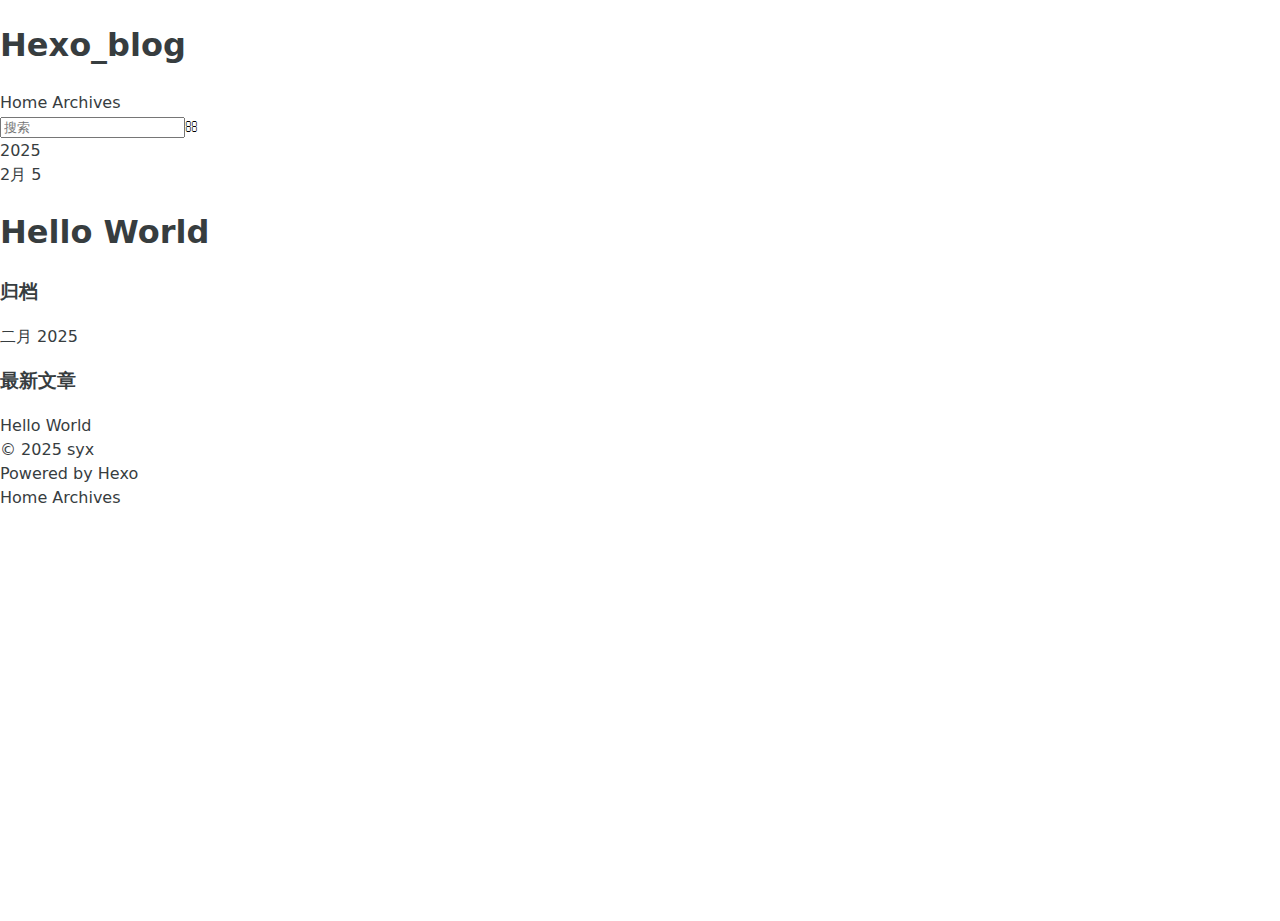
<file: archives/2025/02/index.html>
<!DOCTYPE html>
<html>
<head>
  <meta charset="utf-8">
  
  
  <title>归档: 2025/2 | Hexo_blog</title>
  <meta name="viewport" content="width=device-width, initial-scale=1, shrink-to-fit=no">
  <meta property="og:type" content="website">
<meta property="og:title" content="Hexo_blog">
<meta property="og:url" content="https://syx-official.pages.dev/archives/2025/02/index.html">
<meta property="og:site_name" content="Hexo_blog">
<meta property="og:locale" content="zh_CN">
<meta property="article:author" content="syx">
<meta name="twitter:card" content="summary">
  
    <link rel="alternate" href="/atom.xml" title="Hexo_blog" type="application/atom+xml">
  
  
    <link rel="shortcut icon" href="/favicon.png">
  
  
  
<link rel="stylesheet" href="/css/style.css">

  
    
<link rel="stylesheet" href="/fancybox/jquery.fancybox.min.css">

  
  
<meta name="generator" content="Hexo 7.3.0"></head>

<body>
  <div id="container">
    <div id="wrap">
      <header id="header">
  <div id="banner"></div>
  <div id="header-outer" class="outer">
    <div id="header-title" class="inner">
      <h1 id="logo-wrap">
        <a href="/" id="logo">Hexo_blog</a>
      </h1>
      
    </div>
    <div id="header-inner" class="inner">
      <nav id="main-nav">
        <a id="main-nav-toggle" class="nav-icon"><span class="fa fa-bars"></span></a>
        
          <a class="main-nav-link" href="/">Home</a>
        
          <a class="main-nav-link" href="/archives">Archives</a>
        
      </nav>
      <nav id="sub-nav">
        
        
          <a class="nav-icon" href="/atom.xml" title="RSS 订阅"><span class="fa fa-rss"></span></a>
        
        <a class="nav-icon nav-search-btn" title="搜索"><span class="fa fa-search"></span></a>
      </nav>
      <div id="search-form-wrap">
        <form action="//google.com/search" method="get" accept-charset="UTF-8" class="search-form"><input type="search" name="q" class="search-form-input" placeholder="搜索"><button type="submit" class="search-form-submit">&#xF002;</button><input type="hidden" name="sitesearch" value="https://syx-official.pages.dev"></form>
      </div>
    </div>
  </div>
</header>

      <div class="outer">
        <section id="main">
  
  
    
    
      
      
      <section class="archives-wrap">
        <div class="archive-year-wrap">
          <a href="/archives/2025" class="archive-year">2025</a>
        </div>
        <div class="archives">
    
    <article class="archive-article archive-type-post">
  <div class="archive-article-inner">
    <header class="archive-article-header">
      <a href="/2025/02/05/hello-world/" class="archive-article-date">
  <time class="dt-published" datetime="2025-02-05T13:09:58.595Z" itemprop="datePublished">2月 5</time>
</a>
      
  
    <h1 itemprop="name">
      <a class="archive-article-title" href="/2025/02/05/hello-world/">Hello World</a>
    </h1>
  

    </header>
  </div>
</article>
  
  
    </div></section>
  


</section>
        
          <aside id="sidebar">
  
    

  
    

  
    
  
    
  <div class="widget-wrap">
    <h3 class="widget-title">归档</h3>
    <div class="widget">
      <ul class="archive-list"><li class="archive-list-item"><a class="archive-list-link" href="/archives/2025/02/">二月 2025</a></li></ul>
    </div>
  </div>


  
    
  <div class="widget-wrap">
    <h3 class="widget-title">最新文章</h3>
    <div class="widget">
      <ul>
        
          <li>
            <a href="/2025/02/05/hello-world/">Hello World</a>
          </li>
        
      </ul>
    </div>
  </div>

  
</aside>
        
      </div>
      <footer id="footer">
  
  <div class="outer">
    <div id="footer-info" class="inner">
      
      &copy; 2025 syx<br>
      Powered by <a href="https://hexo.io/" target="_blank">Hexo</a>
    </div>
  </div>
</footer>

    </div>
    <nav id="mobile-nav">
  
    <a href="/" class="mobile-nav-link">Home</a>
  
    <a href="/archives" class="mobile-nav-link">Archives</a>
  
</nav>
    


<script src="/js/jquery-3.6.4.min.js"></script>



  
<script src="/fancybox/jquery.fancybox.min.js"></script>




<script src="/js/script.js"></script>





  </div>
</body>
</html>
</file>
<file: css/style.css>
.title-hover-animation {
  display: inline-block;
  position: relative;
  border-bottom: none;
  line-height: 1.3;
  vertical-align: top;
  color: var(--second-text-color);
}
.title-hover-animation::before {
  content: '';
  position: absolute;
  width: 100%;
  height: 2px;
  bottom: -4px;
  left: 0;
  background-color: var(--second-text-color);
  visibility: hidden;
  transform: scaleX(0);
  transition-property: color, background, box-shadow, border-color, visibility, transform;
  transition-delay: 0s, 0s, 0s, 0s, 0s, 0s;
  transition-duration: 0.2s, 0.2s, 0.2s, 0.2s, 0.2s, 0.2s;
  transition-timing-function: ease, ease, ease, ease, ease-in-out, ease-in-out;
}
@-moz-keyframes fade-in-down {
  0% {
    opacity: 0;
    transform: translateY(-50px);
  }
  100% {
    opacity: 1;
    transform: translateY(0);
  }
}
@-webkit-keyframes fade-in-down {
  0% {
    opacity: 0;
    transform: translateY(-50px);
  }
  100% {
    opacity: 1;
    transform: translateY(0);
  }
}
@-o-keyframes fade-in-down {
  0% {
    opacity: 0;
    transform: translateY(-50px);
  }
  100% {
    opacity: 1;
    transform: translateY(0);
  }
}
@keyframes fade-in-down {
  0% {
    opacity: 0;
    transform: translateY(-50px);
  }
  100% {
    opacity: 1;
    transform: translateY(0);
  }
}
@-moz-keyframes icon-animate {
  0%, 100% {
    transform: scale(1);
  }
  10%, 30% {
    transform: scale(0.88);
  }
  20%, 40%, 60%, 80% {
    transform: scale(1.08);
  }
  50%, 70% {
    transform: scale(1.08);
  }
}
@-webkit-keyframes icon-animate {
  0%, 100% {
    transform: scale(1);
  }
  10%, 30% {
    transform: scale(0.88);
  }
  20%, 40%, 60%, 80% {
    transform: scale(1.08);
  }
  50%, 70% {
    transform: scale(1.08);
  }
}
@-o-keyframes icon-animate {
  0%, 100% {
    transform: scale(1);
  }
  10%, 30% {
    transform: scale(0.88);
  }
  20%, 40%, 60%, 80% {
    transform: scale(1.08);
  }
  50%, 70% {
    transform: scale(1.08);
  }
}
@keyframes icon-animate {
  0%, 100% {
    transform: scale(1);
  }
  10%, 30% {
    transform: scale(0.88);
  }
  20%, 40%, 60%, 80% {
    transform: scale(1.08);
  }
  50%, 70% {
    transform: scale(1.08);
  }
}
:root {
  --background-color: #fff;
  --background-color-transparent: rgba(255,255,255,0.6);
  --background-color-transparent-15: rgba(255,255,255,0.15);
  --background-color-transparent-40: rgba(255,255,255,0.4);
  --background-color-transparent-80: rgba(255,255,255,0.8);
  --second-background-color: #fafafa;
  --third-background-color: #f7f7f7;
  --third-background-color-transparent: rgba(241,241,241,0.6);
  --primary-color: #a31f34;
  --first-text-color: #323739;
  --second-text-color: #343a3c;
  --third-text-color: #5c6669;
  --fourth-text-color: #eaeced;
  --default-text-color: #373d3f;
  --invert-text-color: #bebec6;
  --border-color: rgba(0,0,0,0.08);
  --selection-color: #be243c;
  --shadow-color-1: rgba(0,0,0,0.08);
  --shadow-color-2: rgba(0,0,0,0.05);
  --shadow-hover-color: rgba(0,0,0,0.28);
  --scrollbar-color: #c1c1c1;
  --scrollbar-color-hover: #a1a1a1;
  --scroll-bar-bg-color: #fafafa;
  --link-color: #323739;
  --copyright-info-color: #c03;
  --avatar-background-color: #06c;
  --pjax-progress-bar-color: linear-gradient(45deg, #f10006, #ef5b00, #e59c01, #19ca05, #00cab5, #0264c8, #c303c3);
  --archive-timeline-last-child-color: linear-gradient(to bottom, #e8e8e8 60%, rgba(0,0,0,0) 100%) 1 100%;
  --note-blue-title-bg: #d6f7fb;
  --note-red-title-bg: #fde9e9;
  --note-cyan-title-bg: #e9fdf9;
  --note-green-title-bg: #e9fde9;
  --note-yellow-title-bg: #fdf9e9;
  --note-gray-title-bg: #f9f9f9;
  --note-type-title-bg: #fdf3e9;
  --note-black-title-bg: #e9e9e9;
  --note-purple-title-bg: #f9e9fd;
  --home-banner-text-color: #fff;
  --home-banner-icons-container-border-color: rgba(255,255,255,0.35);
  --home-banner-icons-container-background-color: rgba(255,255,255,0.3);
  --redefine-box-shadow: var(--shadow-color-2) 0px 6px 24px 0px, var(--shadow-color-1) 0px 0px 0px 1px;
  --redefine-box-shadow-hover: var(--shadow-color-2) 0px 6px 24px 0px, var(--shadow-color-1) 0px 0px 0px 1px, var(--shadow-color-1) 0px 0px 0px 1px inset;
  --redefine-box-shadow-flat: var(--shadow-color-2) 0px 1px 4px 0px, var(--shadow-color-1) 0px 0px 0px 1px;
  --redefine-box-shadow-flat-hover: var(--shadow-color-2) 0px 1px 4px 0px, var(--shadow-color-1) 0px 0px 0px 1px, var(--shadow-color-1) 0px 0px 0px 1px inset;
  --mermaid-theme: $mermaid-theme;
}
.light-mode {
  --background-color: #fff;
  --background-color-transparent: rgba(255,255,255,0.6);
  --background-color-transparent-15: rgba(255,255,255,0.15);
  --background-color-transparent-40: rgba(255,255,255,0.4);
  --background-color-transparent-80: rgba(255,255,255,0.8);
  --second-background-color: #fafafa;
  --third-background-color: #f7f7f7;
  --third-background-color-transparent: rgba(241,241,241,0.6);
  --primary-color: #a31f34;
  --first-text-color: #323739;
  --second-text-color: #343a3c;
  --third-text-color: #5c6669;
  --fourth-text-color: #eaeced;
  --default-text-color: #373d3f;
  --invert-text-color: #bebec6;
  --border-color: rgba(0,0,0,0.08);
  --selection-color: #be243c;
  --shadow-color-1: rgba(0,0,0,0.08);
  --shadow-color-2: rgba(0,0,0,0.05);
  --shadow-hover-color: rgba(0,0,0,0.28);
  --scrollbar-color: #c1c1c1;
  --scrollbar-color-hover: #a1a1a1;
  --scroll-bar-bg-color: #fafafa;
  --link-color: #323739;
  --copyright-info-color: #c03;
  --avatar-background-color: #06c;
  --pjax-progress-bar-color: linear-gradient(45deg, #f10006, #ef5b00, #e59c01, #19ca05, #00cab5, #0264c8, #c303c3);
  --archive-timeline-last-child-color: linear-gradient(to bottom, #e8e8e8 60%, rgba(0,0,0,0) 100%) 1 100%;
  --note-blue-title-bg: #d6f7fb;
  --note-red-title-bg: #fde9e9;
  --note-cyan-title-bg: #e9fdf9;
  --note-green-title-bg: #e9fde9;
  --note-yellow-title-bg: #fdf9e9;
  --note-gray-title-bg: #f9f9f9;
  --note-type-title-bg: #fdf3e9;
  --note-black-title-bg: #e9e9e9;
  --note-purple-title-bg: #f9e9fd;
  --home-banner-text-color: #fff;
  --home-banner-icons-container-border-color: rgba(255,255,255,0.35);
  --home-banner-icons-container-background-color: rgba(255,255,255,0.3);
  --redefine-box-shadow: var(--shadow-color-2) 0px 6px 24px 0px, var(--shadow-color-1) 0px 0px 0px 1px;
  --redefine-box-shadow-hover: var(--shadow-color-2) 0px 6px 24px 0px, var(--shadow-color-1) 0px 0px 0px 1px, var(--shadow-color-1) 0px 0px 0px 1px inset;
  --redefine-box-shadow-flat: var(--shadow-color-2) 0px 1px 4px 0px, var(--shadow-color-1) 0px 0px 0px 1px;
  --redefine-box-shadow-flat-hover: var(--shadow-color-2) 0px 1px 4px 0px, var(--shadow-color-1) 0px 0px 0px 1px, var(--shadow-color-1) 0px 0px 0px 1px inset;
  --mermaid-theme: $mermaid-theme;
}
.dark-mode {
  --background-color: #202124;
  --background-color-transparent: rgba(32,33,36,0.4);
  --background-color-transparent-15: rgba(32,33,36,0.15);
  --background-color-transparent-40: rgba(32,33,36,0.4);
  --background-color-transparent-80: rgba(32,33,36,0.8);
  --second-background-color: #242529;
  --third-background-color: #292b2f;
  --third-background-color-transparent: rgba(32,33,36,0.6);
  --primary-color: #a31f34;
  --first-text-color: #d2d2d7;
  --second-text-color: #cbcbd1;
  --third-text-color: #9595a2;
  --fourth-text-color: #36363e;
  --default-text-color: #bebec6;
  --invert-text-color: #373d3f;
  --border-color: rgba(255,255,255,0.08);
  --selection-color: #be243c;
  --shadow-color-1: rgba(255,255,255,0.08);
  --shadow-color-2: rgba(255,255,255,0.05);
  --shadow-hover-color: rgba(69,69,69,0.28);
  --scrollbar-color: #898989;
  --scrollbar-color-hover: #a1a1a1;
  --scroll-bar-bg-color: #2a2c30;
  --link-color: #c5c5cc;
  --copyright-info-color: #a30029;
  --avatar-background-color: #005cb8;
  --pjax-progress-bar-color: linear-gradient(45deg, #ea404a, #ea722f, #e9a71f, #67e559, #18ecec, #1b85f1, #ee1dee);
  --archive-timeline-last-child-color: linear-gradient(to bottom, #323232 60%, rgba(255,255,255,0) 100%) 1 100%;
  --note-blue-title-bg: #1e3e46;
  --note-red-title-bg: #4e1e1e;
  --note-cyan-title-bg: #1e4e4e;
  --note-green-title-bg: #1e4e1e;
  --note-yellow-title-bg: #4e4e1e;
  --note-gray-title-bg: #4e4e4e;
  --note-type-title-bg: #4e3a1e;
  --note-black-title-bg: #1e1e1e;
  --note-purple-title-bg: #4e1e4e;
  --home-banner-text-color: #d1d1b6;
  --home-banner-icons-container-border-color: rgba(197,197,197,0.35);
  --home-banner-icons-container-background-color: rgba(197,197,197,0.3);
  --redefine-box-shadow: var(--shadow-color-2) 0px 6px 24px 0px, var(--shadow-color-1) 0px 0px 0px 1px;
  --redefine-box-shadow-hover: var(--shadow-color-2) 0px 6px 24px 0px, var(--shadow-color-1) 0px 0px 0px 1px, var(--shadow-color-1) 0px 0px 0px 1px inset;
  --redefine-box-shadow-flat: var(--shadow-color-2) 0px 1px 4px 0px, var(--shadow-color-1) 0px 0px 0px 1px;
  --redefine-box-shadow-flat-hover: var(--shadow-color-2) 0px 1px 4px 0px, var(--shadow-color-1) 0px 0px 0px 1px, var(--shadow-color-1) 0px 0px 0px 1px inset;
  --mermaid-theme: $dark-mermaid-theme;
}
.redefine-box-shadow {
  box-shadow: var(--redefine-box-shadow);
}
.redefine-box-shadow-flat {
  box-shadow: var(--redefine-box-shadow-flat);
}
@media (min-width: 640px) {
  .redefine-box-shadow:hover {
    box-shadow: var(--redefine-box-shadow-hover);
  }
  .redefine-box-shadow-flat:hover {
    box-shadow: var(--redefine-box-shadow);
  }
}
.ellipsis {
  overflow: hidden;
  text-overflow: ellipsis;
  white-space: nowrap;
  width: 100%;
}
* {
  transition-property: color, background, box-shadow, border-color;
  transition-delay: 0s, 0s, 0s, 0s;
  transition-duration: 0.2s, 0.2s, 0.2s, 0.2s;
  transition-timing-function: ease, ease, ease, ease;
}
html,
body {
  position: relative;
  width: 100%;
  height: 100%;
  margin: 0;
  padding: 0;
  color: var(--default-text-color);
  background: var(--background-color);
  font-family: Geist Variable, Noto Sans SC, -apple-system, system-ui, Segoe UI, Roboto, Ubuntu, Cantarell, Noto Sans, sans-serif, BlinkMacSystemFont, Helvetica Neue, PingFang SC, Hiragino Sans GB, Microsoft YaHei, Arial;
  font-weight: 400;
  font-size: 16px;
  line-height: 1.5;
  --navbar-height: 70px;
}
html::-webkit-scrollbar,
body::-webkit-scrollbar {
  width: 14px;
  height: 8px;
  transition: all 0.2s ease;
  display: block;
}
html::-webkit-scrollbar-thumb,
body::-webkit-scrollbar-thumb {
  background: var(--scrollbar-color);
  border-radius: 18px;
  background-clip: content-box;
  border: 3px solid transparent;
}
html::-webkit-scrollbar-track,
body::-webkit-scrollbar-track {
  background-color: var(--scroll-bar-bg-color);
  border: 1px solid var(--shadow-color-1);
}
html::-webkit-scrollbar-thumb:hover,
body::-webkit-scrollbar-thumb:hover {
  background: var(--scrollbar-color-hover);
  border-radius: 18px;
  background-clip: content-box;
  border: 3px solid transparent;
}
@media (max-width: 768px) {
  html,
  body {
    font-size: 15.36px;
    line-height: 1.44;
  }
}
@media (max-width: 640px) {
  html,
  body {
    font-size: 14.4px;
    line-height: 1.35;
  }
}
html .navbar-shrink,
body .navbar-shrink {
  --navbar-height: 50.4px;
}
::selection {
  background: var(--selection-color);
  color: #fff;
}
ul,
ol,
li {
  padding: 0;
  margin: 0;
  list-style: none;
}
a {
  text-decoration: none;
  color: var(--default-text-color);
}
a i,
a span {
  color: var(--default-text-color);
}
a:hover,
a:active {
  text-decoration: none !important;
  color: var(--primary-color);
}
a:hover i,
a:active i,
a:hover span,
a:active span {
  color: var(--primary-color);
}
img[lazyload] {
  padding: 10px;
  margin: 20px auto !important;
  cursor: not-allowed;
  pointer-events: none;
}
button {
  padding: 0;
  margin: 0;
  border: 0;
  outline: none;
  cursor: pointer;
  background: transparent;
}
.btn {
  display: inline-block;
  position: relative;
  text-align: center;
  cursor: pointer;
  white-space: nowrap;
  padding: 8px 16px;
  background-color: var(--second-background-color) !important;
  border-radius: 14px !important;
  padding: 12px 16px !important;
  text-decoration: none !important;
  padding: 0;
  border-radius: 18px;
  box-sizing: border-box;
  background: var(--background-color);
  margin-bottom: 1rem;
  box-shadow: var(--redefine-box-shadow);
  box-shadow: var(--redefine-box-shadow-flat) !important;
  user-select: none;
  -moz-user-select: none;
  -webkit-user-select: none;
  -ms-user-select: none;
  box-shadow: var(--redefine-box-shadow);
  transition-property: color, background, box-shadow, border-color, transform;
  transition-delay: 0s, 0s, 0s, 0s, 0s;
  transition-duration: 0.2s, 0.2s, 0.2s, 0.2s, 0.2s;
  transition-timing-function: ease, ease, ease, ease, linear;
}
@media (max-width: 768px) {
  .btn {
    margin-bottom: 0.8rem;
  }
}
@media (max-width: 640px) {
  .btn {
    margin-bottom: 0.6rem;
  }
}
.btn:hover {
  box-shadow: var(--redefine-box-shadow-hover);
}
@media (max-width: 768px) {
  .btn {
    padding: -4;
    border-radius: 18px;
  }
}
@media (max-width: 640px) {
  .btn {
    padding: -8;
    border-radius: 18px;
  }
}
.btn:hover {
  box-shadow: var(--redefine-box-shadow-hover);
}
.btn:hover,
.btn:focus {
  color: var(--primary-color);
  background-color: var(--background-color) !important;
  box-shadow: var(--redefine-box-shadow) !important;
}
.btn:active {
  box-shadow: var(--redefine-box-shadow-flat) !important;
  transform: scale(0.95);
  transition: transform 0.1s ease;
  background-color: var(--third-background-color) !important;
}
.clear {
  clear: both;
}
.markdown-body {
  font-family: 'Geist Variable', -apple-system, BlinkMacSystemFont, 'PingFang SC', 'Microsoft YaHei', 'Heiti SC', 'WenQuanYi Micro Hei', sans-serif, sans-serif;
  font-size: 16px;
}
.markdown-body blockquote {
  box-sizing: border-box;
  margin: 20px 0;
  color: var(--default-text-color);
  background: var(--third-background-color);
  padding: 0 1rem 0 0.5rem;
  border-radius: 0 14px 14px 0;
  position: relative;
  border-left: 5px solid var(--default-text-color);
}
.markdown-body blockquote p,
.markdown-body blockquote ul,
.markdown-body blockquote ol {
  padding: 5px 5px 5px 10px;
}
.markdown-body p {
  line-height: 1.5;
  color: var(--default-text-color);
  font-weight: 400;
  margin-bottom: 1rem;
  margin-top: 0;
}
.markdown-body a {
  position: relative;
  outline: 0;
  text-decoration: underline;
  overflow-wrap: break-word;
  cursor: pointer;
  box-sizing: border-box;
  padding-bottom: 2px;
  text-underline-offset: 2px;
  text-decoration-color: var(--fourth-text-color);
  transition: text-decoration-color 0.2s ease;
}
.markdown-body a.link {
  padding-right: 0.1em;
}
.markdown-body a .fas,
.markdown-body a .far,
.markdown-body a fab {
  margin: 0 2px 0 6px;
  position: relative;
  color: var(--third-text-color);
  font-size: 0.88rem;
}
.markdown-body a .link-icon {
  transition: transform 0.2s ease;
}
.markdown-body a:hover,
.markdown-body a:focus {
  text-decoration: underline !important;
  text-decoration-color: var(--primary-color) !important;
}
.markdown-body a:hover .link-icon,
.markdown-body a:focus .link-icon {
  transform: translate(0.1em, -0.1em);
}
.markdown-body a:hover::after,
.markdown-body a:focus::after {
  background: var(--primary-color);
  text-decoration: underline;
}
.markdown-body strong {
  color: var(--default-text-color);
}
.markdown-body hr {
  margin: 2rem 0;
  border: 0;
  border-top: 2px solid var(--shadow-color-1);
}
.markdown-body em {
  color: var(--default-text-color);
}
.markdown-body ul > li,
.markdown-body ol > li {
  margin-left: 20px;
  line-height: 2rem;
}
.markdown-body ul {
  margin-bottom: 1.2rem;
}
.markdown-body ul li {
  list-style: disc;
}
.markdown-body ul li ul li {
  list-style: circle;
}
.markdown-body ul li ul li ul li {
  list-style: square;
}
.markdown-body ol {
  margin-bottom: 1.2rem;
}
.markdown-body ol li {
  list-style: decimal;
}
.markdown-body ol li ul li {
  list-style: disc;
}
.markdown-body ol li ul ul li {
  list-style: circle;
}
.markdown-body ol li ol li {
  list-style: upper-alpha;
}
.markdown-body ol li ol li ol li {
  list-style: upper-roman;
}
.markdown-body li {
  color: var(--default-text-color);
}
.markdown-body h1,
.markdown-body h2,
.markdown-body h3,
.markdown-body h4,
.markdown-body h5,
.markdown-body h6,
.markdown-body .h1,
.markdown-body .h2,
.markdown-body .h3,
.markdown-body .h4,
.markdown-body .h5,
.markdown-body .h6 {
  font-family: 'Geist Variable', -apple-system, BlinkMacSystemFont, 'PingFang SC', 'Microsoft YaHei', 'Heiti SC', 'WenQuanYi Micro Hei', sans-serif, sans-serif;
  color: var(--second-text-color);
  line-height: 1.5;
}
@media (max-width: 768px) {
  .markdown-body h1,
  .markdown-body h2,
  .markdown-body h3,
  .markdown-body h4,
  .markdown-body h5,
  .markdown-body h6,
  .markdown-body .h1,
  .markdown-body .h2,
  .markdown-body .h3,
  .markdown-body .h4,
  .markdown-body .h5,
  .markdown-body .h6 {
    line-height: 1.44;
  }
}
.markdown-body h1,
.markdown-body .h1 {
  font-size: 3.2rem;
  font-weight: 650;
  border-bottom: solid 2px var(--fourth-text-color);
  margin-top: 3.2rem;
  margin-bottom: 1rem;
  letter-spacing: -0.025em;
  line-height: 1.2;
}
@media (max-width: 768px) {
  .markdown-body h1,
  .markdown-body .h1 {
    font-size: 1.7rem;
    line-height: 1.2;
  }
}
.markdown-body h2,
.markdown-body .h2 {
  font-size: 2.5rem;
  font-weight: 650;
  padding: 3px 0;
  border-bottom: solid 2px var(--fourth-text-color);
  margin-top: 2.4rem;
  margin-bottom: 1rem;
  letter-spacing: -0.025em;
  line-height: 1.1;
}
@media (max-width: 768px) {
  .markdown-body h2,
  .markdown-body .h2 {
    font-size: 1.6rem;
    line-height: 1.1;
  }
}
.markdown-body h3,
.markdown-body .h3 {
  font-size: 1.8rem;
  font-weight: 600;
  margin-top: 1.9rem;
  margin-bottom: 0.75rem;
  letter-spacing: -0.025em;
  line-height: 1.3;
}
@media (max-width: 768px) {
  .markdown-body h3,
  .markdown-body .h3 {
    font-size: 1.5rem;
    line-height: 1.2;
  }
}
.markdown-body h4,
.markdown-body .h4 {
  font-size: 1.5rem;
  font-weight: 600;
  margin-top: 1.6rem;
  margin-bottom: 0.75rem;
  line-height: 1.4;
}
@media (max-width: 768px) {
  .markdown-body h4,
  .markdown-body .h4 {
    font-size: 1.4rem;
    line-height: 1.3;
  }
}
.markdown-body h5,
.markdown-body .h5 {
  font-size: 1.28rem;
  font-weight: 600;
  margin-top: 1.4rem;
  margin-bottom: 0.5rem;
  line-height: 1.3;
}
@media (max-width: 768px) {
  .markdown-body h5,
  .markdown-body .h5 {
    font-size: 1.18rem;
    line-height: 1.2;
  }
}
.markdown-body h6,
.markdown-body .h6 {
  font-size: 1.2rem;
  font-weight: 600;
  margin-top: 1.3rem;
  margin-bottom: 0.5rem;
  line-height: 1.2;
}
@media (max-width: 768px) {
  .markdown-body h6,
  .markdown-body .h6 {
    font-size: 1.1rem;
    line-height: 1.1;
  }
}
.markdown-body img {
  box-sizing: border-box;
  border-radius: 14px;
  max-width: 100%;
  cursor: zoom-in;
  display: block;
  transition-property: color, background, box-shadow, border-color, padding, margin;
  transition-delay: 0s, 0s, 0s, 0s, 0s, 0s;
  transition-duration: 0.2s, 0.2s, 0.2s, 0.2s, 0.2s, 0.2s;
  transition-timing-function: ease, ease, ease, ease, linear, linear;
  margin: 1rem auto 1rem;
}
.markdown-body del.mask {
  text-decoration: none !important;
  transition: 0.2s cubic-bezier(0.25, 0.46, 0.45, 0.94) color, 0.2s cubic-bezier(0.25, 0.46, 0.45, 0.94) background;
}
.markdown-body del.mask * {
  transition: 0.35s cubic-bezier(0.25, 0.46, 0.45, 0.94) opacity;
}
.markdown-body del.mask:not(:hover) {
  color: transparent !important;
  background: #000 !important;
}
.markdown-body del.mask:not(:hover) * {
  opacity: 0 !important;
}
.markdown-body del.mask:not(:hover),
.markdown-body del.mask:not(:hover) * {
  border: none !important;
}
.markdown-body > table,
.markdown-body .tab-pane > table {
  border-spacing: 0;
  border-collapse: collapse;
  width: 100%;
  overflow: auto;
  margin-bottom: 1.2rem;
  box-shadow: var(--redefine-box-shadow-flat);
  border-radius: 14px;
}
.markdown-body > table thead th,
.markdown-body .tab-pane > table thead th {
  border-bottom: 1px solid var(--shadow-color-1);
  background-color: var(--third-background-color) !important;
}
.markdown-body > table thead th:first-child,
.markdown-body .tab-pane > table thead th:first-child {
  border-top-left-radius: 14px;
}
.markdown-body > table thead th:last-child,
.markdown-body .tab-pane > table thead th:last-child {
  border-top-right-radius: 14px;
}
.markdown-body > table tbody tr:last-child td:first-child,
.markdown-body .tab-pane > table tbody tr:last-child td:first-child {
  border-bottom-left-radius: 14px;
}
.markdown-body > table tbody tr:last-child td:last-child,
.markdown-body .tab-pane > table tbody tr:last-child td:last-child {
  border-bottom-right-radius: 14px;
}
.markdown-body > table td,
.markdown-body .tab-pane > table td,
.markdown-body > table th,
.markdown-body .tab-pane > table th {
  padding: 8px 16px;
  border-left: 1px solid var(--shadow-color-1);
}
.markdown-body > table td:first-child,
.markdown-body .tab-pane > table td:first-child,
.markdown-body > table th:first-child,
.markdown-body .tab-pane > table th:first-child {
  border-left: none;
}
.markdown-body > table tr,
.markdown-body .tab-pane > table tr {
  background-color: var(--background-color);
}
.markdown-body > table tr:nth-child(2n),
.markdown-body .tab-pane > table tr:nth-child(2n) {
  background-color: var(--second-background-color);
}
.markdown-body mjx-container {
  display: inline;
  overflow-x: auto;
  white-space: nowrap;
  margin: 0 0.2rem;
}
.markdown-body mjx-container:hover::-webkit-scrollbar-thumb {
  border: 3px solid rgba(183,183,183,0.3);
}
.markdown-body mjx-container::-webkit-scrollbar {
  width: 6px;
  height: 6px;
  transition: all 0.2s ease;
  display: block;
}
.markdown-body mjx-container::-webkit-scrollbar-track {
  background: transparent;
  border: none;
}
.markdown-body mjx-container::-webkit-scrollbar-thumb {
  border-radius: 20px;
  border: 3px solid rgba(183,183,183,0);
  transition: all 0.2s ease;
}
.markdown-body mjx-container svg {
  display: inline-block /* Allow content to be centered properly */;
}
.markdown-body mjx-container[display="true"] {
  display: block;
  justify-content: center;
  vertical-align: baseline;
  overflow-x: auto;
  text-align: center;
  white-space: nowrap;
  scrollbar-width: thin;
  padding-bottom: 8px;
}
.markdown-body mjx-container[display="true"]:hover::-webkit-scrollbar-thumb {
  border: 3px solid rgba(183,183,183,0.3);
}
.markdown-body mjx-container[display="true"]::-webkit-scrollbar {
  width: 6px;
  height: 6px;
  transition: all 0.2s ease;
  display: block;
}
.markdown-body mjx-container[display="true"]::-webkit-scrollbar-track {
  background: transparent;
  border: none;
}
.markdown-body mjx-container[display="true"]::-webkit-scrollbar-thumb {
  border-radius: 20px;
  border: 3px solid rgba(183,183,183,0);
  transition: all 0.2s ease;
}
.markdown-body mjx-container[display="true"] svg {
  display: inline-block;
}
:root {
  --inline-code-foreground: #24292e;
  --inline-code-background: #f1f1f1;
  --highlight-background: #fdfdfd;
  --highlight-foreground: #24292e;
  --highlight-keyword: #d73a49;
  --highlight-link: #d73a49 /* Following the pattern, link should have the same color as keyword */;
  --highlight-built-in: #e36209;
  --highlight-number: #005cc5;
  --highlight-string: #032f62;
  --highlight-regexp: #032f62;
  --highlight-subst: #24292e;
  --highlight-comment: #6a737d;
  --highlight-doctag: #d73a49;
  --highlight-meta: #005cc5 /* Mapped based on the pattern for constant */;
  --highlight-variable: #005cc5;
  --highlight-attr: #005cc5;
  --highlight-section: #005cc5;
  --highlight-bullet: #735c0f;
  --highlight-addition: #22863a;
  --highlight-deletion: #b31d28;
}
@media (prefers-color-scheme: light) {
  :root {
    --inline-code-foreground: #24292e;
    --inline-code-background: #f1f1f1;
    --highlight-background: #fdfdfd;
    --highlight-foreground: #24292e;
    --highlight-keyword: #d73a49;
    --highlight-link: #d73a49 /* Following the pattern, link should have the same color as keyword */;
    --highlight-built-in: #e36209;
    --highlight-number: #005cc5;
    --highlight-string: #032f62;
    --highlight-regexp: #032f62;
    --highlight-subst: #24292e;
    --highlight-comment: #6a737d;
    --highlight-doctag: #d73a49;
    --highlight-meta: #005cc5 /* Mapped based on the pattern for constant */;
    --highlight-variable: #005cc5;
    --highlight-attr: #005cc5;
    --highlight-section: #005cc5;
    --highlight-bullet: #735c0f;
    --highlight-addition: #22863a;
    --highlight-deletion: #b31d28;
  }
}
@media (prefers-color-scheme: dark) {
  :root {
    --inline-code-foreground: #c9d1d9;
    --inline-code-background: #313131;
    --highlight-background: #1e1e1e;
    --highlight-foreground: #dcdcdc;
    --highlight-keyword: #569cd6;
    --highlight-link: #569cd6;
    --highlight-built-in: #4ec9b0;
    --highlight-number: #b8d7a3;
    --highlight-string: #d69d85;
    --highlight-regexp: #9a5334;
    --highlight-subst: #dcdcdc;
    --highlight-comment: #57a64a;
    --highlight-doctag: #608b4e;
    --highlight-meta: #9b9b9b;
    --highlight-variable: #bd63c5;
    --highlight-attr: #9cdcfe;
    --highlight-section: #ffd700;
    --highlight-bullet: #d7ba7d;
    --highlight-addition: #144212;
    --highlight-deletion: #600;
  }
}
.light-mode {
  --inline-code-foreground: #24292e;
  --inline-code-background: #f1f1f1;
  --highlight-background: #fdfdfd;
  --highlight-foreground: #24292e;
  --highlight-keyword: #d73a49;
  --highlight-link: #d73a49 /* Following the pattern, link should have the same color as keyword */;
  --highlight-built-in: #e36209;
  --highlight-number: #005cc5;
  --highlight-string: #032f62;
  --highlight-regexp: #032f62;
  --highlight-subst: #24292e;
  --highlight-comment: #6a737d;
  --highlight-doctag: #d73a49;
  --highlight-meta: #005cc5 /* Mapped based on the pattern for constant */;
  --highlight-variable: #005cc5;
  --highlight-attr: #005cc5;
  --highlight-section: #005cc5;
  --highlight-bullet: #735c0f;
  --highlight-addition: #22863a;
  --highlight-deletion: #b31d28;
}
.dark-mode {
  --inline-code-foreground: #c9d1d9;
  --inline-code-background: #313131;
  --highlight-background: #1e1e1e;
  --highlight-foreground: #dcdcdc;
  --highlight-keyword: #569cd6;
  --highlight-link: #569cd6;
  --highlight-built-in: #4ec9b0;
  --highlight-number: #b8d7a3;
  --highlight-string: #d69d85;
  --highlight-regexp: #9a5334;
  --highlight-subst: #dcdcdc;
  --highlight-comment: #57a64a;
  --highlight-doctag: #608b4e;
  --highlight-meta: #9b9b9b;
  --highlight-variable: #bd63c5;
  --highlight-attr: #9cdcfe;
  --highlight-section: #ffd700;
  --highlight-bullet: #d7ba7d;
  --highlight-addition: #144212;
  --highlight-deletion: #600;
}
pre,
.highlight {
  -webkit-text-size-adjust: none;
  overflow: auto;
  margin: 20px 0;
  padding: 0;
  font-size: 1rem;
  line-height: 1.5rem;
  color: var(--highlight-foreground);
  background: var(--highlight-background);
}
pre,
code {
  line-height: 1.5 !important;
  font-family: 'Geist Mono', Courier, monospace !important;
}
pre.mermaid {
  background-color: var(--background-color);
}
pre.mermaid svg {
  display: block;
  margin: auto;
}
code {
  padding: 3px 4px;
  word-wrap: break-word;
  border-radius: 4px;
  color: var(--inline-code-foreground);
  background: var(--inline-code-background);
}
.main-content code {
  font-size: 0.9em;
}
pre {
  font-size: 0.9rem !important;
  padding-top: 14px !important;
  tab-size: 4;
}
pre code {
  padding: 0;
  color: var(--highlight-foreground);
  background: none;
  text-shadow: none;
}
.highlight {
  border-radius: 0px 0px 18px 18px;
  padding-bottom: 5px;
  overflow: auto;
  margin: 0 !important;
  border-top: 1px solid var(--shadow-color-1);
}
.highlight:hover::-webkit-scrollbar-thumb {
  border: 3px solid rgba(183,183,183,0.3);
}
.highlight::-webkit-scrollbar {
  width: 6px;
  height: 6px;
  transition: all 0.2s ease;
  display: block;
}
.highlight::-webkit-scrollbar-track {
  background: transparent;
  border: none;
}
.highlight::-webkit-scrollbar-thumb {
  border-radius: 20px;
  border: 3px solid rgba(183,183,183,0);
  transition: all 0.2s ease;
}
.highlight pre {
  border: none;
  margin: 0;
  padding: 10px 0;
}
.highlight table {
  margin: 0;
  width: auto;
  border: none;
  border-spacing: unset;
}
.highlight td {
  border: none;
  padding: 0;
}
.highlight figcaption {
  font-size: 1rem;
  color: var(--highlight-foreground);
  line-height: 1rem;
  margin-bottom: 1rem;
}
.highlight figcaption a {
  float: right;
  color: var(--highlight-foreground);
}
.highlight figcaption a:hover {
  border-bottom-color: var(--highlight-foreground);
}
.highlight .gutter pre {
  padding-left: 10px;
  padding-right: 10px;
  color: var(--highlight-gutter-color);
  text-align: center;
  background-color: var(--highlight-gutter-bg-color);
}
.highlight .code pre {
  width: 100%;
  padding-left: 10px;
  padding-right: 10px;
  background-color: var(--highlight-background);
}
.gutter {
  -webkit-user-select: none;
  -moz-user-select: none;
  -ms-user-select: none;
  user-select: none;
}
.gist table {
  width: auto;
}
.gist table td {
  border: none;
}
pre .keyword,
pre .literal,
pre .symbol,
pre .name {
  color: var(--highlight-keyword);
}
pre .link {
  color: var(--highlight-link);
  text-decoration: underline;
}
pre .built_in,
pre .type {
  color: var(--highlight-built-in);
}
pre .number,
pre .class {
  color: var(--highlight-number);
}
pre .string,
pre .meta .string {
  color: var(--highlight-string);
}
pre .regexp,
pre .template-tag {
  color: var(--highlight-regexp);
}
pre .subst,
pre .function,
pre .title,
pre .params,
pre .formula {
  color: var(--highlight-subst);
}
pre .comment,
pre .quote {
  color: var(--highlight-comment);
  font-style: italic;
}
pre .doctag {
  color: var(--highlight-doctag);
}
pre .meta,
pre .meta .keyword,
pre .tag {
  color: var(--highlight-meta);
}
pre .variable,
pre .template-variable {
  color: var(--highlight-variable);
}
pre .attr,
pre .attribute {
  color: var(--highlight-attr);
}
pre .section {
  color: var(--highlight-section);
}
pre .emphasis {
  font-style: italic;
}
pre .strong {
  font-weight: bold;
}
pre .bullet,
pre .selector-tag,
pre .selector-id,
pre .selector-class,
pre .selector-attr,
pre .selector-pseudo {
  color: var(--highlight-bullet);
}
pre .addition {
  color: var(--highlight-addition);
  display: inline-block;
  width: 100%;
}
pre .deletion {
  color: var(--highlight-deletion);
  display: inline-block;
  width: 100%;
}
.code-container {
  position: relative;
}
.code-container:hover .copy-button,
.code-container .copy-button:focus,
.code-container:hover .fold-button,
.code-container .fold-button:focus {
  opacity: 1;
}
.fold-button {
  cursor: pointer;
  border-radius: 0 0 0 0;
  display: inline-block;
  font-weight: bold;
  line-height: 1.8;
  opacity: 0;
  outline: 0;
  padding: 6px 15px;
  position: absolute;
  vertical-align: middle;
  white-space: nowrap;
  font-size: 1rem;
  color: var(--default-text-color);
  -moz-user-select: none;
  -ms-user-select: none;
  -webkit-user-select: none;
  user-select: none;
  transition-property: color, background, box-shadow, border-color, opacity;
  transition-delay: 0s, 0s, 0s, 0s, 0s;
  transition-duration: 0.2s, 0.2s, 0.2s, 0.2s, 0.2s;
  transition-timing-function: ease, ease, ease, ease, ease-in-out;
  background: var(--scond-background-color);
  border: 0;
  right: 40px;
  top: 0;
}
.copy-button {
  cursor: pointer;
  border-radius: 0 18px 0 0;
  display: inline-block;
  font-weight: bold;
  line-height: 1.8;
  opacity: 0;
  outline: 0;
  padding: 6px 15px;
  position: absolute;
  vertical-align: middle;
  white-space: nowrap;
  font-size: 1rem;
  color: var(--default-text-color);
  -moz-user-select: none;
  -ms-user-select: none;
  -webkit-user-select: none;
  user-select: none;
  transition-property: color, background, box-shadow, border-color, opacity;
  transition-delay: 0s, 0s, 0s, 0s, 0s;
  transition-duration: 0.2s, 0.2s, 0.2s, 0.2s, 0.2s;
  transition-timing-function: ease, ease, ease, ease, ease-in-out;
  background: var(--scond-background-color);
  border: 0;
  right: 0;
  top: 0;
}
.code-container {
  background: var(--third-background-color);
  border-radius: 18px;
  box-shadow: var(--redefine-box-shadow-flat);
  padding-top: 40px;
  margin-top: 10px;
  margin-bottom: 1.2rem;
  position: relative;
}
.code-container figcaption {
  font-weight: bold;
  font-size: 16px;
  position: absolute;
  top: 12px;
  left: 50%;
  transform: translateX(-50%);
}
.code-container figcaption a {
  margin-left: 10px;
}
.code-container::before {
  position: absolute;
  content: attr(data-rel);
  line-height: 38px;
  border-radius: 50%;
  box-shadow: none;
  height: 12px;
  left: 12px;
  position: absolute;
  width: auto;
  margin-left: 80px;
  top: 0;
  color: var(--default-text-color);
  font-weight: bold;
  font-size: 16px;
}
.code-container .folded {
  height: 0 !important;
}
.code-container .folded figure {
  height: 0 !important;
  width: 0 !important;
  overflow: hidden !important;
}
.code-container::after {
  content: ' ';
  position: absolute;
  -webkit-border-radius: 50%;
  border-radius: 50%;
  background: #fc625d;
  width: 12px;
  height: 12px;
  top: 0;
  left: 20px;
  margin-top: 13px;
  -webkit-box-shadow: 20px 0px #fdbc40, 40px 0px #35cd4b;
  box-shadow: 20px 0px #fdbc40, 40px 0px #35cd4b;
  z-index: 3;
}
.nf-container {
  width: 100%;
  text-align: center;
}
.nf-text {
  vertical-align: middle;
}
.nf-text h1 {
  line-height: 1;
  font-size: 100px;
  vertical-align: baseline;
  display: inline-block;
  padding-right: 12px;
  color: var(first-text-color);
}
.archive-list-container .article-item::before {
  content: attr(date-is);
  position: absolute;
  left: 2em;
  font-weight: bold;
  top: 1em;
  display: block;
  font-size: 0.785rem;
  color: var(--third-text-color);
}
.archive-list-container .article-item::after {
  width: 12px;
  height: 12px;
  display: block;
  top: 20px;
  position: absolute;
  left: -7px;
  border-radius: 10px;
  content: '';
  border: 2px solid var(--third-text-color);
  background: var(--background-color);
  transition: background 0.2s ease-in-out;
}
.archive-list-container .article-item:last-child {
  border-image: var(--archive-timeline-last-child-color);
}
.archive-list-container .article-item span.article-title {
  position: relative;
  display: block;
}
.archive-list-container .article-item span.article-title::after {
  content: "";
  width: 7px;
  height: 7px;
  background: var(--fourth-text-color);
  border: 1px solid var(--border-color);
  position: absolute;
  left: -1.79rem;
  top: 0.5em;
  border-radius: 50px;
}
.article-copyright-info-container {
  font-family: 'Geist Variable', -apple-system, BlinkMacSystemFont, 'PingFang SC', 'Microsoft YaHei', 'Heiti SC', 'WenQuanYi Micro Hei', sans-serif;
  position: relative;
  width: 100%;
  box-sizing: border-box;
  padding: 10px 6px;
  font-size: 1rem;
  background: var(--third-background-color);
  border-radius: 14px;
  border: 1px solid var(--shadow-color-1);
}
.article-copyright-info-container ul {
  margin-left: 10px;
}
.article-copyright-info-container ul li {
  margin-bottom: 5px;
  overflow: hidden;
  text-overflow: ellipsis;
  white-space: nowrap;
  color: var(--default-text-color);
}
.article-copyright-info-container ul li .license {
  font-weight: bold;
}
.article-copyright-info-container ul li:last-child {
  margin-bottom: 0;
}
.article-meta-info {
  font-size: 0.8rem;
  color: var(--third-text-color);
}
.article-meta-info .article-meta-item {
  margin-right: 10px;
}
.article-meta-info .article-meta-item:last-child {
  margin-right: 0;
}
.article-meta-info .article-date {
  position: relative;
}
.article-meta-info .article-date .hover-info {
  opacity: 0;
  position: absolute;
  transition: opacity 0.3s;
  top: 1.5rem;
  left: 50%;
  width: auto;
  transform: translateX(-50%);
  border: 1px solid var(--border-color);
  padding: 0 5px;
  border-radius: 9px;
  background-color: var(--second-background-color);
}
.article-meta-info .article-date:hover .hover-info {
  opacity: 1;
  transition: opacity 0.2s;
}
.article-meta-info .article-date .mobile {
  display: none;
}
@media (max-width: 768px) {
  .article-meta-info .article-date .desktop {
    display: none;
  }
  .article-meta-info .article-date .mobile {
    display: inline;
  }
}
.article-meta-info .article-tags,
.article-meta-info .article-categories {
  display: inline;
}
.article-meta-info .article-tags ul,
.article-meta-info .article-categories ul,
.article-meta-info .article-tags li,
.article-meta-info .article-categories li {
  display: inline;
}
.article-meta-info .article-tags a,
.article-meta-info .article-categories a {
  color: var(--third-text-color);
}
.article-meta-info .article-tags a:hover,
.article-meta-info .article-categories a:hover {
  color: var(--primary-color);
}
@media (max-width: 768px) {
  .article-meta-info .article-tags {
    display: none;
  }
}
.footer .odometer.odometer-auto-theme,
.footer .odometer.odometer-theme-default {
  display: inline-block;
  vertical-align: baseline;
  position: relative;
}
.footer .odometer.odometer-auto-theme .odometer-digit,
.footer .odometer.odometer-theme-default .odometer-digit {
  display: inline-block;
  vertical-align: baseline;
  position: relative;
}
.footer .odometer.odometer-auto-theme .odometer-digit .odometer-digit-spacer,
.footer .odometer.odometer-theme-default .odometer-digit .odometer-digit-spacer {
  display: inline-block;
  vertical-align: baseline;
  visibility: hidden;
}
.footer .odometer.odometer-auto-theme .odometer-digit .odometer-digit-inner,
.footer .odometer.odometer-theme-default .odometer-digit .odometer-digit-inner {
  text-align: left;
  display: block;
  position: absolute;
  top: 0;
  left: 0;
  right: 0;
  bottom: 0;
  overflow: hidden;
}
.footer .odometer.odometer-auto-theme .odometer-digit .odometer-ribbon,
.footer .odometer.odometer-theme-default .odometer-digit .odometer-ribbon {
  display: block;
}
.footer .odometer.odometer-auto-theme .odometer-digit .odometer-ribbon-inner,
.footer .odometer.odometer-theme-default .odometer-digit .odometer-ribbon-inner {
  display: block;
  -webkit-backface-visibility: hidden;
}
.footer .odometer.odometer-auto-theme .odometer-digit .odometer-value,
.footer .odometer.odometer-theme-default .odometer-digit .odometer-value {
  display: block;
}
.footer .odometer.odometer-auto-theme .odometer-digit .odometer-value.odometer-last-value,
.footer .odometer.odometer-theme-default .odometer-digit .odometer-value.odometer-last-value {
  position: absolute;
}
.footer .odometer.odometer-auto-theme.odometer-animating-up .odometer-ribbon-inner,
.footer .odometer.odometer-theme-default.odometer-animating-up .odometer-ribbon-inner {
  transition: transform 999ms;
}
.footer .odometer.odometer-auto-theme.odometer-animating-up.odometer-animating .odometer-ribbon-inner,
.footer .odometer.odometer-theme-default.odometer-animating-up.odometer-animating .odometer-ribbon-inner {
  transform: translateY(-100%);
}
.footer .odometer.odometer-auto-theme.odometer-animating-down .odometer-ribbon-inner,
.footer .odometer.odometer-theme-default.odometer-animating-down .odometer-ribbon-inner {
  transform: translateY(-100%);
}
.footer .odometer.odometer-auto-theme.odometer-animating-down.odometer-animating .odometer-ribbon-inner,
.footer .odometer.odometer-theme-default.odometer-animating-down.odometer-animating .odometer-ribbon-inner {
  transition: transform 999ms;
  transform: translateY(0);
}
.footer .odometer.odometer-auto-theme,
.footer .odometer.odometer-theme-default {
  line-height: 1.1em;
}
.footer .odometer.odometer-auto-theme .odometer-value,
.footer .odometer.odometer-theme-default .odometer-value {
  text-align: center;
}
.home-banner-background {
  transition: filter 0.3s ease;
}
.home-banner-container {
  font-family: 'Chillax-Variable', sans-serif;
  position: relative;
  box-sizing: border-box;
  width: 100%;
  min-height: 100vh;
  overflow: hidden;
  will-change: transform;
}
.home-banner-container .content {
  position: relative;
  box-sizing: border-box;
  min-height: 90vh;
}
.home-banner-container .content .description {
  font-size: 2.8rem;
  line-height: 1.2;
  color: var(--home-banner-text-color);
}
.home-banner-container .content .description p {
  margin: 0;
  opacity: 0.9;
  font-family: 'Geist Variable', sans-serif;
  font-weight: 350;
}
.home-banner-container .content .description p i {
  font-size: 1.5rem;
  font-style: normal;
}
.home-banner-container .content .description p span {
  font-size: 1.575rem;
}
@media (max-width: 768px) {
  .home-banner-container .content .description {
    font-size: 2.52rem;
  }
}
.image-viewer-container {
  position: fixed;
  left: 0;
  top: 0;
  width: 100%;
  height: 100%;
  display: flex;
  align-items: center;
  justify-content: center;
  background: rgba(0,0,0,0);
  visibility: hidden;
  z-index: 1008;
  padding: 6%;
  box-sizing: border-box;
  backdrop-filter: blur(0px);
  -webkit-backdrop-filter: blur(0px);
  transition-property: color, background, box-shadow, border-color, visibility, background, backdrop-filter;
  transition-delay: 0s, 0s, 0s, 0s, 0s, 0s, 0s;
  transition-duration: 0.2s, 0.2s, 0.2s, 0.2s, 0.3s, 0.3s, 0.3s;
  transition-timing-function: ease, ease, ease, ease, ease, ease, ease;
}
.image-viewer-container.active {
  background: rgba(0,0,0,0.3);
  backdrop-filter: blur(10px);
  -webkit-backdrop-filter: blur(10px);
  visibility: visible;
}
.image-viewer-container.active img {
  cursor: grab;
  transform: scale(1);
  opacity: 1;
  padding: 2px;
  background: var(--background-color);
}
.image-viewer-container img {
  max-width: 100%;
  max-height: 100%;
  transform: scale(0.5);
  opacity: 0;
  transition-property: color, background, box-shadow, border-color, transform, opacity;
  transition-delay: 0s, 0s, 0s, 0s, 0s, 0s;
  transition-duration: 0.2s, 0.2s, 0.2s, 0.2s, 0.3s, 0.3s;
  transition-timing-function: ease, ease, ease, ease, ease;
}
.search-pop-overlay {
  position: fixed;
  display: flex;
  height: 100%;
  width: 100%;
  left: 0;
  top: 0;
  background: rgba(0,0,0,0);
  visibility: hidden;
  z-index: 1008;
  transition-property: color, background, box-shadow, border-color, visibility, background;
  transition-delay: 0s, 0s, 0s, 0s, 0s, 0s;
  transition-duration: 0.2s, 0.2s, 0.2s, 0.2s, 0.3s, 0.3s;
  transition-timing-function: ease, ease, ease, ease, ease, ease;
}
.search-pop-overlay.active {
  visibility: visible;
  background: rgba(0,0,0,0.35);
}
.search-pop-overlay.active .search-popup {
  transform: scale(1);
}
.search-pop-overlay .search-popup {
  background: var(--background-color);
  border-radius: 5px;
  height: 80%;
  width: 70%;
  margin: auto;
  transform: scale(0);
  z-index: 1006;
  transition-property: color, background, box-shadow, border-color, transform;
  transition-delay: 0s, 0s, 0s, 0s, 0s;
  transition-duration: 0.2s, 0.2s, 0.2s, 0.2s, 0.3s;
  transition-timing-function: ease, ease, ease, ease, ease;
}
@media (max-width: 768px) {
  .search-pop-overlay .search-popup {
    width: 80%;
  }
}
@media (max-width: 640px) {
  .search-pop-overlay .search-popup {
    width: 90%;
  }
}
.search-pop-overlay .search-popup .search-header {
  background: var(--fourth-text-color);
  border-top-left-radius: 2px;
  border-top-right-radius: 2px;
  display: flex;
  padding: 10px;
}
.search-pop-overlay .search-popup .search-header .search-input-field-pre,
.search-pop-overlay .search-popup .search-header .popup-btn-close {
  font-size: 1.2rem;
  padding: 0 10px;
  display: flex;
  align-items: center;
}
.search-pop-overlay .search-popup .search-header .search-input-field-pre {
  cursor: pointer;
  color: var(--third-text-color);
}
.search-pop-overlay .search-popup .search-header .popup-btn-close {
  color: var(--default-text-color);
}
.search-pop-overlay .search-popup .search-header .search-input-container {
  flex-grow: 1;
  padding: 2px;
}
.search-pop-overlay .search-popup .search-header .search-input-container .search-input {
  background: transparent;
  border: 0;
  outline: 0;
  width: 100%;
  font-size: 1.2rem;
  color: var(--default-text-color);
}
.search-pop-overlay .search-popup .search-header .search-input-container .search-input::-webkit-search-cancel-button {
  display: none;
}
.search-pop-overlay .search-popup .search-header .popup-btn-close {
  cursor: pointer;
}
.search-pop-overlay .search-popup .search-header .popup-btn-close:hover .fas,
.search-pop-overlay .search-popup .search-header .popup-btn-close far,
.search-pop-overlay .search-popup .search-header .popup-btn-close fab {
  color: var(--first-text-color);
}
.search-pop-overlay .search-popup #search-result {
  display: flex;
  height: calc(100% - 55px);
  overflow: auto;
  padding: 5px 25px;
}
.search-pop-overlay .search-popup #search-result .search-result-list {
  width: 100%;
  height: 100%;
  font-size: 1rem;
}
.search-pop-overlay .search-popup #search-result .search-result-list li {
  border-bottom: 1px dashed var(--border-color);
  padding: 10px 0;
  margin: 10px 0;
  box-sizing: border-box;
}
.search-pop-overlay .search-popup #search-result .search-result-list li:last-child {
  border-bottom: none;
}
.search-pop-overlay .search-popup #search-result .search-result-list li .search-result-title {
  position: relative;
  font-weight: bold;
  margin-bottom: 10px;
  padding-left: 16px;
  display: flex;
  align-items: center;
}
.search-pop-overlay .search-popup #search-result .search-result-list li .search-result-title::after {
  content: '';
  position: absolute;
  width: 5px;
  height: 5px;
  border-radius: 50%;
  top: 50%;
  transform: translateY(-50%);
  left: 0;
  background: var(--default-text-color);
}
.search-pop-overlay .search-popup #search-result .search-result-list li .search-result {
  line-height: 2rem;
  margin: 0;
  padding-left: 16px;
  word-wrap: break-word;
}
.search-pop-overlay .search-popup #search-result .search-result-list li a:hover {
  color: var(--default-text-color);
}
.search-pop-overlay .search-popup #search-result .search-result-list li .search-keyword {
  border-bottom: 1px dashed var(--primary-color);
  color: var(--primary-color);
  font-weight: bold;
}
.search-pop-overlay .search-popup #search-result #no-result {
  color: var(--third-text-color);
  margin: auto;
}
.navbar-container {
  font-family: 'Chillax-Variable', sans-serif;
  width: 100%;
  height: 100%;
  box-sizing: border-box;
  display: flex;
  align-items: center;
  justify-content: center;
  background: linear-gradient(120deg, rgba(247,135,54,0.208) 0%, rgba(54,125,247,0.208) 100%);
  -webkit-backdrop-filter: blur(10px);
  backdrop-filter: blur(10px);
  padding-top: 2px;
  box-shadow: var(--redefine-box-shadow);
}
.navbar-container:hover {
  box-shadow: var(--redefine-box-shadow-hover);
}
.navbar-container .navbar-content {
  position: relative;
  height: 100%;
  width: 100%;
  max-width: 1000px;
  display: flex;
  flex-direction: row;
  justify-content: space-between;
  align-items: center;
  z-index: 1005;
  transition: max-width 0.3s ease;
}
.navbar-container .navbar-content.has-home-banner {
  max-width: 1200px;
}
.navbar-container .navbar-content .left {
  display: flex;
  align-items: center;
}
.navbar-container .navbar-content .logo-title {
  font-size: 1.7rem;
  font-weight: 520;
  line-height: 1;
  color: var(--first-text-color);
  transform: translateY(1px);
}
.navbar-container .navbar-content .logo-title h1 {
  margin: 0;
  font-size: 1.7rem;
  font-weight: 520;
  line-height: 1;
  color: var(--first-text-color);
  transform: translateY(1px);
}
@media (max-width: 768px) {
  .navbar-container .navbar-content .logo-title h1 {
    font-size: 1.53rem;
  }
}
@media (max-width: 640px) {
  .navbar-container .navbar-content .logo-title h1 {
    font-size: 1.36rem;
  }
}
@media (max-width: 768px) {
  .navbar-container .navbar-content .logo-title {
    font-size: 1.53rem;
  }
}
@media (max-width: 640px) {
  .navbar-container .navbar-content .logo-title {
    font-size: 1.36rem;
  }
}
.navbar-container .right .desktop .navbar-list {
  display: flex;
  gap: 24px;
  align-items: center;
}
@media (max-width: 768px) {
  .navbar-container .right .desktop .navbar-list {
    display: none;
  }
}
.navbar-container .right .desktop .navbar-list .navbar-item {
  float: left;
  position: relative;
  font-size: 1rem;
  font-weight: 500;
  cursor: pointer;
  color: var(--default-text-color);
}
.navbar-container .right .desktop .navbar-list .navbar-item a {
  display: block;
  padding: 5px;
}
.navbar-container .right .desktop .navbar-list .navbar-item a .fa-chevron-down {
  transform: rotate(0deg);
  transition: transform 0.3s ease;
}
.navbar-container .right .desktop .navbar-list .navbar-item a::after,
.navbar-container .right .desktop .navbar-list .navbar-item .active::after {
  content: '';
  position: absolute;
  bottom: -5px;
  left: 50%;
  width: 100%;
  height: 2px;
  transform: translate3d(-50%, -5px, 0);
  border-radius: 18px;
  background: var(--primary-color);
  opacity: 0;
  transition-property: color, background, box-shadow, border-color, transform, bottom, opacity;
  transition-delay: 0s, 0s, 0s, 0s, 0.2s, 0.2s, 0.2s;
  transition-duration: 0.2s, 0.2s, 0.2s, 0.2s, 0.2s, 0.2s, 0.2s;
  transition-timing-function: ease, ease, ease, ease, ease, ease, ease;
}
.navbar-shrink .navbar-container .right .desktop .navbar-list .navbar-item a::after,
.navbar-shrink .navbar-container .right .desktop .navbar-list .navbar-item .active::after {
  bottom: -8.2px;
}
.navbar-container .right .desktop .navbar-list .navbar-item:hover a .fa-chevron-down {
  transform: rotate(180deg);
}
.navbar-container .right .desktop .navbar-list .navbar-item:hover .has-dropdown::after {
  display: none !important;
}
.navbar-container .right .desktop .navbar-list .navbar-item:hover a::after,
.navbar-container .right .desktop .navbar-list .navbar-item .active::after {
  transform: translate3d(-50%, 0, 0);
  opacity: 1;
  transition-property: color, background, box-shadow, border-color, transform, bottom, opacity;
  transition-delay: 0s, 0s, 0s, 0s, 0s, 0s, 0s;
  transition-duration: 0.2s, 0.2s, 0.2s, 0.2s, 0.2s, 0.2s, 0.2s;
  transition-timing-function: ease, ease, ease, ease, ease, ease, ease;
}
.navbar-shrink .navbar-container .right .desktop .navbar-list .navbar-item:hover a::after,
.navbar-shrink .navbar-container .right .desktop .navbar-list .navbar-item .active::after {
  bottom: -8.2px;
}
.navbar-container .right .desktop .navbar-list .navbar-item.search {
  font-size: 1.5rem;
  margin-left: 26px;
}
.navbar-container .right .desktop .navbar-list .navbar-item.search i {
  color: var(--default-text-color);
}
.navbar-container .right .desktop .navbar-list .navbar-item .sub-menu {
  position: absolute;
  right: auto;
  left: 50%;
  -webkit-transform: translate(-50%, 0);
  -o-transform: translate(-50%, 0);
  transform: translate(-50%, 0);
  margin-top: 0px;
  width: auto;
  text-align: center;
  list-style: none;
  padding: 0 10px;
  border-radius: 18px;
  max-height: 0px;
  overflow: hidden;
  transition-property: color, background, box-shadow, border-color, all;
  transition-delay: 0s, 0s, 0s, 0s, 0s;
  transition-duration: 0.2s, 0.2s, 0.2s, 0.2s, 0.2s;
  transition-timing-function: ease, ease, ease, ease, linear;
}
.navbar-container .right .desktop .navbar-list .navbar-item .sub-menu li a {
  white-space: nowrap;
  color: var(--default-text-color);
  font-size: 1rem;
  padding: 3px 15px;
  display: block;
  text-align: center;
  border-radius: 8px;
  transition-property: color, background, box-shadow, border-color, all;
  transition-delay: 0s, 0s, 0s, 0s, 0s;
  transition-duration: 0.2s, 0.2s, 0.2s, 0.2s, 0.2s;
  transition-timing-function: ease, ease, ease, ease, linear;
}
.navbar-container .right .desktop .navbar-list .navbar-item .sub-menu li a:hover {
  color: var(--primary-color);
  background-color: var(--third-background-color);
}
.navbar-container .right .desktop .navbar-list .navbar-item:hover .sub-menu {
  max-height: 500px;
  transition-property: color, background, box-shadow, border-color, all;
  transition-delay: 0s, 0s, 0s, 0s, 0s;
  transition-duration: 0.2s, 0.2s, 0.2s, 0.2s, 0.2s;
  transition-timing-function: ease, ease, ease, ease, ease;
  padding: 10px;
  border-radius: 18px;
  box-sizing: border-box;
  background: var(--background-color);
  margin-bottom: 5px;
  box-shadow: var(--redefine-box-shadow);
}
@media (max-width: 768px) {
  .navbar-container .right .desktop .navbar-list .navbar-item:hover .sub-menu {
    margin-bottom: 4px;
  }
}
@media (max-width: 640px) {
  .navbar-container .right .desktop .navbar-list .navbar-item:hover .sub-menu {
    margin-bottom: 3px;
  }
}
.navbar-container .right .desktop .navbar-list .navbar-item:hover .sub-menu:hover {
  box-shadow: var(--redefine-box-shadow-hover);
}
@media (max-width: 768px) {
  .navbar-container .right .desktop .navbar-list .navbar-item:hover .sub-menu {
    padding: 6px;
    border-radius: 18px;
  }
}
@media (max-width: 640px) {
  .navbar-container .right .desktop .navbar-list .navbar-item:hover .sub-menu {
    padding: 2px;
    border-radius: 18px;
  }
}
.navbar-container .right .mobile {
  display: flex;
  justify-content: space-between;
  align-items: center;
}
.navbar-container .right .mobile .icon-item {
  display: none;
  position: relative;
  cursor: pointer;
  font-size: 18px;
  margin-left: 12px;
  width: 20px;
  height: 20px;
  color: var(--default-text-color);
}
.navbar-container .right .mobile .icon-item i {
  color: var(--default-text-color);
}
.navbar-container .right .mobile .icon-item:first-child {
  margin-left: 0;
}
@media (max-width: 768px) {
  .navbar-container .right .mobile .icon-item {
    display: flex;
    justify-content: center;
    align-items: center;
  }
}
.navbar-container .right .mobile .navbar-bar .navbar-bar-middle {
  width: 18px;
  height: 2.5px;
  position: relative;
  background: var(--default-text-color);
}
.navbar-drawer-show .navbar-container .right .mobile .navbar-bar .navbar-bar-middle {
  background: transparent;
}
.navbar-container .right .mobile .navbar-bar .navbar-bar-middle::before,
.navbar-container .right .mobile .navbar-bar .navbar-bar-middle::after {
  content: '';
  position: absolute;
  left: 0;
  width: 100%;
  height: 2.5px;
  background: var(--default-text-color);
  transition-property: color, background, box-shadow, border-color, transform;
  transition-delay: 0s, 0s, 0s, 0s, 0s;
  transition-duration: 0.2s, 0.2s, 0.2s, 0.2s, 0.38s;
  transition-timing-function: ease, ease, ease, ease, ease;
}
.navbar-container .right .mobile .navbar-bar .navbar-bar-middle::before {
  top: -6px;
}
.navbar-drawer-show .navbar-container .right .mobile .navbar-bar .navbar-bar-middle::before {
  transform: translateY(6px) rotate(45deg);
}
.navbar-container .right .mobile .navbar-bar .navbar-bar-middle::after {
  bottom: -6px;
}
.navbar-drawer-show .navbar-container .right .mobile .navbar-bar .navbar-bar-middle::after {
  transform: translateY(-6px) rotate(-45deg);
}
.navbar-drawer {
  padding: 70px 0 20px 0;
  transform: translateX(100%);
  transform-origin: top;
  z-index: 1002;
  height: 100vh;
  overflow-y: auto;
  transition-property: color, background, box-shadow, border-color, transform;
  transition-delay: 0s, 0s, 0s, 0s, 0s;
  transition-duration: 0.2s, 0.2s, 0.2s, 0.2s, 0.38s;
  transition-timing-function: ease, ease, ease, ease, ease;
}
.navbar-drawer-show .navbar-drawer {
  transform: translateX(0);
}
.window-mask {
  position: absolute;
  top: 0;
  width: 100%;
  height: 100vh;
  background: rgba(0,0,0,0.4);
  z-index: 1001;
  visibility: hidden;
  opacity: 0;
  transition-property: color, background, box-shadow, border-color, transform, opacity;
  transition-delay: 0s, 0s, 0s, 0s, 0s, 0s;
  transition-duration: 0.2s, 0.2s, 0.2s, 0.2s, 0.38s, 0.38s;
  transition-timing-function: ease, ease, ease, ease, ease, ease;
}
.navbar-drawer-show .window-mask {
  visibility: visible;
  opacity: 1;
}
.navbar-drawer-show {
  overflow: hidden;
}
[data-target] {
  display: block; /* or flex, depending on your layout */
  overflow: hidden;
}
[data-target] .submenu-item {
  opacity: 0;
}
.icon-rotated {
  transform: rotate(90deg);
}
.transition-navbar {
  transition: max-width 0.3s ease-out;
}
html.is-animating .transition-navbar {
  max-width: 1000px !important;
  transition: max-width 0.2s ease-out;
}
.page-template-container {
  padding: 30px;
  border-radius: 18px;
  box-sizing: border-box;
  background: var(--background-color);
  margin-bottom: 30px;
  box-shadow: var(--redefine-box-shadow);
/* Loading */
/* Images */
}
@media (max-width: 768px) {
  .page-template-container {
    margin-bottom: 24px;
  }
}
@media (max-width: 640px) {
  .page-template-container {
    margin-bottom: 18px;
  }
}
.page-template-container:hover {
  box-shadow: var(--redefine-box-shadow-hover);
}
@media (max-width: 768px) {
  .page-template-container {
    padding: 26px;
    border-radius: 18px;
  }
}
@media (max-width: 640px) {
  .page-template-container {
    padding: 22px;
    border-radius: 18px;
  }
}
@media (max-width: 640px) {
  .page-template-container {
    padding: 1.2rem 0.2rem;
    box-shadow: none;
  }
  .page-template-container:hover {
    box-shadow: none;
  }
}
.page-template-container .page-template-content {
  color: var(--default-text-color);
}
.page-template-container .page-template-content h1:first-child,
.page-template-container .page-template-content h2:first-child,
.page-template-container .page-template-content h3:first-child,
.page-template-container .page-template-content h4:first-child,
.page-template-container .page-template-content h5:first-child,
.page-template-container .page-template-content h6:first-child {
  margin: 6px 0 36px 0;
  border-bottom: none;
  line-height: 1;
}
.page-template-container #shuoshuo-content img:hover {
  cursor: zoom-in;
}
.page-template-container #masonry-container {
  position: relative;
  display: none;
  opacity: 0;
  transition: opacity 0.1s ease-in;
}
.page-template-container #masonry-container .masonry-item {
  position: absolute;
  box-sizing: border-box;
}
.page-template-container #masonry-container .masonry-item:hover img {
  box-shadow: var(--redefine-box-shadow);
}
.page-template-container #masonry-container .masonry-item img {
  width: 100%;
  border-radius: 14px;
  box-shadow: var(--redefine-box-shadow-flat);
  cursor: zoom-in;
}
.page-template-container .loading-placeholder {
  display: block;
  justify-content: center;
  align-items: center;
  opacity: 1;
  transition: opacity 0.1s ease-out;
}
.page-template-container .loading {
  -webkit-animation: gradient-slide 1.1s ease infinite;
  animation: gradient-slide 1.1s ease infinite;
  background: 0 0/300% 300% linear-gradient(120deg, rgba(156,156,156,0.125) 40%, rgba(131,131,131,0.145) 50%, rgba(156,156,156,0.125) 60%);
}
.page-template-container .flex-grid {
  display: grid;
  grid-template-columns: repeat(auto-fill, minmax(150px, 1fr));
  gap: 10px;
}
@media screen and (min-width: 768px) {
  .page-template-container .flex-grid {
    grid-template-columns: repeat(auto-fill, minmax(255px, 1fr));
  }
}
.page-template-container .card {
  border: 1px solid var(--border-color);
  border-radius: 14px;
  box-sizing: border-box;
  min-height: 80vh;
  padding: 30px;
}
.page-template-container .image-container {
  position: relative;
}
.page-template-container .image-title {
  position: absolute;
  top: 5px;
  left: 5px;
  color: var(--default-text-color);
  background-color: var(--background-color-transparent-40);
  padding: 5px 10px;
  font-size: 14px;
  opacity: 0;
  backdrop-filter: blur(10px);
  -webkit-backdrop-filter: blur(10px);
  border-radius: 9px;
  transition: opacity 0.2s ease-out;
}
.page-template-container .image-description {
  position: absolute;
  bottom: 11px;
  right: 5px;
  color: var(--default-text-color);
  background-color: var(--background-color-transparent-40);
  padding: 5px 10px;
  font-size: 14px;
  opacity: 0;
  max-width: 80%;
  backdrop-filter: blur(10px);
  -webkit-backdrop-filter: blur(10px);
  border-radius: 9px;
  transition: opacity 0.2s ease-out;
}
.page-template-container figure.image-caption img {
  margin-bottom: 0;
}
.page-template-container figure.image-caption figcaption {
  margin-top: 5px;
  margin-bottom: 10px;
  text-align: center;
  font-size: 0.9rem;
  color: var(--third-text-color);
}
.page-template-container .image-container:hover .image-title,
.page-template-container .image-container:hover .image-description {
  opacity: 1;
}
.page-template-container .image-container img {
  width: 100%;
  height: auto;
  transition: box-shadow 0.3s ease-in-out;
  overflow: hidden;
}
.page-template-container .image-container:hover img {
  box-shadow: var(--redefine-box-shadow-hover);
}
@-moz-keyframes gradient-slide {
  0% {
    background-position: 100% 50%;
  }
  to {
    background-position: 0% 50%;
  }
}
@-webkit-keyframes gradient-slide {
  0% {
    background-position: 100% 50%;
  }
  to {
    background-position: 0% 50%;
  }
}
@-o-keyframes gradient-slide {
  0% {
    background-position: 100% 50%;
  }
  to {
    background-position: 0% 50%;
  }
}
@keyframes gradient-slide {
  0% {
    background-position: 100% 50%;
  }
  to {
    background-position: 0% 50%;
  }
}
.paginator {
  font-size: 1rem;
  margin-top: 30px;
  border-radius: 12px;
  display: flex;
  justify-content: center;
}
.paginator a {
  margin: 0 0.3rem;
}
.paginator a.active {
  color: var(--background-color);
  background: var(--primary-color);
}
.paginator a.prev {
  float: left;
}
@media (max-width: 640px) {
  .paginator a.prev {
    display: none;
  }
}
.paginator a.next {
  float: right;
}
@media (max-width: 640px) {
  .paginator a.next {
    display: none;
  }
}
.paginator .space {
  padding: 8px 10px;
}
@media (max-width: 640px) {
  .paginator .space {
    padding: 8px 2px;
  }
}
.paginator a.page-number,
.paginator span.page-number,
.paginator a.prev,
.paginator a.next {
  display: inline-block;
  position: relative;
  text-align: center;
  cursor: pointer;
  white-space: nowrap;
  border-radius: 9px;
  padding: 8px 16px;
  background: var(--background-color);
  box-shadow: var(--redefine-box-shadow);
  transition-property: color, background, box-shadow, border-color, transform;
  transition-delay: 0s, 0s, 0s, 0s, 0s;
  transition-duration: 0.2s, 0.2s, 0.2s, 0.2s, 0.2s;
  transition-timing-function: ease, ease, ease, ease, linear;
}
.paginator a.page-number:hover,
.paginator span.page-number:hover,
.paginator a.prev:hover,
.paginator a.next:hover {
  box-shadow: var(--redefine-box-shadow-hover);
}
.paginator a.page-number:hover,
.paginator span.page-number:hover,
.paginator a.prev:hover,
.paginator a.next:hover {
  color: var(--background-color);
  background: var(--primary-color);
}
.paginator a.page-number:active,
.paginator span.page-number:active,
.paginator a.prev:active,
.paginator a.next:active {
  transform: scale(0.95);
  transition: transform 0.1s ease;
}
.paginator span.current {
  color: var(--background-color);
  background: var(--primary-color);
}
.paginator i.fa-regular {
  color: var(--default-text-color);
}
.paginator .extend:hover i.fa-regular {
  color: var(--background-color);
}
.post-tools-container .article-tools-list li {
  cursor: pointer;
  width: 42px;
  height: 42px;
  border-radius: 10px;
  font-size: 1.2rem;
  display: flex;
  align-items: center;
  justify-content: center;
  margin-bottom: 5px;
  background: var(--background-color);
  color: var(--default-text-color);
  box-shadow: var(--redefine-box-shadow);
  transition-property: color, background, box-shadow, border-color, transform;
  transition-delay: 0s, 0s, 0s, 0s, 0s;
  transition-duration: 0.2s, 0.2s, 0.2s, 0.2s, 0.2s;
  transition-timing-function: ease, ease, ease, ease, linear;
}
.post-tools-container .article-tools-list li i {
  color: var(--default-text-color);
}
.post-tools-container .article-tools-list li:hover {
  background: var(--primary-color);
  color: var(--background-color);
}
.post-tools-container .article-tools-list li:hover i {
  color: var(--background-color);
}
.post-tools-container .article-tools-list li:last-child {
  margin-bottom: 0;
}
.post-tools-container .article-tools-list li:hover {
  box-shadow: var(--redefine-box-shadow-hover);
}
.post-tools-container .article-tools-list li.page-aside-toggle {
  display: none;
}
@media (max-width: 768px) {
  .post-tools-container .article-tools-list li.page-aside-toggle {
    display: none !important;
  }
}
.progress-bar-container {
  position: fixed;
  top: 0;
  left: 0;
  width: 100%;
  z-index: 1009;
}
html.is-animating .scroll-progress-bar {
  opacity: 0;
  transition: opacity 0.1s ease-out;
}
.swup-progress-bar {
  background: #12c2e9;
  height: 2px;
  background: linear-gradient(to right, #12c2e9, #c471ed, #f64f59);
}
.side-tools-container .right-bottom-tools {
  width: 42px;
  height: 42px;
  font-size: 1.3rem;
  margin-bottom: 5px;
  cursor: pointer;
  border-right: none;
  border-radius: 12px;
  box-shadow: var(--redefine-box-shadow);
  color: var(--default-text-color);
  background: var(--background-color);
}
.side-tools-container .right-bottom-tools i {
  color: var(--default-text-color);
}
.side-tools-container .right-bottom-tools:hover {
  color: var(--background-color);
  background: var(--primary-color);
  box-shadow: var(--redefine-box-shadow);
}
.side-tools-container .right-bottom-tools:hover i {
  color: var(--background-color);
}
@media (max-width: 768px) {
  .side-tools-container .right-bottom-tools {
    width: 37.800000000000004px;
    height: 37.800000000000004px;
    font-size: 1.17rem;
    margin-bottom: 2px;
  }
}
.side-tools-container .right-bottom-tools.rss a {
  border-radius: 12px;
  width: 100%;
  height: 100%;
}
.side-tools-container .right-bottom-tools.rss a:hover {
  color: var(--background-color);
  background: var(--primary-color);
  box-shadow: var(--redefine-box-shadow);
}
.side-tools-container .hidden-tools-list {
  opacity: 0;
  transform: translateX(250%);
  transition-property: color, background, box-shadow, border-color, transform, opacity;
  transition-delay: 0s, 0s, 0s, 0s, 0s, 0s;
  transition-duration: 0.2s, 0.2s, 0.2s, 0.2s, 0.2s, 0.2s;
  transition-timing-function: ease, ease, ease, ease, ease, ease;
}
@media (max-width: 768px) {
  .side-tools-container .hidden-tools-list .tool-expand-width {
    display: none;
  }
}
.side-tools-container .hidden-tools-list.show {
  opacity: 1;
  transform: translateX(0);
}
.side-tools-container .visible-tools-list .tool-scroll-to-top {
  display: none;
}
.side-tools-container .visible-tools-list .tool-scroll-to-top.show {
  display: flex;
}
.side-tools-container .visible-tools-list .tool-scroll-to-top:hover .percent {
  display: none;
}
.side-tools-container .visible-tools-list .tool-scroll-to-top:hover .arrow-up {
  display: flex;
}
.side-tools-container .visible-tools-list .tool-scroll-to-top .arrow-up {
  display: none;
}
.side-tools-container .visible-tools-list .tool-scroll-to-top .percent {
  display: flex;
  font-size: 1rem;
}
@media (max-width: 640px) {
  :hover {
    box-shadow: none;
  }
}
.tagcloud-header {
  margin: 6px 0 12px 0;
  font-size: 3.2rem;
  padding: 0;
  line-height: 1;
  font-weight: bold;
  color: var(--second-text-color);
}
.tagcloud-content {
  text-align: justify;
}
.tagcloud-content:hover .tag-list a {
  filter: blur(0px) !important;
  transition: filter 0.3s ease;
}
.tagcloud-content .tag-list[data-show-value] a::after {
  content: attr(data-weight);
  font-size: 1.5rem;
  background-color: var(--third-background-color);
  padding: 4px 8px;
  min-width: 35px;
  margin-left: 10px;
  border-radius: 9px;
  color: var(--third-text-color);
  transition: background-color 0.2s ease;
}
.tagcloud-content .tags-punctuation,
.tagcloud-content .tag-list {
  list-style: none;
  padding-left: 0;
  display: flex;
  flex-wrap: wrap;
  align-items: center;
  justify-content: center;
  line-height: 2.5rem;
}
.tagcloud-content .tags-punctuation li a,
.tagcloud-content .tag-list li a {
  font-size: 1.4rem;
  opacity: var(--opacity);
  padding: 0.9rem 1.4rem;
  display: block;
  position: relative;
  flex: 1;
  border-radius: 18px;
  box-shadow: var(--redefine-box-shadow);
  margin: 10px;
  color: var(--default-text-color);
  filter: blur(var(--blur));
  transform: scaleX(1) scaleY(1);
  background-color: var(--default-background-color);
  transition: transform 0.2s ease, filter 0.3s ease, color 0.2s ease, background-color 0.2s ease;
}
.tagcloud-content .tags-punctuation li a[data-weight],
.tagcloud-content .tag-list li a[data-weight] {
  --blur: 0;
}
.tagcloud-content .tags-punctuation li a[data-weight='1'],
.tagcloud-content .tag-list li a[data-weight='1'] {
  --blur: 3px;
}
.tagcloud-content .tags-punctuation li a[data-weight='2'],
.tagcloud-content .tag-list li a[data-weight='2'] {
  --blur: 1.8px;
}
.tagcloud-content .tags-punctuation li a[data-weight='3'],
.tagcloud-content .tag-list li a[data-weight='3'] {
  --blur: 0.8px;
}
.tagcloud-content .tags-punctuation li a[data-weight='4'],
.tagcloud-content .tag-list li a[data-weight='4'] {
  --blur: 0.4px;
}
.tagcloud-content .tags-punctuation li a[data-weight='5'],
.tagcloud-content .tag-list li a[data-weight='5'] {
  --blur: 0;
}
.tagcloud-content .tags-punctuation li a .fa-hashtag,
.tagcloud-content .tag-list li a .fa-hashtag {
  margin-right: 5px;
  opacity: 0.3;
}
.tagcloud-content .tags-punctuation li a:hover,
.tagcloud-content .tag-list li a:hover {
  transform: scaleX(1.05) scaleY(1.05);
  box-shadow: var(--redefine-box-shadow-hover);
  background-color: var(--primary-color);
  color: var(--invert-text-color);
  transition: transform 0.3s ease, background-color 0.3s ease, color 0.3s ease;
}
.tagcloud-content .tags-punctuation li a:hover .fa-hashtag,
.tagcloud-content .tag-list li a:hover .fa-hashtag {
  margin-right: 5px;
  color: var(--invert-text-color);
  opacity: 0.4;
}
.tagcloud-content .tags-punctuation li a:active,
.tagcloud-content .tag-list li a:active {
  transform: translateY(2px);
  transition: transform 0.1s;
}
@media (prefers-reduced-motion) {
  .tagcloud-content .tag-list * {
    transition: none !important;
  }
}
.post-toc-wrap {
  width: 100%;
  font-size: 0.92rem;
  box-sizing: border-box;
  font-family: 'Geist Variable', -apple-system, BlinkMacSystemFont, 'PingFang SC', 'Microsoft YaHei', 'Heiti SC', 'WenQuanYi Micro Hei', sans-serif, 'Noto Sans', 'Noto Sans SC', sans-serif;
}
.post-toc-wrap .post-toc .toc-title {
  font-size: 0.8rem;
  color: var(--default-text-color);
  font-weight: 500;
  margin-bottom: 0.2rem;
}
.post-toc-wrap .post-toc .page-title {
  white-space: normal;
  font-size: 1.1rem;
  color: var(--second-text-color);
  font-weight: bold;
  margin-bottom: 0.6rem;
}
.post-toc-wrap .post-toc ol {
  list-style: none;
  margin: 0;
  padding: 0 2px 12px 10px;
  text-align: left;
}
.post-toc-wrap .post-toc ol ol {
  border-left: 2px dotted var(--shadow-color-1);
}
.post-toc-wrap .post-toc ol:last-child {
  padding-bottom: 0;
}
.post-toc-wrap .post-toc ol > ol {
  padding-left: 0;
}
.post-toc-wrap .post-toc ol a {
  transition-property: all;
}
.post-toc-wrap .post-toc .nav-item {
  line-height: 2;
  overflow: hidden;
  text-overflow: ellipsis;
  white-space: nowrap;
  font-size: 0.9rem;
  transition: all 0.3s ease;
}
.post-toc-wrap .post-toc .nav-item a > span:first-child::before {
  content: ' ';
  width: 10px;
  height: 1.7rem;
  margin: auto 0;
  transform: translate(-12px, 0);
  border-left: 2px solid var(--primary-color);
  position: absolute;
  margin-right: 4px;
  color: var(--primary-color);
  opacity: 0;
  transition: all 0.1s linear;
}
.post-toc-wrap .post-toc .nav .nav-child {
  display: block;
}
.post-toc-wrap .post-toc .nav .active > .nav-child {
  display: block;
}
.post-toc-wrap .post-toc .nav .active-current > .nav-child {
  display: block;
}
.post-toc-wrap .post-toc .nav .active-current > .nav-child > .nav-item {
  display: block;
}
.post-toc-wrap .post-toc .nav .nav-number,
.post-toc-wrap .post-toc .nav .nav-text {
  color: var(--third-text-color);
  padding-left: 0;
  transition: all 0.3s ease;
}
.post-toc-wrap .post-toc .nav .active > a .nav-number,
.post-toc-wrap .post-toc .nav .active > a .nav-text {
  color: var(--primary-color);
  font-weight: bold;
}
.post-toc-wrap .post-toc .nav .active-current .nav-number,
.post-toc-wrap .post-toc .nav .active-current .nav-text {
  color: var(--primary-color) !important;
  font-weight: bold;
  transition: all 0.3s ease;
}
.post-toc-wrap .post-toc .nav .active-current > span:first-child::before {
  content: ' ';
  width: 10px;
  height: 1.7rem;
  margin: auto 0;
  transform: translate(-12px, 0);
  border-left: 2px solid var(--primary-color);
  position: absolute;
  margin-right: 4px;
  color: var(--primary-color);
  opacity: 1;
  transition: all 0.1s linear;
}
:root {
  --waline-font-size: 1rem;
  --waline-white: #fff;
  --waline-light-grey: #999;
  --waline-dark-grey: #666;
  --waline-theme-color: var(--primary-color);
  --waline-active-color: #be243c;
  --waline-color: #444;
  --waline-bgcolor: var(--background-color);
  --waline-bgcolor-light: var(--second-background-color);
  --waline-bgcolor-hover: var(--second-background-color);
  --waline-border-color: #ddd;
  --waline-disable-bgcolor: #f8f8f8;
  --waline-disable-color: #000;
  --waline-code-bgcolor: #282c34;
  --waline-bq-color: var(--background-color);
  --waline-avatar-size: 3.25rem;
  --waline-m-avatar-size: calc((var(--waline-avatar-size) * 9 / 13));
  --waline-badge-color: #3498db;
  --waline-badge-font-size: 0.75em;
  --waline-info-bgcolor: #f8f8f8;
  --waline-info-color: #999;
  --waline-info-font-size: 0.625em;
  --waline-border: none;
  --waline-avatar-radius: 28%;
}
[data-waline] {
  font-size: var(--waline-font-size);
  text-align: start;
}
[dir=rtl] [data-waline] {
  direction: rtl;
}
[data-waline] * {
  box-sizing: content-box;
  line-height: 1.75;
}
[data-waline] p {
  color: var(--waline-color);
}
[data-waline] a {
  position: relative;
  display: inline-block;
  color: var(--waline-theme-color);
  text-decoration: none;
  word-break: break-word;
  cursor: pointer;
}
[data-waline] a:hover {
  color: var(--waline-active-color);
}
[data-waline] img {
  max-width: 100%;
  max-height: 400px;
  border: none;
}
[data-waline] hr {
  margin: 0.825em 0;
  border-style: dashed;
  border-color: var(--second-background-color);
}
[data-waline] code,
[data-waline] pre {
  margin: 0;
  padding: 0.2em 0.4em;
  border-radius: 3px;
  background: var(--second-background-color);
  font-size: 85%;
}
[data-waline] pre {
  overflow: auto;
  padding: 10px;
  line-height: 1.45;
}
[data-waline] pre::-webkit-scrollbar {
  width: 6px;
  height: 6px;
}
[data-waline] pre::-webkit-scrollbar-track-piece:horizontal {
  -webkit-border-radius: 6px;
  border-radius: 6px;
  background: rgba(0,0,0,0.1);
}
[data-waline] pre::-webkit-scrollbar-thumb:horizontal {
  width: 6px;
  -webkit-border-radius: 6px;
  border-radius: 6px;
  background: var(--waline-theme-color);
}
[data-waline] pre code {
  padding: 0;
  background: rgba(0,0,0,0);
  color: var(--waline-color);
  white-space: pre-wrap;
  word-break: keep-all;
}
[data-waline] blockquote {
  margin: 0.5em 0;
  padding: 0.5em 0 0.5em 1em;
  border-inline-start: 8px solid var(--waline-bq-color);
  color: var(--waline-dark-grey);
}
[data-waline] blockquote>p {
  margin: 0;
}
[data-waline] ol,
[data-waline] ul {
  margin-inline-start: 1.25em;
  padding: 0;
}
[data-waline] input[type=checkbox],
[data-waline] input[type=radio] {
  display: inline-block;
  vertical-align: middle;
  margin-top: -2px;
}
.wl-btn {
  display: inline-block;
  vertical-align: middle;
  min-width: 2.5em;
  margin-bottom: 0;
  padding: 0.5em 1em;
  border: 1px solid var(--waline-border-color);
  border-radius: 0.5em;
  background: rgba(0,0,0,0);
  color: var(--waline-color);
  font-weight: 400;
  font-size: 0.75em;
  line-height: 1.5;
  text-align: center;
  white-space: nowrap;
  cursor: pointer;
  user-select: none;
  transition-duration: 0.4s;
  touch-action: manipulation;
}
.wl-btn:hover,
.wl-btn:active {
  border-color: var(--waline-theme-color);
  color: var(--waline-theme-color);
}
.wl-btn:disabled {
  border-color: var(--waline-border-color);
  background: var(--waline-disable-bgcolor);
  color: var(--waline-disable-color);
  cursor: not-allowed;
}
.wl-btn.primary {
  border-color: var(--waline-theme-color);
  background: var(--waline-theme-color);
  color: var(--waline-white);
}
.wl-btn.primary:hover,
.wl-btn.primary:active {
  border-color: var(--waline-active-color);
  background: var(--waline-active-color);
  color: var(--waline-white);
}
.wl-btn.primary:disabled {
  border-color: var(--waline-border-color);
  background: var(--waline-disable-bgcolor);
  color: var(--waline-disable-color);
  cursor: not-allowed;
}
.wl-loading {
  text-align: center;
}
.wl-loading svg {
  margin: 0 auto;
}
.wl-comment {
  position: relative;
  display: flex;
  margin-bottom: 0.75em;
}
.wl-close {
  position: absolute;
  top: -4px;
  inset-inline-end: -4px;
  padding: 0;
  border: none;
  background: rgba(0,0,0,0);
  line-height: 1;
  cursor: pointer;
}
.wl-login-info {
  max-width: 80px;
  margin-top: 0.75em;
  text-align: center;
}
.wl-logout-btn {
  position: absolute;
  top: -10px;
  inset-inline-end: -10px;
  padding: 3px;
  border: none;
  background: rgba(0,0,0,0);
  line-height: 0;
  cursor: pointer;
}
.wl-avatar {
  position: relative;
  width: var(--waline-avatar-size);
  height: var(--waline-avatar-size);
  margin: 0 auto;
  border: var(--waline-border);
  border-radius: var(--waline-avatar-radius);
}
@media (max-width: 720px) {
  .wl-avatar {
    width: var(--waline-m-avatar-size);
    height: var(--waline-m-avatar-size);
  }
}
.wl-avatar img {
  width: 100%;
  height: 100%;
  border-radius: var(--waline-avatar-radius);
}
.wl-login-nick {
  display: block;
  color: var(--waline-theme-color);
  font-size: 0.75em;
  word-break: break-all;
}
.wl-panel {
  position: relative;
  flex-shrink: 1;
  width: 100%;
  margin: 0.5em;
  border: var(--waline-border);
  border-radius: 0.75em;
  background: var(--background-color);
  box-shadow: var(--redefine-box-shadow-flat);
}
.wl-panel:hover {
  box-shadow: var(--redefine-box-shadow-flat-hover);
}
.wl-header {
  display: flex;
  overflow: hidden;
  padding: 0 4px;
  border-bottom: 2px dashed var(--waline-border-color);
  border-top-left-radius: 0.75em;
  border-top-right-radius: 0.75em;
}
@media (max-width: 580px) {
  .wl-header {
    display: block;
  }
}
.wl-header label {
  min-width: 40px;
  padding: 0.75em 0.5em;
  color: var(--waline-color);
  font-size: 0.75em;
  text-align: center;
}
.wl-header input {
  flex: 1;
  width: 0;
  padding: 0.5em;
  background: rgba(0,0,0,0);
  font-size: 0.625em;
  resize: none;
}
.wl-header-item {
  display: flex;
  flex: 1;
}
@media (max-width: 580px) {
  .wl-header-item:not(:last-child) {
    border-bottom: 2px dashed var(--waline-border-color);
  }
}
.wl-header-1 .wl-header-item {
  width: 100%;
}
.wl-header-2 .wl-header-item {
  width: 50%;
}
@media (max-width: 580px) {
  .wl-header-2 .wl-header-item {
    flex: 0;
    width: 100%;
  }
}
.wl-header-3 .wl-header-item {
  width: 33.33%;
}
@media (max-width: 580px) {
  .wl-header-3 .wl-header-item {
    width: 100%;
  }
}
.wl-editor {
  position: relative;
  width: calc(100% - 1em);
  min-height: 8.75em;
  margin: 0.75em 0.5em;
  border-radius: 0.5em;
  background: rgba(0,0,0,0);
  font-size: 0.875em;
  resize: vertical;
}
.wl-editor,
.wl-input {
  max-width: 100%;
  border: none;
  color: var(--waline-color);
  outline: none;
  transition: all 0.25s ease;
}
.wl-editor:focus,
.wl-input:focus {
  background: var(--second-background-color);
}
.wl-preview {
  padding: 0 0.5em 0.5em;
}
.wl-preview h4 {
  margin: 0.25em;
  font-weight: bold;
  font-size: 0.9375em;
}
.wl-preview .wl-content {
  min-height: 1.25em;
  padding: 0.25em;
  word-break: break-word;
  hyphens: auto;
}
.wl-preview .wl-content>*:first-child {
  margin-top: 0;
}
.wl-preview .wl-content>*:last-child {
  margin-bottom: 0;
}
.wl-footer {
  position: relative;
  display: flex;
  flex-wrap: wrap;
  margin: 0.5em 0.75em;
}
.wl-actions {
  display: flex;
  flex: 2;
  align-items: center;
}
.wl-action {
  display: inline-flex;
  align-items: center;
  justify-content: center;
  width: 1.5em;
  height: 1.5em;
  margin: 2px;
  padding: 0;
  border: none;
  background: rgba(0,0,0,0);
  color: var(--waline-color);
  font-size: 16px;
  cursor: pointer;
}
.wl-action:hover {
  color: var(--waline-theme-color);
}
.wl-action.active {
  color: var(--waline-active-color);
}
#wl-image-upload {
  display: none;
}
#wl-image-upload:focus+label {
  color: var(--waline-color);
}
#wl-image-upload:focus-visible+label {
  outline: -webkit-focus-ring-color auto 1px;
}
.wl-info {
  display: flex;
  flex: 3;
  align-items: center;
  justify-content: flex-end;
}
.wl-info .wl-text-number {
  color: var(--waline-info-color);
  font-size: 0.75em;
}
.wl-info .wl-text-number .illegal {
  color: #f00;
}
.wl-info button {
  margin-inline-start: 0.75em;
}
.wl-info button svg {
  display: block;
  margin: 0 auto;
  line-height: 18px;
}
.wl-emoji-popup {
  position: absolute;
  top: 100%;
  inset-inline-start: 1.25em;
  z-index: 10;
  max-width: 526px;
  border: var(--waline-border);
  border-radius: 6px;
  background: var(--background-color);
  box-shadow: var(--redefine-box-shadow-flat);
  opacity: 0;
  visibility: hidden;
  transition: transform 0.2s ease-out, opacity 0.2s ease-out;
  transform: scale(0.9, 0.9);
  transform-origin: 0 0;
}
.wl-emoji-popup.display {
  opacity: 1;
  visibility: visible;
  transform: none;
}
.wl-emoji-popup button {
  display: inline-block;
  vertical-align: middle;
  width: 2em;
  margin: 0.125em;
  padding: 0;
  border-width: 0;
  background: rgba(0,0,0,0);
  font-size: inherit;
  line-height: 2;
  text-align: center;
  cursor: pointer;
}
.wl-emoji-popup button:hover {
  background: var(--waline-bgcolor-hover);
}
.wl-emoji-popup .wl-emoji {
  display: inline-block;
  vertical-align: middle;
  max-width: 1.5em;
  max-height: 1.5em;
}
.wl-emoji-popup .wl-tab-wrapper {
  overflow-y: auto;
  max-height: 145px;
  padding: 0.5em;
}
.wl-emoji-popup .wl-tab-wrapper::-webkit-scrollbar {
  width: 6px;
  height: 6px;
}
.wl-emoji-popup .wl-tab-wrapper::-webkit-scrollbar-track-piece:vertical {
  -webkit-border-radius: 6px;
  border-radius: 6px;
  background: rgba(0,0,0,0.1);
}
.wl-emoji-popup .wl-tab-wrapper::-webkit-scrollbar-thumb:vertical {
  width: 6px;
  -webkit-border-radius: 6px;
  border-radius: 6px;
  background: var(--waline-theme-color);
}
.wl-emoji-popup .wl-tabs {
  position: relative;
  overflow-x: auto;
  padding: 0 6px;
  white-space: nowrap;
}
.wl-emoji-popup .wl-tabs::before {
  content: ' ';
  position: absolute;
  top: 0;
  right: 0;
  left: 0;
  z-index: 2;
  height: 1px;
  background: var(--waline-border-color);
}
.wl-emoji-popup .wl-tabs::-webkit-scrollbar {
  width: 6px;
  height: 6px;
}
.wl-emoji-popup .wl-tabs::-webkit-scrollbar-track-piece:horizontal {
  -webkit-border-radius: 6px;
  border-radius: 6px;
  background: rgba(0,0,0,0.1);
}
.wl-emoji-popup .wl-tabs::-webkit-scrollbar-thumb:horizontal {
  height: 6px;
  -webkit-border-radius: 6px;
  border-radius: 6px;
  background: var(--waline-theme-color);
}
.wl-emoji-popup .wl-tab {
  position: relative;
  margin: 0;
  padding: 0 0.5em;
}
.wl-emoji-popup .wl-tab.active {
  z-index: 3;
  border: 1px solid var(--waline-border-color);
  border-top-width: 0;
  border-bottom-right-radius: 6px;
  border-bottom-left-radius: 6px;
  background: var(--background-color);
}
.wl-gif-popup {
  position: absolute;
  top: 100%;
  inset-inline-start: 1.25em;
  z-index: 10;
  width: calc(100% - 3em);
  padding: 0.75em 0.75em 0.25em;
  border: var(--waline-border);
  border-radius: 6px;
  background: var(--background-color);
  box-shadow: var(--redefine-box-shadow-flat);
  opacity: 0;
  visibility: hidden;
  transition: transform 0.2s ease-out, opacity 0.2s ease-out;
  transform: scale(0.9, 0.9);
  transform-origin: 0 0;
}
.wl-gif-popup.display {
  opacity: 1;
  visibility: visible;
  transform: none;
}
.wl-gif-popup input {
  box-sizing: border-box;
  width: 100%;
  margin-bottom: 10px;
  padding: 3px 5px;
  border: var(--waline-border);
}
.wl-gif-popup img {
  display: block;
  box-sizing: border-box;
  width: 100%;
  border-width: 2px;
  border-style: solid;
  border-color: #fff;
  cursor: pointer;
}
.wl-gif-popup img:hover {
  border-color: var(--waline-theme-color);
  border-radius: 2px;
}
.wl-gallery {
  display: flex;
  overflow-y: auto;
  max-height: 80vh;
}
.wl-gallery-column {
  display: flex;
  flex: 1;
  flex-direction: column;
  height: -webkit-max-content;
  height: -moz-max-content;
  height: max-content;
}
.wl-cards .wl-user {
  --avatar-size: var(--waline-avatar-size);
  position: relative;
  margin-inline-end: 0.75em;
}
@media (max-width: 720px) {
  .wl-cards .wl-user {
    --avatar-size: var(--waline-m-avatar-size);
  }
}
.wl-cards .wl-user img {
  width: var(--avatar-size);
  height: var(--avatar-size);
  border-radius: var(--waline-avatar-radius);
  box-shadow: var(--redefine-box-shadow-flat);
}
.wl-cards .wl-user .verified-icon {
  position: absolute;
  top: calc((var(--avatar-size) * 3 / 4));
  inset-inline-start: calc((var(--avatar-size) * 3 / 4));
  border-radius: 50%;
  background: var(--background-color);
  box-shadow: var(--redefine-box-shadow-flat);
}
.wl-card-item {
  position: relative;
  display: flex;
  padding: 0.5em;
}
.wl-card-item .wl-card-item {
  padding-inline-end: 0;
}
.wl-card {
  flex: 1;
  width: 0;
  padding-bottom: 0.5em;
  border-bottom: 1px dashed var(--waline-border-color);
}
.wl-card:first-child {
  margin-inline-start: 1em;
}
.wl-card-item:last-child .wl-card {
  border-bottom: none;
}
.wl-card .wl-head {
  overflow: hidden;
  line-height: 1.5;
}
.wl-card .wl-nick {
  position: relative;
  display: inline-block;
  margin-inline-end: 0.5em;
  font-weight: bold;
  font-size: 0.875em;
  line-height: 1;
  text-decoration: none;
}
.wl-card .wl-nick svg {
  position: relative;
  bottom: -0.125em;
  line-height: 1;
}
.wl-card span.wl-nick {
  color: var(--waline-dark-grey);
}
.wl-card .wl-badge {
  display: inline-block;
  margin-inline-end: 1em;
  padding: 0 0.3em;
  border: 1px solid var(--waline-badge-color);
  border-radius: 4px;
  color: var(--waline-badge-color);
  font-size: var(--waline-badge-font-size);
}
.wl-card .wl-time {
  margin-inline-end: 0.875em;
  color: var(--waline-info-color);
  font-size: 0.75em;
}
.wl-card .wl-meta {
  display: flex;
  flex-direction: row;
  position: relative;
  line-height: 1;
}
.wl-card .wl-meta>span {
  display: flex;
  align-items: center;
  flex-direction: row;
  margin-inline-end: 0.25em;
  padding: 2px 4px;
  border-radius: 0.2em;
  background: var(--second-background-color);
  color: var(--waline-info-color);
  font-size: var(--waline-info-font-size);
  line-height: 1.5;
}
.wl-card .wl-meta>span:empty {
  display: none;
}
.wl-card .wl-comment-actions {
  float: right;
  line-height: 1;
}
[dir=rtl] .wl-card .wl-comment-actions {
  float: left;
}
.wl-card .wl-delete,
.wl-card .wl-like,
.wl-card .wl-reply,
.wl-card .wl-edit {
  display: inline-flex;
  align-items: center;
  border: none;
  background: rgba(0,0,0,0);
  color: var(--waline-color);
  line-height: 1;
  cursor: pointer;
  transition: color 0.2s ease;
}
.wl-card .wl-delete:hover,
.wl-card .wl-like:hover,
.wl-card .wl-reply:hover,
.wl-card .wl-edit:hover {
  color: var(--waline-theme-color);
}
.wl-card .wl-delete.active,
.wl-card .wl-like.active,
.wl-card .wl-reply.active,
.wl-card .wl-edit.active {
  color: var(--waline-active-color);
}
.wl-card .wl-content {
  position: relative;
  margin-bottom: 0.75em;
  padding-top: 0.625em;
  font-size: 0.875em;
  line-height: 2;
  word-wrap: break-word;
}
.wl-card .wl-content.expand {
  overflow: hidden;
  max-height: 8em;
  cursor: pointer;
}
.wl-card .wl-content.expand::before {
  content: '';
  position: absolute;
  top: 0;
  bottom: 3.15em;
  inset-inline-start: 0;
  z-index: 999;
  display: block;
  width: 100%;
  background: linear-gradient(180deg, #000, rgba(255,255,255,0.9));
}
.wl-card .wl-content.expand::after {
  content: attr(data-expand);
  position: absolute;
  bottom: 0;
  inset-inline-start: 0;
  z-index: 999;
  display: block;
  width: 100%;
  height: 3.15em;
  background: rgba(255,255,255,0.9);
  color: #828586;
  line-height: 3.15em;
  text-align: center;
}
.wl-card .wl-content>*:first-child {
  margin-top: 0;
}
.wl-card .wl-content>*:last-child {
  margin-bottom: 0;
}
.wl-card .wl-admin-actions {
  margin: 8px 0;
  font-size: 12px;
  text-align: right;
}
.wl-card .wl-comment-status {
  margin: 0 8px;
}
.wl-card .wl-comment-status .wl-btn {
  border-radius: 0;
}
.wl-card .wl-comment-status .wl-btn:first-child {
  border-inline-end: 0;
  border-radius: 0.5em 0 0 0.5em;
}
.wl-card .wl-comment-status .wl-btn:last-child {
  border-inline-start: 0;
  border-radius: 0 0.5em 0.5em 0;
}
.wl-card .wl-quote {
  border-inline-start: 1px dashed rgba(237,237,237,0.5);
}
.wl-card .wl-quote .wl-user {
  --avatar-size: var(--waline-m-avatar-size);
}
.wl-close-icon {
  color: var(--waline-border-color);
}
.wl-content .vemoji,
.wl-content .wl-emoji {
  display: inline-block;
  vertical-align: baseline;
  height: 1.25em;
  margin: -0.125em 0.25em;
}
.wl-content .wl-tex {
  background: var(--waline-info-bgcolor);
  color: var(--waline-info-color);
}
.wl-content span.wl-tex {
  display: inline-block;
  margin-inline-end: 0.25em;
  padding: 2px 4px;
  border-radius: 0.2em;
  font-size: var(--waline-info-font-size);
  line-height: 1.5;
}
.wl-content p.wl-tex {
  text-align: center;
}
.wl-content .katex-display {
  overflow: auto hidden;
  -webkit-overflow-scrolling: touch;
  padding-top: 0.2em;
  padding-bottom: 0.2em;
}
.wl-content .katex-display::-webkit-scrollbar {
  height: 3px;
}
.wl-content .katex-error {
  color: #f00;
}
.wl-count {
  flex: 1;
  font-weight: bold;
  font-size: 1.25em;
}
.wl-empty {
  overflow: auto;
  padding: 1.25em;
  color: var(--waline-color);
  text-align: center;
}
.wl-operation {
  text-align: center;
}
.wl-operation button {
  margin: 1em 0;
}
.wl-power {
  padding: 0.5em 0;
  color: var(--waline-light-grey);
  font-size: var(--waline-info-font-size);
  text-align: end;
}
.wl-meta-head {
  display: flex;
  flex-direction: row;
  align-items: center;
  padding: 0.375em;
}
.wl-sort {
  margin: 0;
  list-style-type: none;
}
.wl-sort li {
  display: inline-block;
  color: var(--waline-info-color);
  font-size: 0.75em;
  cursor: pointer;
}
.wl-sort li.active {
  color: var(--waline-theme-color);
}
.wl-sort li+li {
  margin-inline-start: 1em;
}
.wl-reaction {
  overflow: auto hidden;
  margin-bottom: 1.75em;
  text-align: center;
}
.wl-reaction img {
  width: 100%;
  height: 100%;
  transition: all 250ms ease-in-out;
}
.wl-reaction-title {
  margin: 16px auto;
  font-weight: bold;
  font-size: 18px;
}
.wl-reaction-list {
  display: flex;
  flex-direction: row;
  gap: 16px;
  justify-content: center;
  margin: 0;
  padding: 8px;
  list-style-type: none;
}
@media (max-width: 580px) {
  .wl-reaction-list {
    gap: 12px;
  }
}
[data-waline] .wl-reaction-list {
  margin-inline-start: 0;
}
.wl-reaction-item {
  display: flex;
  flex-direction: column;
  align-items: center;
  cursor: pointer;
}
.wl-reaction-item:hover img,
.wl-reaction-item.active img {
  transform: scale(1.15);
}
.wl-reaction-img {
  position: relative;
  width: 42px;
  height: 42px;
}
@media (max-width: 580px) {
  .wl-reaction-img {
    width: 32px;
    height: 32px;
  }
}
.wl-reaction-loading {
  position: absolute;
  top: -4px;
  inset-inline-end: -5px;
  width: 18px;
  height: 18px;
  color: var(--waline-theme-color);
}
.wl-reaction-votes {
  position: absolute;
  top: -9px;
  inset-inline-end: -9px;
  min-width: 1em;
  padding: 2px;
  border: 1px solid var(--waline-theme-color);
  border-radius: 1em;
  background: var(--background-color);
  color: var(--waline-theme-color);
  font-weight: 700;
  font-size: 0.75em;
  line-height: 1;
}
.wl-reaction-item.active .wl-reaction-votes {
  background: var(--waline-theme-color);
  color: var(--background-color);
}
.wl-reaction-text {
  font-size: 0.875em;
}
.wl-reaction-item.active .wl-reaction-text {
  color: var(--waline-theme-color);
}
.wl-content pre,
.wl-content pre[class*=language-] {
  overflow: auto;
  margin: 0.75rem 0;
  padding: 1rem 1.25rem;
  border-radius: 6px;
  background: var(--waline-code-bgcolor);
  line-height: 1.4;
}
.wl-content pre code,
.wl-content pre[class*=language-] code {
  padding: 0;
  border-radius: 0;
  background: rgba(0,0,0,0) !important;
  color: #bbb;
  direction: ltr;
}
.wl-content code[class*=language-],
.wl-content pre[class*=language-] {
  background: none;
  color: #ccc;
  font-size: 1em;
  font-family: Consolas, Monaco, 'Andale Mono', 'Geist Mono', monospace;
  text-align: left;
  white-space: pre;
  word-spacing: normal;
  word-wrap: normal;
  word-break: normal;
  tab-size: 4;
  hyphens: none;
}
.wl-content pre[class*=language-] {
  overflow: auto;
}
.wl-content :not(pre)>code[class*=language-],
.wl-content pre[class*=language-] {
  background: #2d2d2d;
}
.wl-content :not(pre)>code[class*=language-] {
  padding: 0.1em;
  border-radius: 0.3em;
  white-space: normal;
}
.wl-content .token.comment,
.wl-content .token.block-comment,
.wl-content .token.prolog,
.wl-content .token.doctype,
.wl-content .token.cdata {
  color: #999;
}
.wl-content .token.punctuation {
  color: #ccc;
}
.wl-content .token.tag,
.wl-content .token.attr-name,
.wl-content .token.namespace,
.wl-content .token.deleted {
  color: #e2777a;
}
.wl-content .token.function-name {
  color: #6196cc;
}
.wl-content .token.boolean,
.wl-content .token.number,
.wl-content .token.function {
  color: #f08d49;
}
.wl-content .token.property,
.wl-content .token.class-name,
.wl-content .token.constant,
.wl-content .token.symbol {
  color: #f8c555;
}
.wl-content .token.selector,
.wl-content .token.important,
.wl-content .token.atrule,
.wl-content .token.keyword,
.wl-content .token.builtin {
  color: #cc99cd;
}
.wl-content .token.string,
.wl-content .token.char,
.wl-content .token.attr-value,
.wl-content .token.regex,
.wl-content .token.variable {
  color: #7ec699;
}
.wl-content .token.operator,
.wl-content .token.entity,
.wl-content .token.url {
  color: #67cdcc;
}
.wl-content .token.important,
.wl-content .token.bold {
  font-weight: bold;
}
.wl-content .token.italic {
  font-style: italic;
}
.wl-content .token.entity {
  cursor: help;
}
.wl-content .token.inserted {
  color: #008000;
}
.wl-recent-item p {
  display: inline;
}
.wl-user-list {
  padding: 0;
  list-style: none;
}
.wl-user-list a,
.wl-user-list a:hover,
.wl-user-list a:visited {
  color: var(--waline-color);
  text-decoration: none;
}
.wl-user-list .wl-user-avatar {
  position: relative;
  display: inline-block;
  overflow: hidden;
  margin-inline-end: 10px;
  border-radius: 4px;
  line-height: 0;
}
.wl-user-list .wl-user-avatar>img {
  width: var(--waline-user-avatar-size, 48px);
  height: var(--waline-user-avatar-size, 48px);
}
.wl-user-list .wl-user-badge {
  position: absolute;
  bottom: 0;
  inset-inline-end: 0;
  min-width: 0.7em;
  height: 1.5em;
  padding: 0 0.4em;
  border-radius: 4px;
  background: var(--waline-info-bgcolor);
  color: var(--waline-info-color);
  font-weight: bold;
  font-size: 10px;
  line-height: 1.5em;
  text-align: center;
}
.wl-user-list .wl-user-item {
  margin: 10px 0;
}
.wl-user-list .wl-user-item:nth-child(1) .wl-user-badge {
  background: var(--waline-rank-gold-bgcolor, #fa3939);
  color: var(--waline-white);
  font-weight: bold;
}
.wl-user-list .wl-user-item:nth-child(2) .wl-user-badge {
  background: var(--waline-rank-silver-bgcolor, #fb811c);
  color: var(--waline-white);
  font-weight: bold;
}
.wl-user-list .wl-user-item:nth-child(3) .wl-user-badge {
  background: var(--waline-rank-copper-bgcolor, #feb207);
  color: var(--waline-white);
}
.wl-user-list .wl-user-meta {
  display: inline-block;
  vertical-align: top;
}
.wl-user-list .wl-badge {
  display: inline-block;
  vertical-align: text-top;
  margin-inline-start: 0.5em;
  padding: 0 0.3em;
  border: 1px solid var(--waline-badge-color);
  border-radius: 4px;
  color: var(--waline-badge-color);
  font-size: var(--waline-badge-font-size);
}
.wl-user-wall {
  padding: 0;
  list-style: none;
}
.wl-user-wall .wl-user-badge,
.wl-user-wall .wl-user-meta {
  display: none;
}
.wl-user-wall .wl-user-item {
  position: relative;
  display: inline-block;
  transition: transform ease-in-out 0.2s;
}
.wl-user-wall .wl-user-item::before,
.wl-user-wall .wl-user-item::after {
  position: absolute;
  bottom: 100%;
  left: 50%;
  z-index: 10;
  opacity: 0;
  pointer-events: none;
  transition: all 0.18s ease-out 0.18s;
  transform: translate(-50%, 4px);
  transform-origin: top;
}
.wl-user-wall .wl-user-item::before {
  content: '';
  width: 0;
  height: 0;
  border: 5px solid rgba(0,0,0,0);
  border-top-color: rgba(16,16,16,0.95);
}
.wl-user-wall .wl-user-item::after {
  content: attr(aria-label);
  margin-bottom: 10px;
  padding: 0.5em 1em;
  border-radius: 2px;
  background: rgba(16,16,16,0.95);
  color: #fff;
  font-size: 12px;
  white-space: nowrap;
}
.wl-user-wall .wl-user-item:hover {
  transform: scale(1.1);
}
.wl-user-wall .wl-user-item:hover::before,
.wl-user-wall .wl-user-item:hover::after {
  opacity: 1;
  pointer-events: none;
  transform: translate(-50%, 0);
}
.wl-user-wall .wl-user-item img {
  width: var(--waline-user-avatar-size, 48px);
  height: var(--waline-user-avatar-size, 48px);
}
.wl-meta > span::before {
  content: '';
  display: inline-block;
  width: 1em;
  height: 1em;
  margin-right: 2px;
  background-position: center center;
  background-repeat: no-repeat;
}
.wl-meta > .wl-addr::before {
  background-image: url("data:image/svg+xml,%3Csvg xmlns='http://www.w3.org/2000/svg' viewBox='0 0 512 512' fill='%23999'%3E%3Cpath d='M444.52 3.52 28.74 195.42c-47.97 22.39-31.98 92.75 19.19 92.75h175.91v175.91c0 51.17 70.36 67.17 92.75 19.19l191.9-415.78c15.99-38.39-25.59-79.97-63.97-63.97z'/%3E%3C/svg%3E");
}
.wl-meta > .wl-os::before,
.wl-meta > .wl-browser::before {
  background-image: url("data:image/svg+xml,%3Csvg xmlns='http://www.w3.org/2000/svg' viewBox='0 0 512 512' fill='%23999'%3E%3Cpath d='M464 32H48C21.5 32 0 53.5 0 80v352c0 26.5 21.5 48 48 48h416c26.5 0 48-21.5 48-48V80c0-26.5-21.5-48-48-48zm0 394c0 3.3-2.7 6-6 6H54c-3.3 0-6-2.7-6-6V192h416v234z'/%3E%3C/svg%3E");
}
.wl-meta > .wl-os[data-value^='windows'i]::before {
  background-image: url("data:image/svg+xml,%3Csvg xmlns='http://www.w3.org/2000/svg' viewBox='0 0 448 512' fill='%23999'%3E%3Cpath d='m0 93.7 183.6-25.3v177.4H0V93.7zm0 324.6 183.6 25.3V268.4H0v149.9zm203.8 28L448 480V268.4H203.8v177.9zm0-380.6v180.1H448V32L203.8 65.7z'/%3E%3C/svg%3E");
}
.wl-meta > .wl-os[data-value^='mac'i]::before,
.wl-meta > .wl-os[data-value^='ios'i]::before,
.wl-meta > .wl-os[data-value^='iphone'i]::before,
.wl-meta > .wl-os[data-value^='ipad'i]::before {
  background-image: url("data:image/svg+xml,%3Csvg xmlns='http://www.w3.org/2000/svg' viewBox='0 0 384 512' fill='%23999'%3E%3Cpath d='M318.7 268.7c-.2-36.7 16.4-64.4 50-84.8-18.8-26.9-47.2-41.7-84.7-44.6-35.5-2.8-74.3 20.7-88.5 20.7-15 0-49.4-19.7-76.4-19.7C63.3 141.2 4 184.8 4 273.5q0 39.3 14.4 81.2c12.8 36.7 59 126.7 107.2 125.2 25.2-.6 43-17.9 75.8-17.9 31.8 0 48.3 17.9 76.4 17.9 48.6-.7 90.4-82.5 102.6-119.3-65.2-30.7-61.7-90-61.7-91.9zm-56.6-164.2c27.3-32.4 24.8-61.9 24-72.5-24.1 1.4-52 16.4-67.9 34.9-17.5 19.8-27.8 44.3-25.6 71.9 26.1 2 49.9-11.4 69.5-34.3z'/%3E%3C/svg%3E");
}
.wl-meta > .wl-os[data-value^='linux'i]::before {
  background-image: url("data:image/svg+xml,%3Csvg xmlns='http://www.w3.org/2000/svg' viewBox='0 0 448 512' fill='%23999'%3E%3Cpath d='M220.8 123.3c1 .5 1.8 1.7 3 1.7 1.1 0 2.8-.4 2.9-1.5.2-1.4-1.9-2.3-3.2-2.9-1.7-.7-3.9-1-5.5-.1-.4.2-.8.7-.6 1.1.3 1.3 2.3 1.1 3.4 1.7zm-21.9 1.7c1.2 0 2-1.2 3-1.7 1.1-.6 3.1-.4 3.5-1.6.2-.4-.2-.9-.6-1.1-1.6-.9-3.8-.6-5.5.1-1.3.6-3.4 1.5-3.2 2.9.1 1 1.8 1.5 2.8 1.4zM420 403.8c-3.6-4-5.3-11.6-7.2-19.7-1.8-8.1-3.9-16.8-10.5-22.4-1.3-1.1-2.6-2.1-4-2.9-1.3-.8-2.7-1.5-4.1-2 9.2-27.3 5.6-54.5-3.7-79.1-11.4-30.1-31.3-56.4-46.5-74.4-17.1-21.5-33.7-41.9-33.4-72C311.1 85.4 315.7.1 234.8 0 132.4-.2 158 103.4 156.9 135.2c-1.7 23.4-6.4 41.8-22.5 64.7-18.9 22.5-45.5 58.8-58.1 96.7-6 17.9-8.8 36.1-6.2 53.3-6.5 5.8-11.4 14.7-16.6 20.2-4.2 4.3-10.3 5.9-17 8.3s-14 6-18.5 14.5c-2.1 3.9-2.8 8.1-2.8 12.4 0 3.9.6 7.9 1.2 11.8 1.2 8.1 2.5 15.7.8 20.8-5.2 14.4-5.9 24.4-2.2 31.7 3.8 7.3 11.4 10.5 20.1 12.3 17.3 3.6 40.8 2.7 59.3 12.5 19.8 10.4 39.9 14.1 55.9 10.4 11.6-2.6 21.1-9.6 25.9-20.2 12.5-.1 26.3-5.4 48.3-6.6 14.9-1.2 33.6 5.3 55.1 4.1.6 2.3 1.4 4.6 2.5 6.7v.1c8.3 16.7 23.8 24.3 40.3 23 16.6-1.3 34.1-11 48.3-27.9 13.6-16.4 36-23.2 50.9-32.2 7.4-4.5 13.4-10.1 13.9-18.3.4-8.2-4.4-17.3-15.5-29.7zM223.7 87.3c9.8-22.2 34.2-21.8 44-.4 6.5 14.2 3.6 30.9-4.3 40.4-1.6-.8-5.9-2.6-12.6-4.9 1.1-1.2 3.1-2.7 3.9-4.6 4.8-11.8-.2-27-9.1-27.3-7.3-.5-13.9 10.8-11.8 23-4.1-2-9.4-3.5-13-4.4-1-6.9-.3-14.6 2.9-21.8zM183 75.8c10.1 0 20.8 14.2 19.1 33.5-3.5 1-7.1 2.5-10.2 4.6 1.2-8.9-3.3-20.1-9.6-19.6-8.4.7-9.8 21.2-1.8 28.1 1 .8 1.9-.2-5.9 5.5-15.6-14.6-10.5-52.1 8.4-52.1zm-13.6 60.7c6.2-4.6 13.6-10 14.1-10.5 4.7-4.4 13.5-14.2 27.9-14.2 7.1 0 15.6 2.3 25.9 8.9 6.3 4.1 11.3 4.4 22.6 9.3 8.4 3.5 13.7 9.7 10.5 18.2-2.6 7.1-11 14.4-22.7 18.1-11.1 3.6-19.8 16-38.2 14.9-3.9-.2-7-1-9.6-2.1-8-3.5-12.2-10.4-20-15-8.6-4.8-13.2-10.4-14.7-15.3-1.4-4.9 0-9 4.2-12.3zm3.3 334c-2.7 35.1-43.9 34.4-75.3 18-29.9-15.8-68.6-6.5-76.5-21.9-2.4-4.7-2.4-12.7 2.6-26.4v-.2c2.4-7.6.6-16-.6-23.9-1.2-7.8-1.8-15 .9-20 3.5-6.7 8.5-9.1 14.8-11.3 10.3-3.7 11.8-3.4 19.6-9.9 5.5-5.7 9.5-12.9 14.3-18 5.1-5.5 10-8.1 17.7-6.9 8.1 1.2 15.1 6.8 21.9 16l19.6 35.6c9.5 19.9 43.1 48.4 41 68.9zm-1.4-25.9c-4.1-6.6-9.6-13.6-14.4-19.6 7.1 0 14.2-2.2 16.7-8.9 2.3-6.2 0-14.9-7.4-24.9-13.5-18.2-38.3-32.5-38.3-32.5-13.5-8.4-21.1-18.7-24.6-29.9s-3-23.3-.3-35.2c5.2-22.9 18.6-45.2 27.2-59.2 2.3-1.7.8 3.2-8.7 20.8-8.5 16.1-24.4 53.3-2.6 82.4.6-20.7 5.5-41.8 13.8-61.5 12-27.4 37.3-74.9 39.3-112.7 1.1.8 4.6 3.2 6.2 4.1 4.6 2.7 8.1 6.7 12.6 10.3 12.4 10 28.5 9.2 42.4 1.2 6.2-3.5 11.2-7.5 15.9-9 9.9-3.1 17.8-8.6 22.3-15 7.7 30.4 25.7 74.3 37.2 95.7 6.1 11.4 18.3 35.5 23.6 64.6 3.3-.1 7 .4 10.9 1.4 13.8-35.7-11.7-74.2-23.3-84.9-4.7-4.6-4.9-6.6-2.6-6.5 12.6 11.2 29.2 33.7 35.2 59 2.8 11.6 3.3 23.7.4 35.7 16.4 6.8 35.9 17.9 30.7 34.8-2.2-.1-3.2 0-4.2 0 3.2-10.1-3.9-17.6-22.8-26.1-19.6-8.6-36-8.6-38.3 12.5-12.1 4.2-18.3 14.7-21.4 27.3-2.8 11.2-3.6 24.7-4.4 39.9-.5 7.7-3.6 18-6.8 29-32.1 22.9-76.7 32.9-114.3 7.2zm257.4-11.5c-.9 16.8-41.2 19.9-63.2 46.5-13.2 15.7-29.4 24.4-43.6 25.5s-26.5-4.8-33.7-19.3c-4.7-11.1-2.4-23.1 1.1-36.3 3.7-14.2 9.2-28.8 9.9-40.6.8-15.2 1.7-28.5 4.2-38.7 2.6-10.3 6.6-17.2 13.7-21.1.3-.2.7-.3 1-.5.8 13.2 7.3 26.6 18.8 29.5 12.6 3.3 30.7-7.5 38.4-16.3 9-.3 15.7-.9 22.6 5.1 9.9 8.5 7.1 30.3 17.1 41.6 10.6 11.6 14 19.5 13.7 24.6zM173.3 148.7c2 1.9 4.7 4.5 8 7.1 6.6 5.2 15.8 10.6 27.3 10.6 11.6 0 22.5-5.9 31.8-10.8 4.9-2.6 10.9-7 14.8-10.4s5.9-6.3 3.1-6.6-2.6 2.6-6 5.1c-4.4 3.2-9.7 7.4-13.9 9.8-7.4 4.2-19.5 10.2-29.9 10.2s-18.7-4.8-24.9-9.7c-3.1-2.5-5.7-5-7.7-6.9-1.5-1.4-1.9-4.6-4.3-4.9-1.4-.1-1.8 3.7 1.7 6.5z'/%3E%3C/svg%3E");
}
.wl-meta > .wl-os[data-value^='ubuntu'i]::before {
  background-image: url("data:image/svg+xml,%3Csvg xmlns='http://www.w3.org/2000/svg' viewBox='0 0 496 512' fill='%23999'%3E%3Cpath d='M248 8C111 8 0 119 0 256s111 248 248 248 248-111 248-248S385 8 248 8zm52.7 93c8.8-15.2 28.3-20.5 43.5-11.7 15.3 8.8 20.5 28.3 11.7 43.6-8.8 15.2-28.3 20.5-43.5 11.7-15.3-8.9-20.5-28.4-11.7-43.6zM87.4 287.9c-17.6 0-31.9-14.3-31.9-31.9 0-17.6 14.3-31.9 31.9-31.9 17.6 0 31.9 14.3 31.9 31.9 0 17.6-14.3 31.9-31.9 31.9zm28.1 3.1c22.3-17.9 22.4-51.9 0-69.9 8.6-32.8 29.1-60.7 56.5-79.1l23.7 39.6c-51.5 36.3-51.5 112.5 0 148.8L172 370c-27.4-18.3-47.8-46.3-56.5-79zm228.7 131.7c-15.3 8.8-34.7 3.6-43.5-11.7-8.8-15.3-3.6-34.8 11.7-43.6 15.2-8.8 34.7-3.6 43.5 11.7 8.8 15.3 3.6 34.8-11.7 43.6zm.3-69.5c-26.7-10.3-56.1 6.6-60.5 35-5.2 1.4-48.9 14.3-96.7-9.4l22.5-40.3c57 26.5 123.4-11.7 128.9-74.4l46.1.7c-2.3 34.5-17.3 65.5-40.3 88.4zm-5.9-105.3c-5.4-62-71.3-101.2-128.9-74.4l-22.5-40.3c47.9-23.7 91.5-10.8 96.7-9.4 4.4 28.3 33.8 45.3 60.5 35 23.1 22.9 38 53.9 40.2 88.5l-46 .6z'/%3E%3C/svg%3E");
}
.wl-meta > .wl-os[data-value^='android'i]::before {
  background-image: url("data:image/svg+xml,%3Csvg xmlns='http://www.w3.org/2000/svg' viewBox='0 0 576 512' fill='%23999'%3E%3Cpath d='M420.55 301.93a24 24 0 1 1 24-24 24 24 0 0 1-24 24m-265.1 0a24 24 0 1 1 24-24 24 24 0 0 1-24 24m273.7-144.48 47.94-83a10 10 0 1 0-17.27-10l-48.54 84.07a301.25 301.25 0 0 0-246.56 0l-48.54-84.07a10 10 0 1 0-17.27 10l47.94 83C64.53 202.22 8.24 285.55 0 384h576c-8.24-98.45-64.54-181.78-146.85-226.55'/%3E%3C/svg%3E");
}
.wl-meta > .wl-browser[data-value^='chrome'i]::before {
  background-image: url("data:image/svg+xml,%3Csvg xmlns='http://www.w3.org/2000/svg' viewBox='0 0 496 512' fill='%23999'%3E%3Cpath d='M131.5 217.5 55.1 100.1c47.6-59.2 119-91.8 192-92.1 42.3-.3 85.5 10.5 124.8 33.2 43.4 25.2 76.4 61.4 97.4 103L264 133.4c-58.1-3.4-113.4 29.3-132.5 84.1zm32.9 38.5c0 46.2 37.4 83.6 83.6 83.6s83.6-37.4 83.6-83.6-37.4-83.6-83.6-83.6-83.6 37.3-83.6 83.6zm314.9-89.2L339.6 174c37.9 44.3 38.5 108.2 6.6 157.2L234.1 503.6c46.5 2.5 94.4-7.7 137.8-32.9 107.4-62 150.9-192 107.4-303.9zM133.7 303.6 40.4 120.1C14.9 159.1 0 205.9 0 256c0 124 90.8 226.7 209.5 244.9l63.7-124.8c-57.6 10.8-113.2-20.8-139.5-72.5z'/%3E%3C/svg%3E");
}
.wl-meta > .wl-browser[data-value^='edge'i]::before {
  background-image: url("data:image/svg+xml,%3Csvg xmlns='http://www.w3.org/2000/svg' viewBox='0 0 512 512' fill='%23999'%3E%3Cpath d='M481.92 134.48C440.87 54.18 352.26 8 255.91 8 137.05 8 37.51 91.68 13.47 203.66c26-46.49 86.22-79.14 149.46-79.14 79.27 0 121.09 48.93 122.25 50.18 22 23.8 33 50.39 33 83.1 0 10.4-5.31 25.82-15.11 38.57-1.57 2-6.39 4.84-6.39 11 0 5.06 3.29 9.92 9.14 14 27.86 19.37 80.37 16.81 80.51 16.81A115.39 115.39 0 0 0 444.94 322a118.92 118.92 0 0 0 58.95-102.44c.5-43.43-15.5-72.3-21.97-85.08ZM212.77 475.67a154.88 154.88 0 0 1-46.64-45c-32.94-47.42-34.24-95.6-20.1-136A155.5 155.5 0 0 1 203 215.75c59-45.2 94.84-5.65 99.06-1a80 80 0 0 0-4.89-10.14c-9.24-15.93-24-36.41-56.56-53.51-33.72-17.69-70.59-18.59-77.64-18.59-38.71 0-77.9 13-107.53 35.69C35.68 183.3 12.77 208.72 8.6 243c-1.08 12.31-2.75 62.8 23 118.27a248 248 0 0 0 248.3 141.61c-38.12-6.62-65.85-26.64-67.13-27.21Zm250.72-98.33a7.76 7.76 0 0 0-7.92-.23 181.66 181.66 0 0 1-20.41 9.12 197.54 197.54 0 0 1-69.55 12.52c-91.67 0-171.52-63.06-171.52-144a61.12 61.12 0 0 1 6.52-26.75 168.72 168.72 0 0 0-38.76 50c-14.92 29.37-33 88.13 13.33 151.66 6.51 8.91 23 30 56 47.67 23.57 12.65 49 19.61 71.7 19.61 35.14 0 115.43-33.44 163-108.87a7.75 7.75 0 0 0-2.39-10.73Z'/%3E%3C/svg%3E");
}
.wl-meta > .wl-browser[data-value^='firefox'i]::before {
  background-image: url("data:image/svg+xml,%3Csvg xmlns='http://www.w3.org/2000/svg' viewBox='0 0 512 512' fill='%23999'%3E%3Cpath d='M189.37 152.86Zm-58.74-29.37c.16.01.08.01 0 0Zm351.42 45.35c-10.61-25.5-32.08-53-48.94-61.73 13.72 26.89 21.67 53.88 24.7 74 0 0 0 .14.05.41-27.58-68.75-74.35-96.47-112.55-156.83-1.93-3.05-3.86-6.11-5.74-9.33-1-1.65-1.86-3.34-2.69-5.05a44.88 44.88 0 0 1-3.64-9.62.63.63 0 0 0-.55-.66.9.9 0 0 0-.46 0l-.12.07-.18.1.1-.14c-54.23 31.77-76.72 87.38-82.5 122.78a130 130 0 0 0-48.33 12.33 6.25 6.25 0 0 0-3.09 7.75 6.13 6.13 0 0 0 7.79 3.79l.52-.21a117.84 117.84 0 0 1 42.11-11l1.42-.1c2-.12 4-.2 6-.22A122.61 122.61 0 0 1 291 140c.67.2 1.32.42 2 .63 1.89.57 3.76 1.2 5.62 1.87 1.36.5 2.71 1 4.05 1.58 1.09.44 2.18.88 3.25 1.35q2.52 1.13 5 2.35c.75.37 1.5.74 2.25 1.13q2.4 1.26 4.74 2.63 1.51.87 3 1.8a124.89 124.89 0 0 1 42.66 44.13c-13-9.15-36.35-18.19-58.82-14.28 87.74 43.86 64.18 194.9-57.39 189.2a108.43 108.43 0 0 1-31.74-6.12 139.5 139.5 0 0 1-7.16-2.93c-1.38-.63-2.76-1.27-4.12-2-29.84-15.34-54.44-44.42-57.51-79.75 0 0 11.25-41.95 80.62-41.95 7.5 0 28.93-20.92 29.33-27-.09-2-42.54-18.87-59.09-35.18-8.85-8.71-13.05-12.91-16.77-16.06a69.58 69.58 0 0 0-6.31-4.77 113.05 113.05 0 0 1-.69-59.63c-25.06 11.41-44.55 29.45-58.71 45.37h-.12c-9.67-12.25-9-52.65-8.43-61.08-.12-.53-7.22 3.68-8.15 4.31a178.54 178.54 0 0 0-23.84 20.43 214 214 0 0 0-22.77 27.33 205.84 205.84 0 0 0-32.73 73.9c-.06.27-2.33 10.21-4 22.48q-.42 2.87-.78 5.74c-.57 3.69-1 7.71-1.44 14 0 .24 0 .48-.05.72-.18 2.71-.34 5.41-.49 8.12v1.24c0 134.7 109.21 243.89 243.92 243.89 120.64 0 220.82-87.58 240.43-202.62.41-3.12.74-6.26 1.11-9.41 4.85-41.83-.54-85.79-15.82-122.55Z'/%3E%3C/svg%3E");
}
.wl-meta > .wl-browser[data-value^='safari'i]::before {
  background-image: url("data:image/svg+xml,%3Csvg xmlns='http://www.w3.org/2000/svg' viewBox='0 0 512 512' fill='%23999'%3E%3Cpath d='m274.69 274.69-37.38-37.38L166 346ZM256 8C119 8 8 119 8 256s111 248 248 248 248-111 248-248S393 8 256 8Zm155.85 174.79 14.78-6.13a8 8 0 0 1 10.45 4.34 8 8 0 0 1-4.33 10.46L418 197.57a8 8 0 0 1-10.45-4.33 8 8 0 0 1 4.3-10.45ZM314.43 94l6.12-14.78a8 8 0 0 1 10.45-4.3 8 8 0 0 1 4.33 10.45l-6.13 14.78a8 8 0 0 1-10.45 4.33A8 8 0 0 1 314.43 94ZM256 60a8 8 0 0 1 8 8v16a8 8 0 0 1-8 8 8 8 0 0 1-8-8V68a8 8 0 0 1 8-8Zm-75 14.92a8 8 0 0 1 10.46 4.33L197.57 94a8 8 0 1 1-14.78 6.12l-6.13-14.78A8 8 0 0 1 181 74.92Zm-63.58 42.49a8 8 0 0 1 11.31 0L140 128.72a8 8 0 0 1 0 11.28 8 8 0 0 1-11.31 0l-11.31-11.31a8 8 0 0 1 .03-11.28ZM60 256a8 8 0 0 1 8-8h16a8 8 0 0 1 8 8 8 8 0 0 1-8 8H68a8 8 0 0 1-8-8Zm40.15 73.21-14.78 6.13A8 8 0 0 1 74.92 331a8 8 0 0 1 4.33-10.46L94 314.43a8 8 0 0 1 10.45 4.33 8 8 0 0 1-4.3 10.45Zm4.33-136A8 8 0 0 1 94 197.57l-14.78-6.12a8 8 0 0 1-4.3-10.45 8 8 0 0 1 10.45-4.33l14.78 6.13a8 8 0 0 1 4.33 10.44ZM197.57 418l-6.12 14.78a8 8 0 0 1-14.79-6.12l6.13-14.78a8 8 0 1 1 14.78 6.12ZM264 444a8 8 0 0 1-8 8 8 8 0 0 1-8-8v-16a8 8 0 0 1 8-8 8 8 0 0 1 8 8Zm67-6.92a8 8 0 0 1-10.46-4.33L314.43 418a8 8 0 0 1 4.33-10.45 8 8 0 0 1 10.45 4.33l6.13 14.78a8 8 0 0 1-4.34 10.42Zm63.58-42.49a8 8 0 0 1-11.31 0L372 383.28a8 8 0 0 1 0-11.28 8 8 0 0 1 11.31 0l11.31 11.31a8 8 0 0 1-.03 11.28ZM286.25 286.25 110.34 401.66l115.41-175.91 175.91-115.41ZM437.08 331a8 8 0 0 1-10.45 4.33l-14.78-6.13a8 8 0 0 1-4.33-10.45 8 8 0 0 1 10.48-4.32l14.78 6.12a8 8 0 0 1 4.3 10.45Zm6.92-67h-16a8 8 0 0 1-8-8 8 8 0 0 1 8-8h16a8 8 0 0 1 8 8 8 8 0 0 1-8 8Z'/%3E%3C/svg%3E");
}
.wl-meta > .wl-browser[data-value^='ie'i]::before,
.wl-meta > .wl-browser[data-value^='explorer'i]::before {
  background-image: url("data:image/svg+xml,%3Csvg xmlns='http://www.w3.org/2000/svg' viewBox='0 0 512 512' fill='%23999'%3E%3Cpath d='M483.049 159.706c10.855-24.575 21.424-60.438 21.424-87.871 0-72.722-79.641-98.371-209.673-38.577-107.632-7.181-211.221 73.67-237.098 186.457 30.852-34.862 78.271-82.298 121.977-101.158C125.404 166.85 79.128 228.002 43.992 291.725 23.246 329.651 0 390.94 0 436.747c0 98.575 92.854 86.5 180.251 42.006 31.423 15.43 66.559 15.573 101.695 15.573 97.124 0 184.249-54.294 216.814-146.022H377.927c-52.509 88.593-196.819 52.996-196.819-47.436H509.9c6.407-43.581-1.655-95.715-26.851-141.162zM64.559 346.877c17.711 51.15 53.703 95.871 100.266 123.304-88.741 48.94-173.267 29.096-100.266-123.304zm115.977-108.873c2-55.151 50.276-94.871 103.98-94.871 53.418 0 101.981 39.72 103.981 94.871H180.536zm184.536-187.6c21.425-10.287 48.563-22.003 72.558-22.003 31.422 0 54.274 21.717 54.274 53.722 0 20.003-7.427 49.007-14.569 67.867-26.28-42.292-65.986-81.584-112.263-99.586z'/%3E%3C/svg%3E");
}
.aplayer {
  margin: 5px;
  border-radius: 14px;
  overflow: hidden;
  user-select: none;
  line-height: initial;
  position: relative;
  transition: opacity 0.3s ease;
}
@media (max-width: 640px) {
  .aplayer {
    display: none;
  }
}
.aplayer.hide {
  opacity: 0;
  transition: opacity 0.3s ease;
  pointer-events: none;
}
.aplayer * {
  box-sizing: content-box;
}
.aplayer svg {
  width: 100%;
  height: 100%;
}
.aplayer svg path,
.aplayer svg circle {
  fill: #fff;
}
.aplayer.aplayer-withlist .aplayer-info {
  border-bottom: 1px solid #e9e9e9;
}
.aplayer.aplayer-withlist .aplayer-list {
  display: block;
}
.aplayer.aplayer-withlist .aplayer-info .aplayer-controller .aplayer-time .aplayer-icon.aplayer-icon-menu {
  display: inline;
}
.aplayer.aplayer-withlist .aplayer-icon-order {
  display: inline;
}
.aplayer.aplayer-withlrc .aplayer-pic {
  height: 90px;
  width: 90px;
}
.aplayer.aplayer-withlrc .aplayer-info {
  margin-left: 90px;
  height: 90px;
  padding: 10px 7px 0 7px;
}
.aplayer.aplayer-withlrc .aplayer-lrc {
  display: block;
}
.aplayer.aplayer-narrow {
  width: 66px;
}
.aplayer.aplayer-narrow .aplayer-info {
  display: none;
}
.aplayer.aplayer-narrow .aplayer-list {
  display: none;
}
.aplayer.aplayer-fixed {
  position: fixed;
  bottom: 30.400000000000002px;
  left: 30.400000000000002px;
  right: 0;
  margin: 0;
  z-index: 99;
  overflow-y: visible;
  max-width: 400px;
  border-radius: 14px;
}
.aplayer.aplayer-fixed .aplayer-list {
  margin-bottom: 75px;
  border: 1px solid var(--shadow-color-1);
}
.aplayer.aplayer-fixed .aplayer-body {
  position: fixed;
  bottom: 30.400000000000002px;
  left: 30.400000000000002px;
  right: 0;
  margin: 0;
  z-index: 99;
  padding-right: 18px;
  transition: all 0.3s ease;
  max-width: 400px;
  border-radius: 14px;
}
.aplayer.aplayer-fixed .aplayer-lrc {
  display: block;
  position: fixed;
  bottom: 10px;
  left: 0;
  right: 0;
  margin: 0;
  z-index: 98;
  pointer-events: none;
  text-shadow: -1px -1px 0 #fff;
}
.aplayer.aplayer-fixed .aplayer-lrcbefore,
.aplayer.aplayer-fixed .aplayer-lrcafter {
  display: none;
}
.aplayer.aplayer-fixed .aplayer-info {
  transform: scaleX(1);
  transform-origin: 0 0;
  transition: all 0.3s ease;
  border: 1px solid var(--shadow-color-1);
  white-space: nowrap;
  border-radius: 14px;
  background: var(--background-color-transparent);
  backdrop-filter: blur(10px);
  -webkit-backdrop-filter: blur(10px);
}
.aplayer.aplayer-fixed .aplayer-info .aplayer-music {
  width: calc(100% - 105px);
}
.aplayer.aplayer-fixed .aplayer-miniswitcher {
  display: block;
  opacity: 0;
  transition: opacity 0.3s ease;
}
.aplayer.aplayer-fixed.aplayer-narrow .aplayer-info {
  display: block;
  transform: scaleX(0);
}
.aplayer.aplayer-fixed.aplayer-narrow .aplayer-body {
  width: 66px !important;
}
.aplayer.aplayer-fixed.aplayer-narrow .aplayer-miniswitcher .aplayer-icon {
  transform: rotateY(0);
}
.aplayer.aplayer-fixed .aplayer-icon-back,
.aplayer.aplayer-fixed .aplayer-icon-play,
.aplayer.aplayer-fixed .aplayer-icon-forward,
.aplayer.aplayer-fixed .aplayer-icon-lrc {
  display: inline-block;
}
.aplayer.aplayer-fixed .aplayer-icon-back,
.aplayer.aplayer-fixed .aplayer-icon-play,
.aplayer.aplayer-fixed .aplayer-icon-forward,
.aplayer.aplayer-fixed .aplayer-icon-menu {
  position: absolute;
  bottom: 27px;
  width: 20px;
  height: 20px;
}
.aplayer.aplayer-fixed .aplayer-icon-back {
  right: 75px;
}
.aplayer.aplayer-fixed .aplayer-icon-play {
  right: 50px;
}
.aplayer.aplayer-fixed .aplayer-icon-forward {
  right: 25px;
}
.aplayer.aplayer-fixed .aplayer-icon-menu {
  right: 0;
}
.aplayer.aplayer-mobile .aplayer-icon-volume-down {
  display: none;
}
.aplayer.aplayer-arrow .aplayer-icon-order,
.aplayer.aplayer-arrow .aplayer-icon-loop {
  display: none;
}
.aplayer.aplayer-loading .aplayer-info .aplayer-controller .aplayer-loading-icon {
  display: block;
}
.aplayer.aplayer-loading .aplayer-info .aplayer-controller .aplayer-bar-wrap .aplayer-bar .aplayer-played .aplayer-thumb {
  transform: scale(1);
}
.aplayer .aplayer-body {
  position: relative;
}
.aplayer .aplayer-icon {
  width: 15px;
  height: 15px;
  border: none;
  background-color: transparent;
  outline: none;
  cursor: pointer;
  opacity: 0.8;
  vertical-align: middle;
  padding: 0;
  font-size: 12px;
  margin: 0;
  display: inline-block;
}
.aplayer .aplayer-icon path {
  transition: all 0.2s ease-in-out;
}
.aplayer .aplayer-icon-order,
.aplayer .aplayer-icon-back,
.aplayer .aplayer-icon-play,
.aplayer .aplayer-icon-forward,
.aplayer .aplayer-icon-lrc {
  display: none;
}
.aplayer .aplayer-icon-lrc-inactivity svg {
  opacity: 0.4;
}
.aplayer .aplayer-icon-forward {
  transform: rotate(180deg);
}
.aplayer .aplayer-lrc-content {
  display: none;
}
.aplayer .aplayer-pic {
  position: relative;
  float: left;
  height: 66px;
  width: 66px;
  background-size: cover;
  background-position: center;
  transition: all 0.3s ease;
  cursor: pointer;
  border: 1px solid var(--shadow-color-1);
  border-radius: 14px;
}
.aplayer .aplayer-pichover .aplayer-button {
  opacity: 1;
}
.aplayer .aplayer-pic .aplayer-button {
  position: absolute;
  border-radius: 50%;
  opacity: 0.8;
  text-shadow: 0 1px 1px rgba(0,0,0,0.2);
  box-shadow: 0 1px 1px rgba(0,0,0,0.2);
  background: rgba(0,0,0,0.2);
  transition: all 0.1s ease;
}
.aplayer .aplayer-pic .aplayer-button path {
  fill: #fff;
}
.aplayer .aplayer-pic .aplayer-hide {
  display: none;
}
.aplayer .aplayer-pic .aplayer-play {
  width: 26px;
  height: 26px;
  border: 2px solid #fff;
  bottom: 50%;
  right: 50%;
  margin: 0 -15px -15px 0;
}
.aplayer .aplayer-pic .aplayer-play svg {
  position: absolute;
  top: 3px;
  left: 4px;
  height: 20px;
  width: 20px;
}
.aplayer .aplayer-pic .aplayer-pause {
  width: 16px;
  height: 16px;
  border: 2px solid #fff;
  bottom: 4px;
  right: 4px;
}
.aplayer .aplayer-pic .aplayer-pause svg {
  position: absolute;
  top: 2px;
  left: 2px;
  height: 12px;
  width: 12px;
}
.aplayer .aplayer-info {
  margin-left: 76px;
  padding: 14px 7px 0 10px;
  height: 68px;
  box-sizing: border-box;
}
.aplayer .aplayer-info .aplayer-music {
  overflow: hidden;
  white-space: nowrap;
  text-overflow: ellipsis;
  margin: 0 0 13px 5px;
  user-select: text;
  cursor: default;
  padding-bottom: 2px;
  height: 20px;
}
.aplayer .aplayer-info .aplayer-music .aplayer-title {
  font-size: 14px;
}
.aplayer .aplayer-info .aplayer-music .aplayer-author {
  font-size: 12px;
  color: #666;
}
.aplayer .aplayer-info .aplayer-controller {
  position: relative;
  display: flex;
}
.aplayer .aplayer-info .aplayer-controller .aplayer-bar-wrap {
  margin: 0 0 0 5px;
  padding: 4px 0;
  cursor: pointer !important;
  flex: 1;
}
.aplayer .aplayer-info .aplayer-controller .aplayer-bar-wraphover .aplayer-bar .aplayer-played .aplayer-thumb {
  transform: scale(1);
}
.aplayer .aplayer-info .aplayer-controller .aplayer-bar-wrap .aplayer-bar {
  position: relative;
  height: 2px;
  width: 100%;
  background: #cdcdcd;
}
.aplayer .aplayer-info .aplayer-controller .aplayer-bar-wrap .aplayer-bar .aplayer-loaded {
  position: absolute;
  left: 0;
  top: 0;
  bottom: 0;
  background: #aaa;
  height: 2px;
  transition: all 0.5s ease;
}
.aplayer .aplayer-info .aplayer-controller .aplayer-bar-wrap .aplayer-bar .aplayer-played {
  position: absolute;
  left: 0;
  top: 0;
  bottom: 0;
  height: 2px;
}
.aplayer .aplayer-info .aplayer-controller .aplayer-bar-wrap .aplayer-bar .aplayer-played .aplayer-thumb {
  display: none;
  position: absolute;
  top: 0;
  right: 5px;
  margin-top: -4px;
  margin-right: -10px;
  height: 10px;
  width: 10px;
  border-radius: 50%;
  cursor: pointer;
  transition: all 0.3s ease-in-out;
  transform: scale(0);
}
.aplayer .aplayer-info .aplayer-controller .aplayer-time {
  position: relative;
  right: 0;
  bottom: 4px;
  height: 17px;
  color: #999;
  font-size: 11px;
  padding-left: 7px;
}
.aplayer .aplayer-info .aplayer-controller .aplayer-time .aplayer-time-inner {
  vertical-align: middle;
}
.aplayer .aplayer-info .aplayer-controller .aplayer-time .aplayer-icon {
  cursor: pointer;
  transition: all 0.2s ease;
}
.aplayer .aplayer-info .aplayer-controller .aplayer-time .aplayer-icon path {
  fill: #666;
}
.aplayer .aplayer-info .aplayer-controller .aplayer-time .aplayer-icon.aplayer-icon-loop {
  margin-right: 2px;
}
.aplayer .aplayer-info .aplayer-controller .aplayer-time .aplayer-iconhover path {
  fill: #000;
}
.aplayer .aplayer-info .aplayer-controller .aplayer-time .aplayer-icon.aplayer-icon-menu {
  display: none;
}
.aplayer .aplayer-info .aplayer-controller .aplayer-time.aplayer-time-narrow .aplayer-icon-mode {
  display: none;
}
.aplayer .aplayer-info .aplayer-controller .aplayer-time.aplayer-time-narrow .aplayer-icon-menu {
  display: none;
}
.aplayer .aplayer-info .aplayer-controller .aplayer-volume-wrap {
  position: relative;
  display: inline-block;
  margin-left: 3px;
  cursor: pointer !important;
}
.aplayer .aplayer-info .aplayer-controller .aplayer-volume-wraphover .aplayer-volume-bar-wrap {
  height: 40px;
}
.aplayer .aplayer-info .aplayer-controller .aplayer-volume-wrap .aplayer-volume-bar-wrap {
  position: absolute;
  bottom: 15px;
  right: -3px;
  width: 25px;
  height: 0;
  z-index: 99;
  overflow: hidden;
  transition: all 0.2s ease-in-out;
}
.aplayer .aplayer-info .aplayer-controller .aplayer-volume-wrap .aplayer-volume-bar-wrap.aplayer-volume-bar-wrap-active {
  height: 40px;
}
.aplayer .aplayer-info .aplayer-controller .aplayer-volume-wrap .aplayer-volume-bar-wrap .aplayer-volume-bar {
  position: absolute;
  bottom: 0;
  right: 10px;
  width: 5px;
  height: 35px;
  background: #aaa;
  border-radius: 2.5px;
  overflow: hidden;
}
.aplayer .aplayer-info .aplayer-controller .aplayer-volume-wrap .aplayer-volume-bar-wrap .aplayer-volume-bar .aplayer-volume {
  position: absolute;
  bottom: 0;
  right: 0;
  width: 5px;
  transition: all 0.1s ease;
}
.aplayer .aplayer-info .aplayer-controller .aplayer-loading-icon {
  display: none;
}
.aplayer .aplayer-info .aplayer-controller .aplayer-loading-icon svg {
  position: absolute;
  animation: rotate 1s linear infinite;
}
.aplayer .aplayer-lrc {
  display: none;
  position: relative;
  height: 30px;
  text-align: center;
  overflow: hidden;
  margin: -10px 0 7px;
}
.aplayer .aplayer-lrcbefore {
  position: absolute;
  top: 0;
  z-index: 1;
  display: block;
  overflow: hidden;
  width: 100%;
  height: 10%;
  content: ' ';
  background: -moz-linear-gradient(top, #fff 0%, rgba(255,255,255,0) 100%);
  background: -webkit-linear-gradient(top, #fff 0%, rgba(255,255,255,0) 100%);
  background: linear-gradient(to bottom, #fff 0%, rgba(255,255,255,0) 100%);
}
.aplayer .aplayer-lrcafter {
  position: absolute;
  bottom: 0;
  z-index: 1;
  display: block;
  overflow: hidden;
  width: 100%;
  height: 33%;
  content: ' ';
  background: -moz-linear-gradient(top, rgba(255,255,255,0) 0%, rgba(255,255,255,0.8) 100%);
  background: -webkit-linear-gradient(top, rgba(255,255,255,0) 0%, rgba(255,255,255,0.8) 100%);
  background: linear-gradient(to bottom, rgba(255,255,255,0) 0%, rgba(255,255,255,0.8) 100%);
}
.aplayer .aplayer-lrc p {
  font-size: 12px;
  color: #666;
  line-height: 16px !important;
  height: 16px !important;
  padding: 0 !important;
  margin: 0 !important;
  transition: all 0.5s ease-out;
  opacity: 0.4;
  overflow: hidden;
}
.aplayer .aplayer-lrc p.aplayer-lrc-current {
  opacity: 1;
  overflow: visible;
  height: initial !important;
  min-height: 16px;
}
.aplayer .aplayer-lrc.aplayer-lrc-hide {
  display: none;
}
.aplayer .aplayer-lrc .aplayer-lrc-contents {
  width: 100%;
  transition: all 0.5s ease-out;
  user-select: text;
  cursor: default;
}
.aplayer .aplayer-list {
  overflow: auto;
  transition: all 0.5s ease;
  will-change: height;
  display: none;
  overflow: hidden;
  list-style-type: none;
  margin: 0;
  padding: 5px;
  overflow-y: auto;
  border-radius: 14px;
  background: var(--background-color-transparent);
  backdrop-filter: blur(10px);
  -webkit-backdrop-filter: blur(10px);
}
.aplayer .aplayer-list-webkit-scrollbar {
  width: 5px;
}
.aplayer .aplayer-list-webkit-scrollbar-thumb {
  border-radius: 3px;
  background-color: var(--scroll-bar-bg-color);
}
.aplayer .aplayer-list-webkit-scrollbar-thumbhover {
  background-color: var(--scroll-bar-bg-color-hover);
}
.aplayer .aplayer-list li {
  position: relative;
  height: 32px;
  line-height: 32px;
  padding: 0 15px;
  font-size: 12px;
  cursor: pointer;
  transition: all 0.2s ease;
  overflow: hidden;
  margin: 0;
  border-radius: 9px;
}
.aplayer .aplayer-list lifirst-child {
  border-top: none;
}
.aplayer .aplayer-list lihover {
  background: #efefef;
}
.aplayer .aplayer-list li.aplayer-list-light {
  background: var(--third-background-color-transparent);
}
.aplayer .aplayer-list li.aplayer-list-light .aplayer-list-cur {
  display: inline-block;
}
.aplayer .aplayer-list li .aplayer-list-cur {
  display: none;
  width: 3px;
  height: 18px;
  position: absolute;
  left: 5px;
  top: 7px;
  cursor: pointer;
  border-radius: 2px;
}
.aplayer .aplayer-list li .aplayer-list-index {
  color: #666;
  margin-right: 12px;
  cursor: pointer;
}
.aplayer .aplayer-list li .aplayer-list-author {
  color: #666;
  float: right;
  cursor: pointer;
}
.aplayer .aplayer-list-hide {
  display: none !important;
}
.aplayer .aplayer-notice {
  opacity: 0;
  position: absolute;
  top: 50%;
  left: 50%;
  transform: translate(-50%, -50%);
  font-size: 12px;
  border-radius: 4px;
  padding: 5px 10px;
  transition: all 0.3s ease-in-out;
  overflow: hidden;
  color: #fff;
  pointer-events: none;
  background-color: #f4f4f5;
  color: #909399;
}
.aplayer .aplayer-miniswitcher {
  display: none;
  position: absolute;
  top: 0px;
  right: 0;
  bottom: 0px;
  height: calc(100% - 2px);
  background: var(--third-background-color-transparent);
  border: 1px solid var(--shadow-color-1);
  width: 18px;
  border-radius: 14px;
  backdrop-filter: blur(10px);
  -webkit-backdrop-filter: blur(10px);
}
.aplayer .aplayer-miniswitcher .aplayer-icon {
  height: 100%;
  width: 100%;
  transform: rotateY(180deg);
  transition: all 0.3s ease;
}
.aplayer .aplayer-miniswitcher .aplayer-icon path {
  fill: #666;
}
.aplayer .aplayer-miniswitcher .aplayer-iconhover path {
  fill: #000;
}
.aplayer:hover .aplayer-miniswitcher {
  opacity: 1;
  transition: opacity 0.3s ease;
}
.aplayer:hover .aplayer-body {
  padding-right: 28px;
  transition: padding-right 0.3s ease;
}
@-moz-keyframes aplayer-roll {
  0% {
    left: 0;
  }
  100% {
    left: -100%;
  }
}
@-webkit-keyframes aplayer-roll {
  0% {
    left: 0;
  }
  100% {
    left: -100%;
  }
}
@-o-keyframes aplayer-roll {
  0% {
    left: 0;
  }
  100% {
    left: -100%;
  }
}
@keyframes aplayer-roll {
  0% {
    left: 0;
  }
  100% {
    left: -100%;
  }
}
@-moz-keyframes rotate {
  0% {
    transform: rotate(0);
  }
  100% {
    transform: rotate(360deg);
  }
}
@-webkit-keyframes rotate {
  0% {
    transform: rotate(0);
  }
  100% {
    transform: rotate(360deg);
  }
}
@-o-keyframes rotate {
  0% {
    transform: rotate(0);
  }
  100% {
    transform: rotate(360deg);
  }
}
@keyframes rotate {
  0% {
    transform: rotate(0);
  }
  100% {
    transform: rotate(360deg);
  }
}
p a.button {
  margin-bottom: 0 !important;
  padding: 8px 12px !important;
}
a.button {
  background-color: var(--second-background-color) !important;
  border-radius: 14px !important;
  cursor: pointer;
  display: inline-block;
  padding: 12px 16px !important;
  text-align: center;
  text-decoration: none !important;
  padding: 0;
  border-radius: 18px;
  box-sizing: border-box;
  background: var(--background-color);
  margin-bottom: 1rem;
  box-shadow: var(--redefine-box-shadow);
  box-shadow: var(--redefine-box-shadow-flat) !important;
  user-select: none;
  -moz-user-select: none;
  -webkit-user-select: none;
  -ms-user-select: none;
}
@media (max-width: 768px) {
  a.button {
    margin-bottom: 0.8rem;
  }
}
@media (max-width: 640px) {
  a.button {
    margin-bottom: 0.6rem;
  }
}
a.button:hover {
  box-shadow: var(--redefine-box-shadow-hover);
}
@media (max-width: 768px) {
  a.button {
    padding: -4;
    border-radius: 18px;
  }
}
@media (max-width: 640px) {
  a.button {
    padding: -8;
    border-radius: 18px;
  }
}
a.button:hover,
a.button:focus {
  box-shadow: var(--redefine-box-shadow) !important;
  background-color: var(--background-color) !important;
}
a.button:active {
  transform: scale(0.95);
  transition: transform 0.1s ease;
  box-shadow: var(--redefine-box-shadow-flat) !important;
  background-color: var(--third-background-color) !important;
}
a.center {
  display: block;
  margin: 1rem auto;
}
a.large {
  font-size: 1.2rem;
  padding: 20px 24px;
}
details {
  margin-bottom: 1rem;
}
details> summary {
  list-style: none;
}
details> summary::-webkit-details-marker {
  display: none;
}
details> summary::marker {
  display: none;
}
details[open] > summary {
  border-radius: 9px 9px 0 0;
  border-bottom: 1px solid transparent;
}
details[open] > summary i.fa-chevron-right {
  transform: rotate(90deg);
  transition: transform 0.2s ease;
}
summary {
  border: solid 1px var(--shadow-color-1);
  border-radius: 9px;
  padding: 15px;
  font-size: 1.2rem;
  background-color: var(--background-color);
  line-height: 2rem;
  cursor: pointer;
}
summary:marker {
  margin-right: 100px;
}
summary i.fa-chevron-right {
  transform: rotate(0deg);
  transition: transform 0.2s ease;
  margin-right: 1rem;
  float: right;
  padding-top: 6px;
}
summary:hover {
  background-color: rgba(166,166,166,0.188);
}
summary p {
  display: inline-block;
  margin: 0;
  float: left;
}
details div.content {
  border-radius: 0 0 9px 9px;
  border: solid 1px var(--shadow-color-1);
  padding: 1rem;
  margin-bottom: 1rem;
  background-color: var(--second-background-color);
  animation: fade 0.2s ease forwards;
}
details div.content>:first-child {
  margin-top: 0;
}
details.yellow summary:hover {
  background-color: rgba(255,238,48,0.188);
}
details.yellow[open] > summary {
  background-color: rgba(255,238,48,0.188);
}
details.blue summary:hover {
  background-color: rgba(0,166,255,0.188);
}
details.blue[open] > summary {
  background-color: rgba(0,166,255,0.188);
}
details.green summary:hover {
  background-color: rgba(0,255,166,0.188);
}
details.green[open] > summary {
  background-color: rgba(0,255,166,0.188);
}
details.red summary:hover {
  background-color: rgba(255,0,0,0.188);
}
details.red[open] > summary {
  background-color: rgba(255,0,0,0.188);
}
details.orange summary:hover {
  background-color: rgba(255,152,48,0.188);
}
details.orange[open] > summary {
  background-color: rgba(255,152,48,0.188);
}
details.pink summary:hover {
  background-color: rgba(255,0,255,0.188);
}
details.pink[open] > summary {
  background-color: rgba(255,0,255,0.188);
}
details.cyan summary:hover {
  background-color: rgba(0,255,255,0.188);
}
details.cyan[open] > summary {
  background-color: rgba(0,255,255,0.188);
}
details.white summary:hover {
  background-color: rgba(255,255,255,0.188);
}
details.white[open] > summary {
  background-color: rgba(255,255,255,0.188);
}
details.black summary:hover {
  background-color: rgba(0,0,0,0.188);
}
details.black[open] > summary {
  background-color: rgba(0,0,0,0.188);
}
details.gray summary:hover {
  background-color: rgba(166,166,166,0.188);
}
details.gray[open] > summary {
  background-color: rgba(166,166,166,0.188);
}
details.purple summary:hover {
  background-color: rgba(167,99,255,0.188);
}
details.purple[open] > summary {
  background-color: rgba(167,99,255,0.188);
}
details summary:hover {
  background-color: rgba(166,166,166,0.188);
}
details[open] > summary {
  background-color: rgba(166,166,166,0.188);
}
@-moz-keyframes fade {
  from {
    opacity: 0;
    visibility: hidden;
    transform: translateY(-10px);
  }
  to {
    opacity: 1;
    visibility: visible;
    transform: translateY(0);
  }
}
@-webkit-keyframes fade {
  from {
    opacity: 0;
    visibility: hidden;
    transform: translateY(-10px);
  }
  to {
    opacity: 1;
    visibility: visible;
    transform: translateY(0);
  }
}
@-o-keyframes fade {
  from {
    opacity: 0;
    visibility: hidden;
    transform: translateY(-10px);
  }
  to {
    opacity: 1;
    visibility: visible;
    transform: translateY(0);
  }
}
@keyframes fade {
  from {
    opacity: 0;
    visibility: hidden;
    transform: translateY(-10px);
  }
  to {
    opacity: 1;
    visibility: visible;
    transform: translateY(0);
  }
}
.note-large {
  box-shadow: var(--redefine-box-shadow-flat);
  border-radius: 9px;
  margin-bottom: 2rem;
}
.note-large .notel-title {
  background-color: rgba(166,166,166,0.251);
}
.note-large .notel-content {
  border-radius: 0 0 5px 5px;
  padding: 15px;
  background-color: var(--background-color);
  line-height: 2rem;
}
.note-large p {
  margin: 0;
}
.note-large.gray,
.note-large.default {
  border-left: solid 4px #a6a6a6;
}
.note-large.gray .notel-title,
.note-large.default .notel-title {
  background-color: rgba(166,166,166,0.251);
}
.note-large.green,
.note-large.success {
  border-left: solid 4px #00c58e;
}
.note-large.green .notel-title,
.note-large.success .notel-title {
  background-color: rgba(0,197,142,0.251);
}
.note-large.yellow,
.note-large.warning {
  border-left: solid 4px #ffd43b;
}
.note-large.yellow .notel-title,
.note-large.warning .notel-title {
  background-color: rgba(255,212,59,0.251);
}
.note-large.red,
.note-large.danger {
  border-left: solid 4px #f85676;
}
.note-large.red .notel-title,
.note-large.danger .notel-title {
  background-color: rgba(248,86,118,0.251);
}
.note-large.purple,
.note-large.primary {
  border-left: solid 4px #a763ff;
}
.note-large.purple .notel-title,
.note-large.primary .notel-title {
  background-color: rgba(167,99,255,0.251);
}
.note-large.orange {
  border-left: solid 4px #ffa940;
}
.note-large.orange .notel-title {
  background-color: rgba(255,169,64,0.251);
}
.note-large.blue,
.note-large.info {
  border-left: solid 4px #2fd6f0;
}
.note-large.blue .notel-title,
.note-large.info .notel-title {
  background-color: rgba(47,214,240,0.251);
}
.note {
  box-shadow: var(--redefine-box-shadow-flat);
  background-color: var(--background-color);
  border-left: solid 4px #a6a6a6;
}
.note p {
  display: inline-block;
  margin: 0;
  max-width: 100%;
}
.note-icon {
  font-size: 1rem;
  padding-right: 10px;
  display: inline-block;
}
.icon-padding {
  padding-left: 15px !important;
}
.note.default {
  border-left: solid 4px #a6a6a6;
}
.note.default .note.icon {
  color: #a6a6a6;
}
.note.success {
  background-color: rgba(0,197,142,0.063);
  border-left: solid 4px #00c58e;
}
.note.success .note.icon {
  color: #00c58e;
}
.note.warning {
  background-color: rgba(255,212,59,0.063);
}
border-left solid 4px #FFD43B .note.icon {
  color: #ffd43b;
}
.note.danger {
  background-color: rgba(248,86,118,0.063);
  border-left: solid 4px #f85676;
}
.note.danger .note.icon {
  color: #f85676;
}
.note.primary {
  background-color: rgba(167,99,255,0.063);
  border-left: solid 4px #a763ff;
}
.note.primary .note.icon {
  color: #a763ff;
}
.note.orange {
  background-color: rgba(255,169,64,0.063);
  border-left: solid 4px #ffa940;
}
.note.orange .note.icon {
  color: #ffa940;
}
.note.info {
  background-color: rgba(47,214,240,0.063);
  border-left: solid 4px #2fd6f0;
}
.note.info .note.icon {
  color: #2fd6f0;
}
.note.blue {
  background-color: rgba(47,214,240,0.063);
  border-left: solid 4px #2fd6f0;
}
.note.blue .note.icon {
  color: #2fd6f0;
}
.note.gray {
  border-left: solid 4px #a6a6a6;
}
.note.gray .note.icon {
  color: #a6a6a6;
}
.note.yellow {
  background-color: rgba(255,212,59,0.063);
  border-left: solid 4px #ffd43b;
}
.note.yellow .note.icon {
  color: #ffd43b;
}
.note.red {
  background-color: rgba(248,86,118,0.063);
  border-left: solid 4px #f85676;
}
.note.red .note.icon {
  color: #f85676;
}
.note.question,
.note.purple {
  background-color: rgba(167,99,255,0.063);
  border-left: solid 4px #a763ff;
}
.note.question .note.icon,
.note.purple .note.icon {
  color: #a763ff;
}
.note.red {
  background-color: rgba(248,86,118,0.063);
  border-left: solid 4px #ff0739;
}
.note.red .note.icon {
  color: #ff0739;
}
.note.pink {
  background-color: rgba(228,75,141,0.063);
  border-left: solid 4px #e44b8d;
}
.note.pink .note.icon {
  color: #e44b8d;
}
.note.green,
.note.tip {
  background-color: rgba(71,218,85,0.063);
  border-left: solid 4px #47da55;
}
.note.green .note.icon,
.note.tip .note.icon {
  color: #47da55;
}
div.tabs {
  display: block;
  position: relative;
  margin-top: 16px;
  margin-bottom: 16px;
  background: var(--color-card);
}
div.tabs .highlight,
div.tabs p,
div.tabs ul,
div.tabs ol,
div.tabs div.note,
div.tabs details {
  margin-top: 16px;
  margin-bottom: 16px;
}
div.tabs ul.nav-tabs {
  display: table;
  position: relative;
  overflow-x: auto;
  margin: 0 !important;
  padding: 4px;
  background: var(--third-background-color);
  border-radius: 14px;
  line-height: 1.5;
  text-align: center;
  left: 50%;
  transform: translateX(-50%);
}
div.tabs ul.nav-tabs li.tab {
  list-style-type: none;
  display: inline-block;
  float: none;
  margin-top: 0;
  margin-bottom: 0;
  margin-left: 10px;
}
div.tabs ul.nav-tabs li.tab:first-child {
  margin-left: 0px;
}
div.tabs ul.nav-tabs li.tab:last-child {
  padding-right: 0px;
}
div.tabs ul.nav-tabs li.tab a {
  display: block;
  cursor: pointer;
  border-radius: 9px;
  padding: 4px 8px;
  text-align: center;
  font-size: $fontsize-meta;
  line-height: inherit;
  font-weight: bold;
  color: var(--default-text-color);
  border: none;
  text-decoration: none;
}
div.tabs ul.nav-tabs li.tab a:hover {
  color: var(--primary-color);
}
div.tabs ul.nav-tabs li.tab a i {
  pointer-events: none;
}
div.tabs ul.nav-tabs li.tab.active a {
  cursor: default;
  color: var(--primary-color);
  background-color: var(--second-background-color);
  box-shadow: var(--redefine-box-shadow-flat);
  transition: transform 0.1s ease;
}
div.tabs .tab-content {
  background-color: var(--second-background-color);
  border-radius: 14px;
  box-shadow: var(--redefine-box-shadow-flat);
  margin-top: 1rem;
}
div.tabs .tab-content .highlight-container[data-rel] {
  border-radius: 9px;
}
div.tabs .tab-content .highlight {
  border-radius: 0px 0px 9px 9px;
}
div.tabs .tab-content blockquote {
  border-radius: 0 9px 9px 0;
}
div.tabs .tab-content .tab-pane {
  padding: 20px;
}
div.tabs .tab-content .tab-pane:not(.active) {
  display: none;
}
div.tabs .tab-content .tab-pane.active {
  display: block;
}
div.tabs .tab-content .tab-pane *:last-child {
  margin-bottom: 0;
}
div.tabs .tab-content .tab-pane > p:first-child,
div.tabs .tab-content .tab-pane .tabs:first-child,
div.tabs .tab-content .tab-pane ul:first-child,
div.tabs .tab-content .tab-pane ol:first-child,
div.tabs .tab-content .tab-pane .highlight:first-child,
div.tabs .tab-content .tab-pane .note:first-child {
  margin-top: 0;
}
div.tabs .tab-content .tab-pane > p:last-child,
div.tabs .tab-content .tab-pane .tabs:last-child,
div.tabs .tab-content .tab-pane ul:last-child,
div.tabs .tab-content .tab-pane ol:last-child,
div.tabs .tab-content .tab-pane .highlight:last-child,
div.tabs .tab-content .tab-pane .note:last-child {
  margin-bottom: 0;
}
.page-title-header {
  font-size: 3.2rem;
  line-height: 1;
  font-weight: bold;
  color: var(--second-text-color);
  margin: 6px 0 36px 0;
}
.page-container {
  position: relative;
  box-sizing: border-box;
  width: 100%;
  height: auto;
  background: var(--background-color);
}
@media (max-width: 768px) {
  .page-container {
    padding-right: 0 !important;
  }
}
.page-container .main-content-container {
  padding-top: 70px;
  position: relative;
  transition: padding 0.2s ease;
}
.navbar-shrink .page-container .main-content-container {
  padding-top: 50.4px;
  transition: padding 0.2s ease;
}
@media (max-width: 768px) {
  .navbar-shrink .page-container .main-content-container {
    padding-top: 45.36px;
  }
}
@media (max-width: 640px) {
  .navbar-shrink .page-container .main-content-container {
    padding-top: 40.32px;
  }
}
@media (max-width: 768px) {
  .page-container .main-content-container {
    padding-top: 63px;
  }
}
@media (max-width: 640px) {
  .page-container .main-content-container {
    padding-top: 56px;
  }
}
.page-container .main-content-container .main-content-header {
  position: fixed;
  top: 0;
  right: 0;
  width: 100%;
  height: 70px;
  z-index: 1005;
  box-sizing: border-box;
  transition-property: color, background, box-shadow, border-color, transform, padding-left, height;
  transition-delay: 0s, 0s, 0s, 0s, 0s, 0s, 0s;
  transition-duration: 0.2s, 0.2s, 0.2s, 0.2s, 0.3s, 0.2s, 0.2s;
  transition-timing-function: ease, ease, ease, ease, ease-out, linear, ease;
}
.page-container .main-content-container .main-content-header.hide {
  transform: translateY(-105%);
}
.navbar-shrink .page-container .main-content-container .main-content-header {
  height: 50.4px;
}
@media (max-width: 768px) {
  .navbar-shrink .page-container .main-content-container .main-content-header {
    height: 45.36px;
  }
}
@media (max-width: 640px) {
  .navbar-shrink .page-container .main-content-container .main-content-header {
    height: 40.32px;
  }
}
@media (max-width: 768px) {
  .page-container .main-content-container .main-content-header {
    height: 63px;
    padding-left: 0 !important;
  }
}
@media (max-width: 640px) {
  .page-container .main-content-container .main-content-header {
    height: 56px;
  }
}
.page-container .main-content-container .main-content-body {
  box-sizing: border-box;
  width: 100%;
  display: flex;
  justify-content: center;
  padding: 38px 0;
}
@media (max-width: 768px) {
  .page-container .main-content-container .main-content-body {
    padding: 30.400000000000002px 0;
  }
}
@media (max-width: 640px) {
  .page-container .main-content-container .main-content-body {
    border: none !important;
    padding-top: 0;
  }
}
.page-container .main-content-container .main-content-body .main-content {
  position: relative;
  box-sizing: border-box;
  width: 80%;
  max-width: 1000px;
  height: 100%;
  transition-property: color, background, box-shadow, border-color, max-width, width;
  transition-delay: 0s, 0s, 0s, 0s, 0s, 0s;
  transition-duration: 0.2s, 0.2s, 0.2s, 0.2s, 0.2s, 0.2s;
  transition-timing-function: ease, ease, ease, ease, ease, ease;
}
@media (max-width: 768px) {
  .page-container .main-content-container .main-content-body .main-content {
    width: 86%;
  }
}
@media (max-width: 640px) {
  .page-container .main-content-container .main-content-body .main-content {
    width: 90%;
  }
}
.page-container .main-content-container .main-content-body .main-content.has-toc {
  max-width: 1200px !important;
}
.page-container .main-content-container .main-content-body .main-content-footer {
  width: 100%;
}
.page-container .post-tools {
  position: fixed;
  top: 108px;
  right: 38px;
  transition-property: color, background, box-shadow, border-color, top;
  transition-delay: 0s, 0s, 0s, 0s, 0s;
  transition-duration: 0.2s, 0.2s, 0.2s, 0.2s, 0.2s;
  transition-timing-function: ease, ease, ease, ease, ease;
}
.navbar-shrink .page-container .post-tools {
  top: 88.4px;
}
@media (max-width: 768px) {
  .navbar-shrink .page-container .post-tools {
    top: 83.36px;
  }
}
@media (max-width: 640px) {
  .navbar-shrink .page-container .post-tools {
    top: 78.32px;
  }
}
@media (max-width: 768px) {
  .page-container .post-tools {
    top: 101px;
    right: 10px;
    transform: scale(0.82);
    transform-origin: right top;
  }
}
@media (max-width: 640px) {
  .page-container .post-tools {
    display: none;
    top: 94px;
    right: 5px;
    transform: scale(0.72);
  }
}
.page-container .right-side-tools-container {
  position: fixed;
  bottom: 5%;
  right: 38px;
  opacity: 1;
  transition: opacity 0.2s ease;
}
.page-container .right-side-tools-container.hide {
  opacity: 0;
  pointer-events: none;
  transition: opacity 0.2s ease;
}
@media (max-width: 640px) {
  .page-container .right-side-tools-container {
    right: 12px;
  }
}
.transition-fade {
  transition: 0.4s;
  opacity: 1;
}
.transition-fade-up {
  transform: translateY(0);
  opacity: 1;
  transition: transform 0.4s ease, opacity 0.4s ease;
}
.transition-fade-down {
  transform: translateY(0);
  opacity: 1;
  transition: transform 0.4s ease, opacity 0.4s ease;
}
html.is-changing .transition-fade {
  transition: opacity 0.4s ease;
  opacity: 1;
}
html.is-changing .transition-fade-up {
  transition: transform 0.4s ease, opacity 0.4s ease;
  transform: translateY(0);
  opacity: 1;
}
html.is-changing .transition-fade-down {
  transition: transform 0.4s ease, opacity 0.4s ease;
  transform: translateY(0);
  opacity: 1;
}
html.is-animating .transition-fade {
  opacity: 0;
}
html.is-animating .transition-fade-up {
  transform: translateY(20px);
  opacity: 0;
}
html.is-animating .transition-fade-down {
  transform: translateY(-20px);
  opacity: 0;
}
.category-header {
  margin: 6px 0 36px 0;
  font-size: 3.2rem;
  padding: 0;
  line-height: 1;
  font-weight: bold;
  color: var(--second-text-color);
}
.category-list-content .all-category-list {
  display: flex;
  padding-left: 16px;
  flex-wrap: wrap;
  justify-content: center;
  gap: 28px;
}
.category-list-content .all-category-list>.all-category-list-item {
  font-size: 1.5rem;
  font-weight: 600;
  padding: 28px;
  cursor: pointer;
  width: 40%;
  background-color: var(--second-background-color);
  border-radius: 14px;
  box-shadow: var(--redefine-box-shadow-flat);
  overflow: hidden;
  transition: all 0.2s ease;
}
@media (max-width: 768px) {
  .category-list-content .all-category-list>.all-category-list-item {
    width: 80%;
  }
}
@media (max-width: 640px) {
  .category-list-content .all-category-list>.all-category-list-item {
    width: 80%;
  }
}
.category-list-content .all-category-list>.all-category-list-item:hover {
  background-color: var(--background-color);
  box-shadow: var(--redefine-box-shadow);
  transform: scale(1.01);
  transition: all 0.2s ease;
  color: var(--primary-color);
}
.category-list-content .all-category-list>.all-category-list-item span.all-category-list-count {
  color: var(--third-text-color);
  margin-left: 8px;
  background-color: var(--third-background-color);
  padding: 1px 10px;
  border-radius: 9px;
  border: solid 1px var(--border-color);
}
.category-list-content .all-category-list>.all-category-list-item>.all-category-list-link {
  border-bottom: 2px solid var(--border-color);
}
.category-list-content .all-category-list>.all-category-list-item>.all-category-list-child {
  font-weight: 550;
  font-size: 1.3rem;
  margin-left: 20px;
  border-left: 2px solid var(--border-color);
  padding-left: 16px;
  max-height: 0;
  overflow: hidden;
  transition: all 0.2s ease;
}
.category-list-content .all-category-list>.all-category-list-item>.all-category-list-child li {
  margin-bottom: 10px;
}
.category-list-content .all-category-list>.all-category-list-item>.all-category-list-child li::before {
  content: '';
}
.category-list-content .all-category-list>.all-category-list-item>.all-category-list-child li:last-child {
  margin-bottom: 0;
}
.category-list-content .all-category-list>.all-category-list-item>.all-category-list-child>li>.all-category-list-child {
  font-weight: 400;
  font-size: 1.2rem;
  margin-left: 20px;
  margin-top: 15px;
  border-left: 2px solid var(--border-color);
  padding-left: 16px;
  max-height: 0;
  overflow: hidden;
  transition: all 0.2s ease;
}
.category-list-content .all-category-list>.all-category-list-item>.all-category-list-child>li>.all-category-list-child li {
  margin-bottom: 10px;
}
.category-list-content .all-category-list>.all-category-list-item>.all-category-list-child>li>.all-category-list-child li::before {
  content: '';
}
.category-list-content .all-category-list>.all-category-list-item>.all-category-list-child>li>.all-category-list-child li:last-child {
  margin-bottom: 0;
}
.category-list-content .all-category-list>.all-category-list-item>.all-category-list-child>li>.all-category-list-child>li>.all-category-list-child {
  margin-left: 10px;
  margin-top: 15px;
  border-left: 2px solid var(--border-color);
  padding-left: 20px;
  max-height: 0;
  overflow: hidden;
  transition: all 0.2s ease;
}
.category-list-content .all-category-list>.all-category-list-item>.all-category-list-child>li>.all-category-list-child>li>.all-category-list-child li {
  margin-bottom: 10px;
}
.category-list-content .all-category-list>.all-category-list-item>.all-category-list-child>li>.all-category-list-child>li>.all-category-list-child li::before {
  content: '';
}
.category-list-content .all-category-list>.all-category-list-item>.all-category-list-child>li>.all-category-list-child>li>.all-category-list-child li:last-child {
  margin-bottom: 0;
}
.category-list-content .all-category-list>.all-category-list-item>.all-category-list-child>li>.all-category-list-child>li>.all-category-list-child>li>.all-category-list-child {
  margin-left: 10px;
  margin-top: 15px;
  border-left: 2px solid var(--border-color);
  padding-left: 20px;
  max-height: 0;
  overflow: hidden;
  transition: all 0.2s ease;
}
.home-content-container {
  margin-right: 38px;
}
@media (max-width: 768px) {
  .home-content-container {
    margin-right: 0;
  }
}
@media (max-width: 640px) {
  .home-content-container {
    margin-right: 0;
  }
}
.home-content-container .seo-reader-text {
  border: 0;
  clip: rect(1px, 1px, 1px, 1px);
  -webkit-clip-path: inset(50%);
  clip-path: inset(50%);
  height: 1px;
  margin: -1px;
  overflow: hidden;
  padding: 0;
  position: absolute !important;
  width: 1px;
  word-wrap: normal !important;
  word-break: normal;
}
.home-content-container .home-article-list .home-article-item {
  position: relative;
  padding: 0px;
  border-radius: 18px;
  box-sizing: border-box;
  background: var(--background-color);
  margin-bottom: 38px;
  box-shadow: var(--redefine-box-shadow);
  transition-property: color, background, box-shadow, border-color, transform;
  transition-delay: 0s, 0s, 0s, 0s, 0s;
  transition-duration: 0.2s, 0.2s, 0.2s, 0.2s, 0.2s;
  transition-timing-function: ease, ease, ease, ease, linear;
}
@media (max-width: 768px) {
  .home-content-container .home-article-list .home-article-item {
    margin-bottom: 30.400000000000002px;
  }
}
@media (max-width: 640px) {
  .home-content-container .home-article-list .home-article-item {
    margin-bottom: 22.8px;
  }
}
.home-content-container .home-article-list .home-article-item:hover {
  box-shadow: var(--redefine-box-shadow-hover);
}
@media (max-width: 768px) {
  .home-content-container .home-article-list .home-article-item {
    padding: -4px;
    border-radius: 18px;
  }
}
@media (max-width: 640px) {
  .home-content-container .home-article-list .home-article-item {
    padding: -8px;
    border-radius: 18px;
  }
}
.home-content-container .home-article-list .home-article-item .home-article-thumbnail img {
  width: 100%;
  height: 100%;
  object-fit: cover;
  position: absolute;
  top: 50%;
  transform: translateY(-50%);
}
.home-content-container .home-article-list .home-article-item .home-article-title {
  position: relative;
  font-weight: 600;
  font-size: 1.4rem;
  line-height: 1.5;
  color: var(--second-text-color);
  font-family: 'Geist Variable', -apple-system, BlinkMacSystemFont, 'PingFang SC', 'Microsoft YaHei', 'Heiti SC', 'WenQuanYi Micro Hei', sans-serif, 'Noto Sans SC', sans-serif;
  margin: 0;
}
@media (max-width: 768px) {
  .home-content-container .home-article-list .home-article-item .home-article-title {
    font-size: 1.3rem;
  }
}
@media (max-width: 640px) {
  .home-content-container .home-article-list .home-article-item .home-article-title {
    font-size: 1.2rem;
  }
}
.home-content-container .home-article-list .home-article-item .home-article-content {
  word-wrap: break-word;
  text-align: justify;
  color: var(--default-text-color);
}
.home-content-container .home-article-list .home-article-item .home-article-meta-info-container {
  display: flex;
  justify-content: space-between;
  align-items: center;
  font-size: 0.92rem;
  color: var(--third-text-color);
}
.home-content-container .home-article-list .home-article-item .home-article-meta-info-container .home-article-meta-info {
  letter-spacing: 0.5px;
}
.home-content-container .home-article-list .home-article-item .home-article-meta-info-container .home-article-meta-info span {
  margin-right: 10px;
}
.home-content-container .home-article-list .home-article-item .home-article-meta-info-container .home-article-meta-info span:last-child {
  margin-right: 0;
}
.home-content-container .home-article-list .home-article-item .home-article-meta-info-container .home-article-meta-info span ul,
.home-content-container .home-article-list .home-article-item .home-article-meta-info-container .home-article-meta-info span li {
  display: inline;
}
@media (max-width: 640px) {
  .home-content-container .home-article-list .home-article-item .home-article-meta-info-container .home-article-meta-info .home-article-category {
    display: none;
  }
}
@media (max-width: 768px) {
  .home-content-container .home-article-list .home-article-item .home-article-meta-info-container .home-article-meta-info .home-article-tag {
    display: none;
  }
}
.home-content-container .home-article-list .home-article-item .home-article-meta-info-container hr {
  border: none;
  flex: 1;
  height: 1px;
  background: var(--border-color);
  margin: 0 10px;
}
.home-content-container .home-article-list .home-article-item .home-article-meta-info-container a {
  color: var(--third-text-color);
}
.home-content-container .home-article-list .home-article-item .home-article-meta-info-container a:hover {
  color: var(--primary-color);
}
.archive-container {
  padding: 30px;
  border-radius: 18px;
  box-sizing: border-box;
  background: var(--background-color);
  margin-bottom: 30px;
  box-shadow: var(--redefine-box-shadow);
}
@media (max-width: 768px) {
  .archive-container {
    margin-bottom: 24px;
  }
}
@media (max-width: 640px) {
  .archive-container {
    margin-bottom: 18px;
  }
}
.archive-container:hover {
  box-shadow: var(--redefine-box-shadow-hover);
}
@media (max-width: 768px) {
  .archive-container {
    padding: 26px;
    border-radius: 18px;
  }
}
@media (max-width: 640px) {
  .archive-container {
    padding: 22px;
    border-radius: 18px;
  }
}
.post-page-container {
  gap: 0px;
}
@media (max-width: 640px) {
  .post-page-container {
    overflow-x: hidden;
  }
}
.post-page-container.show-toc {
  gap: 30px;
}
.post-page-container.show-toc .toc-content-container {
  display: block;
  opacity: 1;
  transition: opacity 0.2s ease-in 0.2s;
  width: 210px;
}
.post-page-container.show-toc .toc-content-container:hover::-webkit-scrollbar-thumb {
  border: 3px solid rgba(183,183,183,0.3);
}
.post-page-container.show-toc .toc-content-container::-webkit-scrollbar {
  width: 6px;
  height: 6px;
  transition: all 0.2s ease;
  display: block;
}
.post-page-container.show-toc .toc-content-container::-webkit-scrollbar-track {
  background: transparent;
  border: none;
}
.post-page-container.show-toc .toc-content-container::-webkit-scrollbar-thumb {
  border-radius: 20px;
  border: 3px solid rgba(183,183,183,0);
  transition: all 0.2s ease;
}
.post-page-container.show-toc .article-content-container {
  width: calc(100% - 210px) !important;
}
@media (max-width: 768px) {
  .post-page-container .toc-content-container {
    display: none !important;
  }
  .post-page-container .article-content-container {
    width: 100% !important;
  }
  .post-page-container.show-toc .toc-content-container {
    display: none;
  }
  .post-page-container.show-toc .article-content-container {
    width: 100% !important;
  }
}
.post-page-container .article-content-container {
  width: 100%;
  transition: width 0.2s ease;
  padding: 0;
  border-radius: 18px;
  box-sizing: border-box;
  background: var(--background-color);
  margin-bottom: 30px;
  box-shadow: var(--redefine-box-shadow);
}
@media (max-width: 768px) {
  .post-page-container .article-content-container {
    margin-bottom: 24px;
  }
}
@media (max-width: 640px) {
  .post-page-container .article-content-container {
    margin-bottom: 18px;
  }
}
.post-page-container .article-content-container:hover {
  box-shadow: var(--redefine-box-shadow-hover);
}
@media (max-width: 768px) {
  .post-page-container .article-content-container {
    padding: -4;
    border-radius: 18px;
  }
}
@media (max-width: 640px) {
  .post-page-container .article-content-container {
    padding: -8;
    border-radius: 18px;
  }
}
@media (max-width: 640px) {
  .post-page-container .article-content-container {
    padding: 1.2rem 0.2rem;
    box-shadow: none !important;
    max-width: 100vw;
  }
}
.post-page-container .article-content-container .article-header .avatar img {
  border-radius: 12.18px;
  width: 100%;
  height: 100%;
}
.post-page-container .article-content-container .article-header,
.post-page-container .article-content-container .article-header-meta-info {
  margin-top: 16px;
}
@media (max-width: 768px) {
  .post-page-container .article-content-container .article-header,
  .post-page-container .article-content-container .article-header-meta-info {
    transform: scale(0.9);
    transform-origin: left top;
  }
}
.post-page-container .article-content-container .article-content {
  margin-top: 38px;
  padding-bottom: 10px;
  word-wrap: break-word;
  border-bottom: 1px solid var(--border-color);
  color: var(--default-text-color);
}
.post-page-container .article-content-container .article-content>:first-child {
  margin-top: 0 !important;
}
.post-page-container .article-content-container .article-prev a,
.post-page-container .article-content-container .article-next a {
  position: relative;
  display: block;
  width: 100%;
  height: 100%;
  box-sizing: border-box;
}
.post-page-container .article-content-container .article-prev a.prev,
.post-page-container .article-content-container .article-next a.prev {
  padding-left: 16px;
}
.post-page-container .article-content-container .article-prev a.next,
.post-page-container .article-content-container .article-next a.next {
  padding-right: 16px;
}
.post-page-container .article-content-container .article-prev a .arrow-icon,
.post-page-container .article-content-container .article-next a .arrow-icon {
  position: absolute;
  top: 0;
  height: 100%;
  width: 16px;
}
.post-page-container .article-content-container .article-prev a .arrow-icon.left,
.post-page-container .article-content-container .article-next a .arrow-icon.left {
  left: 0;
}
.post-page-container .article-content-container .article-prev a .arrow-icon.right,
.post-page-container .article-content-container .article-next a .arrow-icon.right {
  right: 0;
}
.post-page-container .article-content-container .article-prev a .title,
.post-page-container .article-content-container .article-next a .title {
  width: 100%;
  height: 100%;
}
.post-page-container .article-content-container .post-nav-item {
  display: none;
}
@media (max-width: 768px) {
  .post-page-container .article-content-container .post-nav-item {
    display: inline-block;
  }
}
.post-page-container .article-content-container .post-nav-title-item {
  overflow: hidden;
  text-overflow: ellipsis;
  white-space: nowrap;
}
@media (max-width: 768px) {
  .post-page-container .article-content-container .post-nav-title-item {
    display: none;
  }
}
.post-page-container .article-content-container .recommended-article {
  overflow: visible !important;
}
.post-page-container .article-content-container .recommended-article .recommended-mobile {
  display: none;
}
@media (max-width: 768px) {
  .post-page-container .article-content-container .recommended-article .recommended-mobile {
    display: block;
  }
}
.post-page-container .article-content-container .recommended-article .recommended-desktop {
  display: block;
}
@media (max-width: 768px) {
  .post-page-container .article-content-container .recommended-article .recommended-desktop {
    display: none;
  }
}
.post-page-container .article-content-container .recommended-article .recommended-article-group {
  padding: 10px 0;
  display: flex;
  justify-content: space-between;
  flex-wrap: wrap;
  overflow: visible !important;
}
@media screen and (max-width: $device-tablet) {
  .post-page-container .article-content-container .recommended-article .recommended-article-group {
    height: 190px;
    overflow: scroll;
    -ms-overflow-style: none;
  }
  .post-page-container .article-content-container .recommended-article .recommended-article-group::-webkit-scrollbar {
    width: 0 !important;
  }
}
.post-page-container .article-content-container .recommended-article .recommended-article-group .recommended-article-item {
  padding: 10px;
  border-radius: 18px;
  box-sizing: border-box;
  background: var(--background-color);
  box-shadow: var(--redefine-box-shadow);
  box-shadow: var(--redefine-box-shadow-flat);
  padding: 12px !important;
  display: flex;
  flex-wrap: wrap;
  align-content: center;
  justify-content: center;
  align-items: center;
  overflow: hidden;
  width: 32%;
  max-height: 200px;
  margin-top: 15px;
  margin-right: 0;
}
.post-page-container .article-content-container .recommended-article .recommended-article-group .recommended-article-item:hover {
  box-shadow: var(--redefine-box-shadow-hover);
}
@media (max-width: 768px) {
  .post-page-container .article-content-container .recommended-article .recommended-article-group .recommended-article-item {
    padding: 6px;
    border-radius: 18px;
  }
}
@media (max-width: 640px) {
  .post-page-container .article-content-container .recommended-article .recommended-article-group .recommended-article-item {
    padding: 2px;
    border-radius: 18px;
  }
}
@media (max-width: 768px) {
  .post-page-container .article-content-container .recommended-article .recommended-article-group .recommended-article-item {
    width: 49%;
  }
}
.post-page-container .article-content-container .recommended-article .recommended-article-group .recommended-article-item img {
  display: flex;
  width: calc(100% + 24px);
  height: 150px;
  object-fit: cover;
  border-radius: 14px 14px 0px 0px;
  margin: -12px -12px 0 -12px !important;
}
.post-page-container .article-content-container .recommended-article .recommended-article-group .recommended-article-item span {
  margin-top: 0.5rem;
  display: block;
  display: -webkit-box;
  -webkit-box-orient: vertical;
  -webkit-line-clamp: 1;
  overflow: hidden;
}
.post-page-container .toc-content-container {
  white-space: nowrap;
  opacity: 0;
  position: sticky;
  top: 108px;
  border-radius: 0px;
  width: 0;
  height: auto;
  max-height: calc(100vh - 210px);
  overflow-y: auto;
  overflow-x: hidden;
  float: right;
  padding: 10px;
  box-sizing: border-box;
  box-shadow: none !important;
  transition: opacity 0.3s ease-out 0.3s;
  box-shadow: var(--redefine-box-shadow);
  transition-property: color, background, box-shadow, border-color, display;
  transition-delay: 0s, 0s, 0s, 0s, 0s;
  transition-duration: 0.2s, 0.2s, 0.2s, 0.2s, 0.3s;
  transition-timing-function: ease, ease, ease, ease, ease-out;
}
.post-page-container .toc-content-container:hover {
  box-shadow: var(--redefine-box-shadow-hover);
}
@media (max-width: 768px) {
  .post-page-container .toc-content-container {
    left: 0 !important;
    display: none !important;
  }
}
.post-page-container figure.image-caption img {
  margin-bottom: 0;
}
.post-page-container figure.image-caption figcaption {
  margin-top: 5px;
  margin-bottom: 10px;
  text-align: center;
  font-size: 0.9rem;
  color: var(--third-text-color);
}
.category-name {
  color: var(--second-text-color);
  font-size: 2.8rem;
  font-weight: 600;
  padding-bottom: 20px;
  margin-bottom: 38px;
  border-bottom: 1px solid var(--shadow-color-1);
}
.category-name i {
  color: var(--second-text-color);
}
@media (max-width: 768px) {
  .category-name {
    font-size: 2.52rem;
  }
}
@media (max-width: 640px) {
  .category-name {
    font-size: 2.24rem;
  }
}
.tag-container {
  padding: 30px;
  border-radius: 18px;
  box-sizing: border-box;
  background: var(--background-color);
  margin-bottom: 30px;
  box-shadow: var(--redefine-box-shadow);
}
@media (max-width: 768px) {
  .tag-container {
    margin-bottom: 24px;
  }
}
@media (max-width: 640px) {
  .tag-container {
    margin-bottom: 18px;
  }
}
.tag-container:hover {
  box-shadow: var(--redefine-box-shadow-hover);
}
@media (max-width: 768px) {
  .tag-container {
    padding: 26px;
    border-radius: 18px;
  }
}
@media (max-width: 640px) {
  .tag-container {
    padding: 22px;
    border-radius: 18px;
  }
}
.tag-container .tag-name {
  color: var(--second-text-color);
  font-size: 3rem;
  font-weight: 600;
  padding-bottom: 20px;
  margin-bottom: 38px;
  border-bottom: 1px solid var(--shadow-color-1);
}
.tag-container .tag-name i {
  color: var(--second-text-color);
}
@media (max-width: 768px) {
  .tag-container .tag-name {
    font-size: 2.7rem;
  }
}
@media (max-width: 640px) {
  .tag-container .tag-name {
    font-size: 2.4rem;
  }
}
.home-sidebar-container {
  width: 240px;
  height: auto;
  margin: 0 38px;
}
@media (max-width: 768px) {
  .home-sidebar-container {
    margin: 0 19px;
  }
}
@media (max-width: 640px) {
  .home-sidebar-container {
    display: none;
  }
}
.home-sidebar-container .sticky-container {
  top: 70px;
}
.home-sidebar-container .sidebar-content {
  padding: 20px;
  border-radius: 18px;
  box-sizing: border-box;
  background: var(--background-color);
  box-shadow: var(--redefine-box-shadow);
}
.home-sidebar-container .sidebar-content:hover {
  box-shadow: var(--redefine-box-shadow-hover);
}
@media (max-width: 768px) {
  .home-sidebar-container .sidebar-content {
    padding: 16px;
    border-radius: 18px;
  }
}
@media (max-width: 640px) {
  .home-sidebar-container .sidebar-content {
    padding: 12px;
    border-radius: 18px;
  }
}
.home-sidebar-container .sidebar-content[marginTop] {
  margin-top: 22.8px;
}
.home-sidebar-container .sidebar-content .avatar img {
  width: 80px;
  height: 80px;
  border-radius: 18px;
  box-shadow: var(--redefine-box-shadow-flat);
  border: 1px solid var(--border-color);
  padding: 1px;
}
.home-sidebar-container .sidebar-content .avatar img:hover {
  box-shadow: var(--redefine-box-shadow);
}
.home-sidebar-container .sidebar-content .author .name {
  text-align: center;
  font-size: 1.2rem;
  font-weight: 600;
  color: var(--second-text-color);
}
.home-sidebar-container .sidebar-content .author .label {
  text-align: center;
  font-size: 0.8rem;
  color: var(--third-text-color);
}
.home-sidebar-container .sidebar-links {
  overflow: hidden;
  padding: 15px;
  border-radius: 18px;
  box-sizing: border-box;
  background: var(--background-color);
  box-shadow: var(--redefine-box-shadow);
}
.home-sidebar-container .sidebar-links:hover {
  box-shadow: var(--redefine-box-shadow-hover);
}
@media (max-width: 768px) {
  .home-sidebar-container .sidebar-links {
    padding: 11px;
    border-radius: 18px;
  }
}
@media (max-width: 640px) {
  .home-sidebar-container .sidebar-links {
    padding: 7px;
    border-radius: 18px;
  }
}
.home-sidebar-container .sidebar-links[marginTop] {
  margin-top: 22.8px;
}
.home-sidebar-container .sidebar-links .site-info {
  background-color: var(--second-background-color);
  margin: -15px -15px 10px -15px;
  border-radius: 18px 18px 0px 0px;
  padding: 15px;
  border-bottom: 1px solid var(--border-color);
}
.home-sidebar-container .sidebar-links .site-info .site-name {
  font-size: 1.2rem;
  font-weight: 500;
  color: var(--second-text-color);
  font-family: 'Chillax-Variable', sans-serif;
  text-align: center;
}
.home-sidebar-container .sidebar-links .site-info .announcement {
  font-size: 0.9rem;
  color: var(--third-text-color);
  text-align: center;
  margin-top: 10px;
  margin-bottom: 5px;
}
.home-sidebar-container .sidebar-links .links {
  padding: 5px 0;
  display: flex;
  justify-content: center;
  align-items: center;
  color: var(--second-text-color);
  text-align: left;
  border-radius: 9px;
  cursor: pointer;
  font-family: Geist Variable, Noto Sans SC, -apple-system, system-ui, Segoe UI, Roboto, Ubuntu, Cantarell, Noto Sans, sans-serif, BlinkMacSystemFont, Helvetica Neue, PingFang SC, Hiragino Sans GB, Microsoft YaHei, Arial;
}
.home-sidebar-container .sidebar-links .links .link-name {
  font-weight: 500;
}
.home-sidebar-container .sidebar-links .links .icon-space {
  margin-right: 5px;
}
.home-sidebar-container .sidebar-links .links:hover {
  color: var(--primary-color);
  background-color: var(--second-background-color);
}
.home-sidebar-container .sidebar-links .links .icon {
  font-size: 1.2rem;
}
.home-sidebar-container .sidebar-links .links .label {
  font-size: 0.8rem;
}
.home-sidebar-container .sidebar-links .announcement-outside {
  display: flex;
  justify-content: center;
  align-items: center;
  margin-top: 10px;
  margin-bottom: 5px;
  padding: 5px 0;
  color: var(--second-text-color);
  text-align: center;
}
</file>
